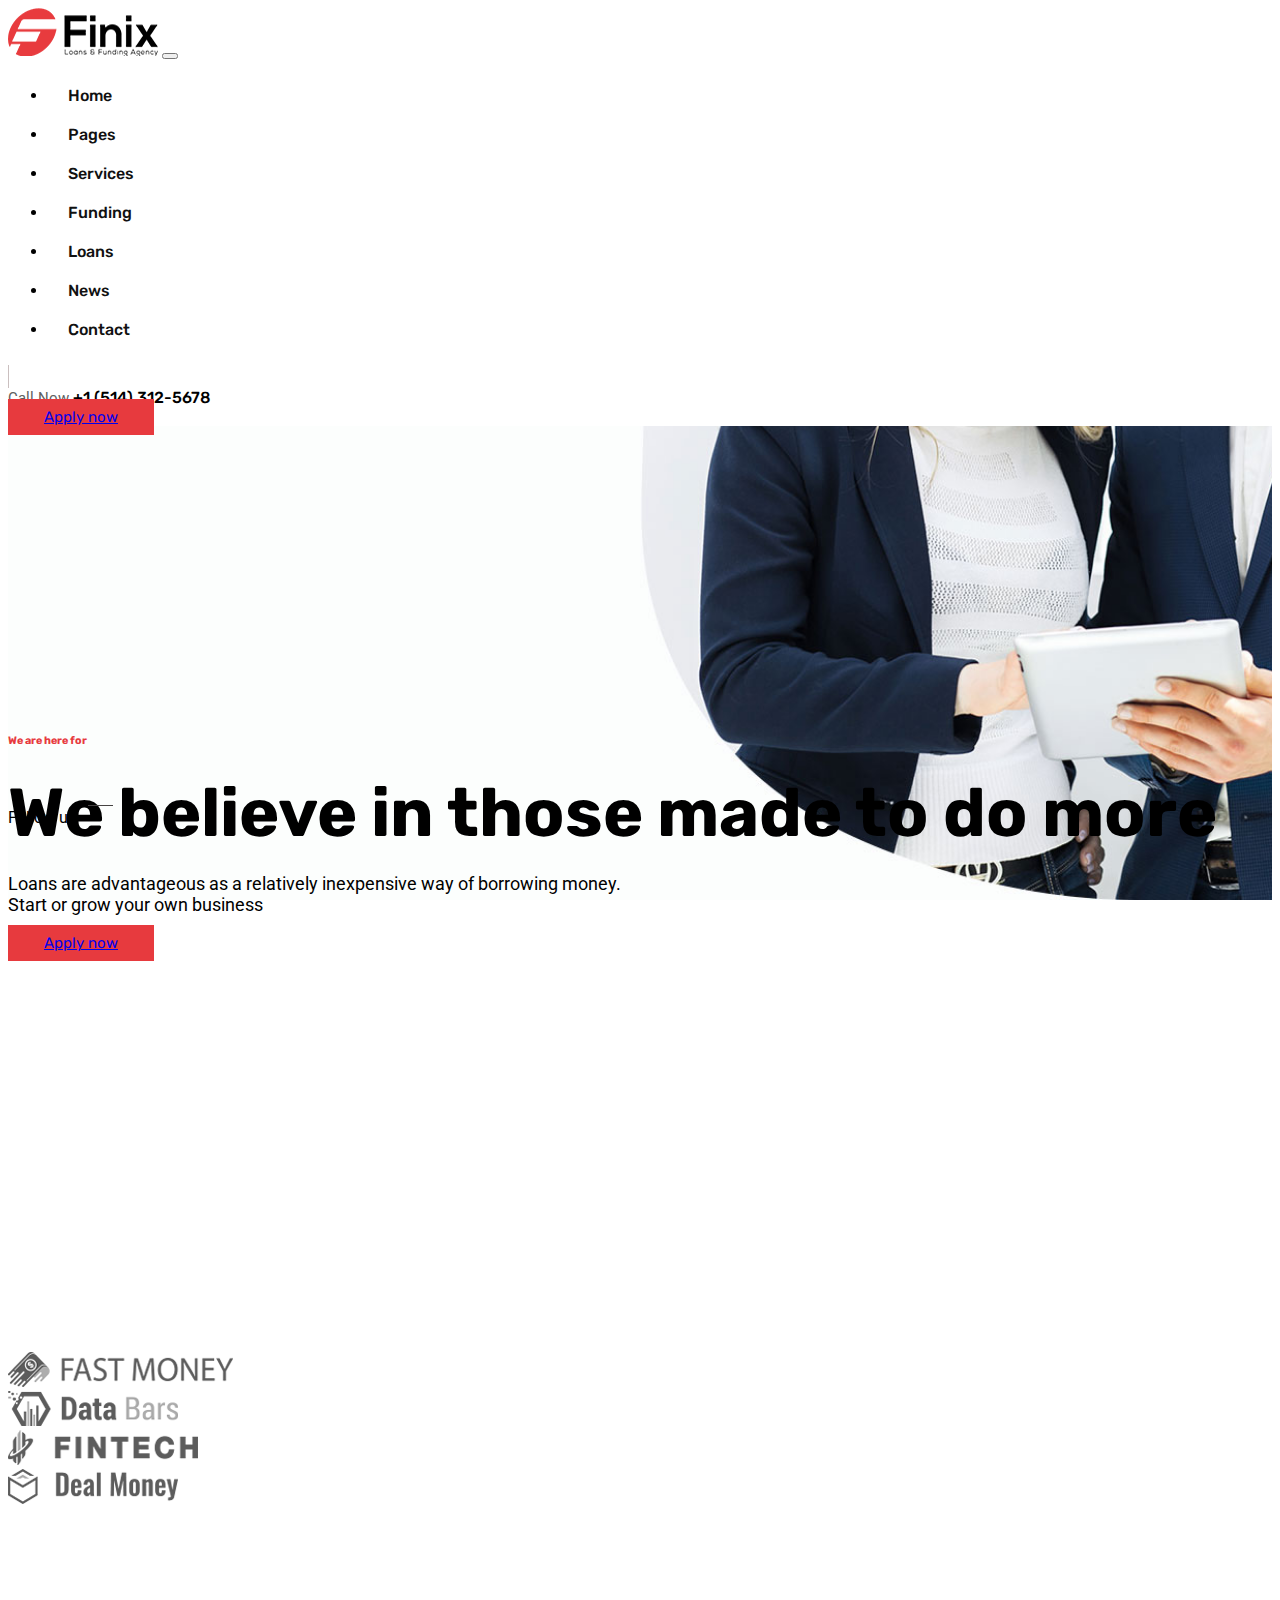
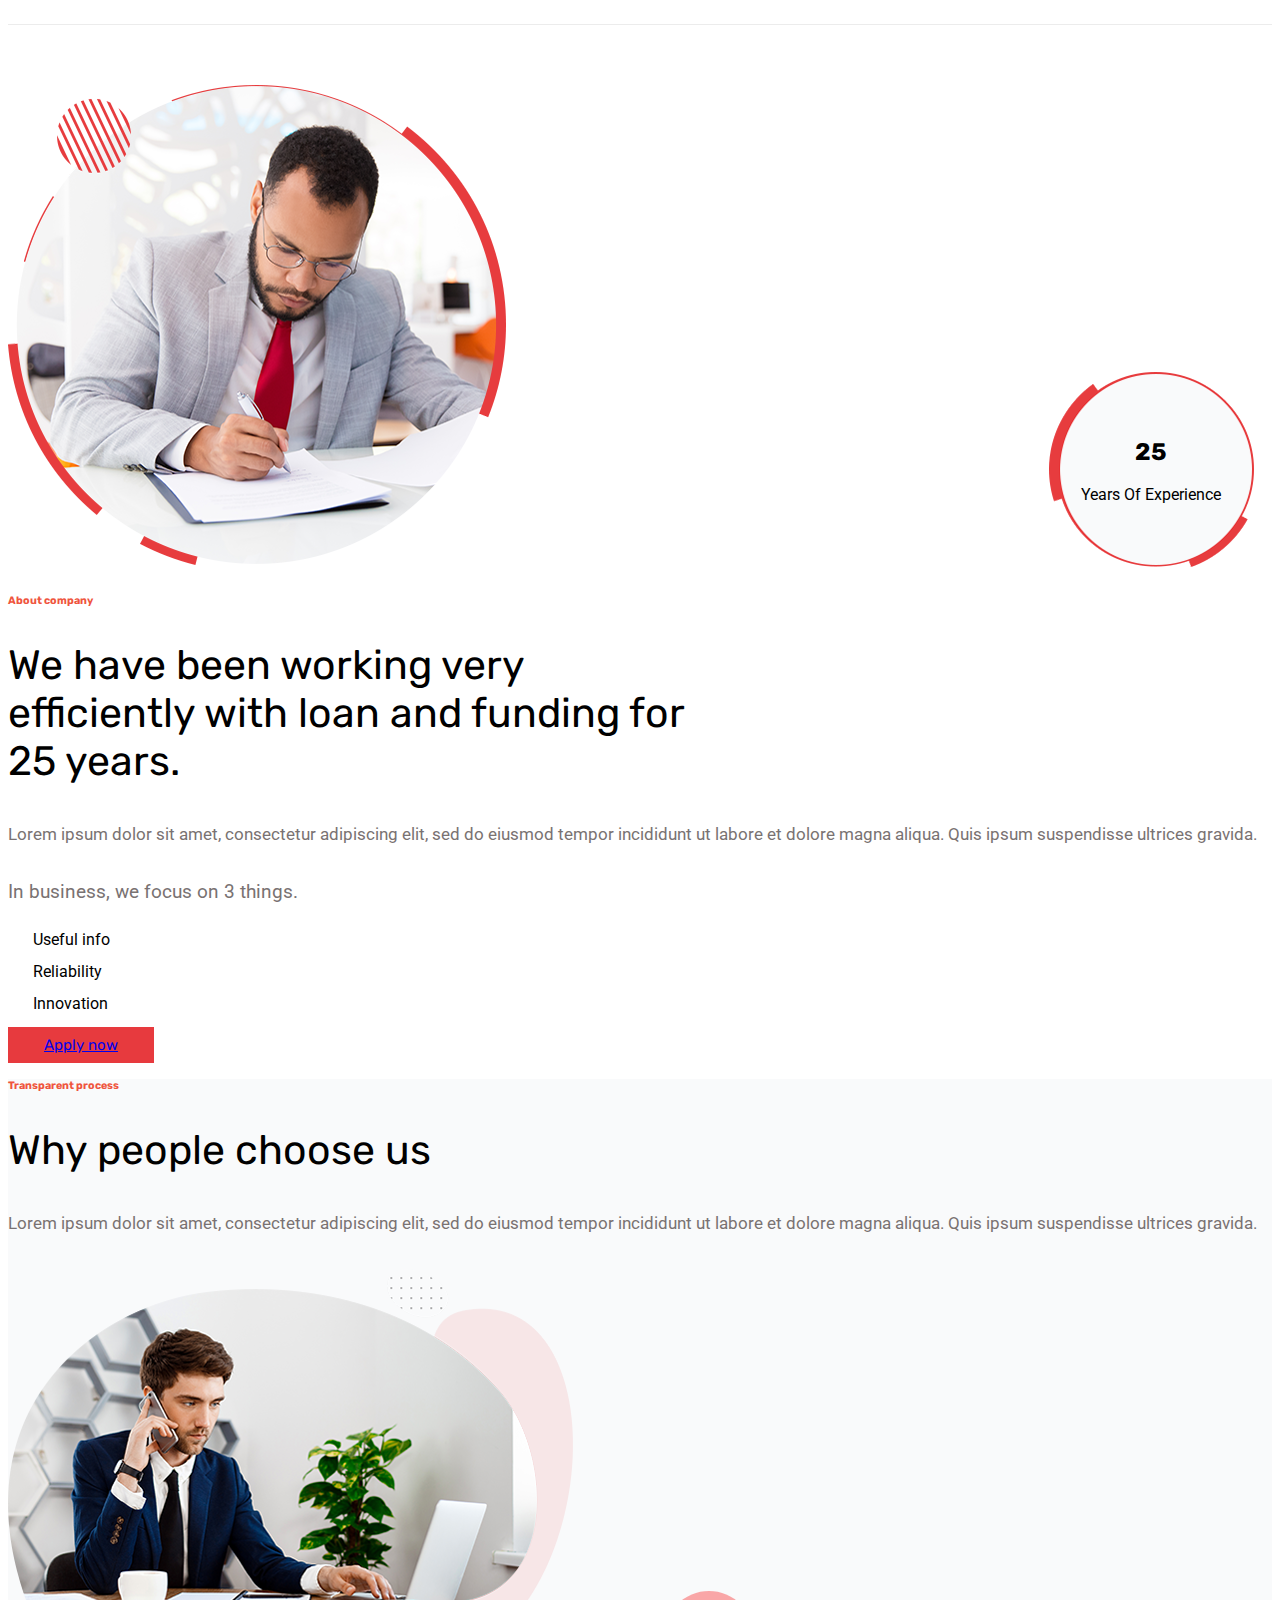
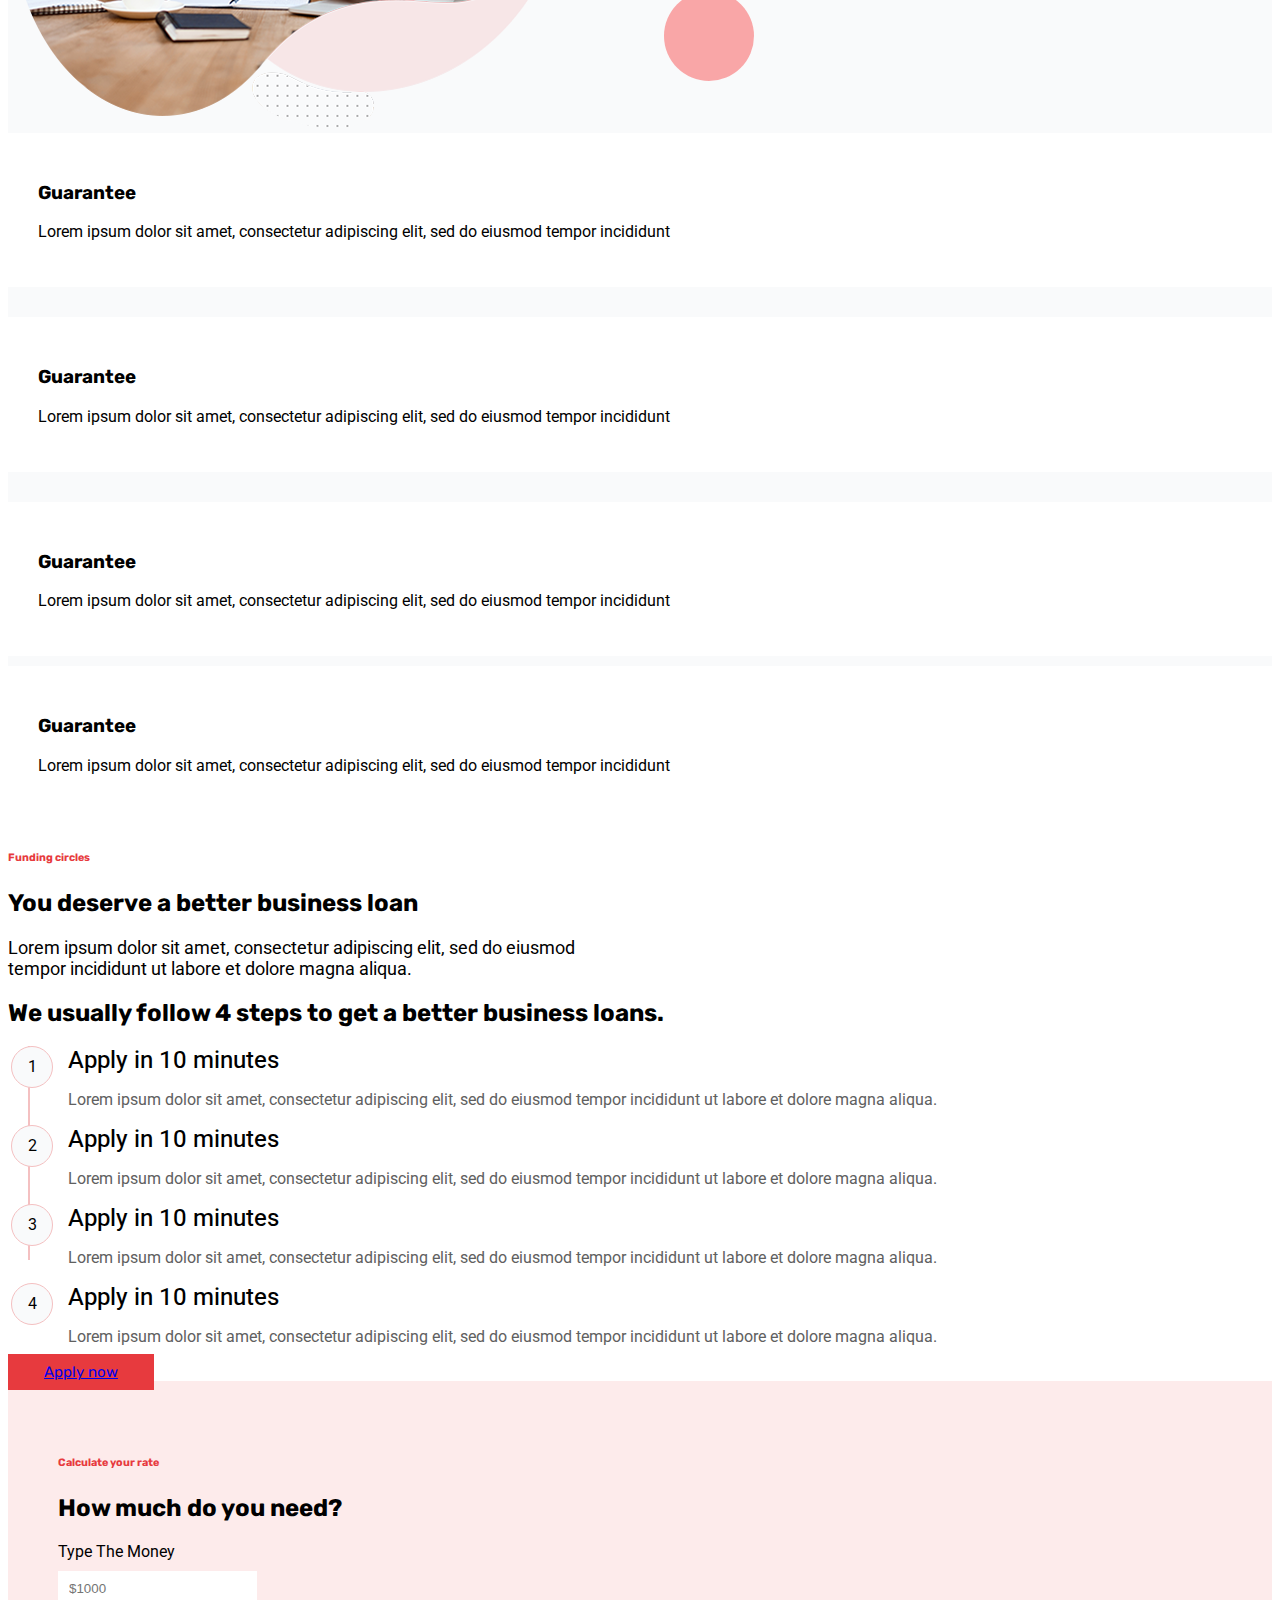
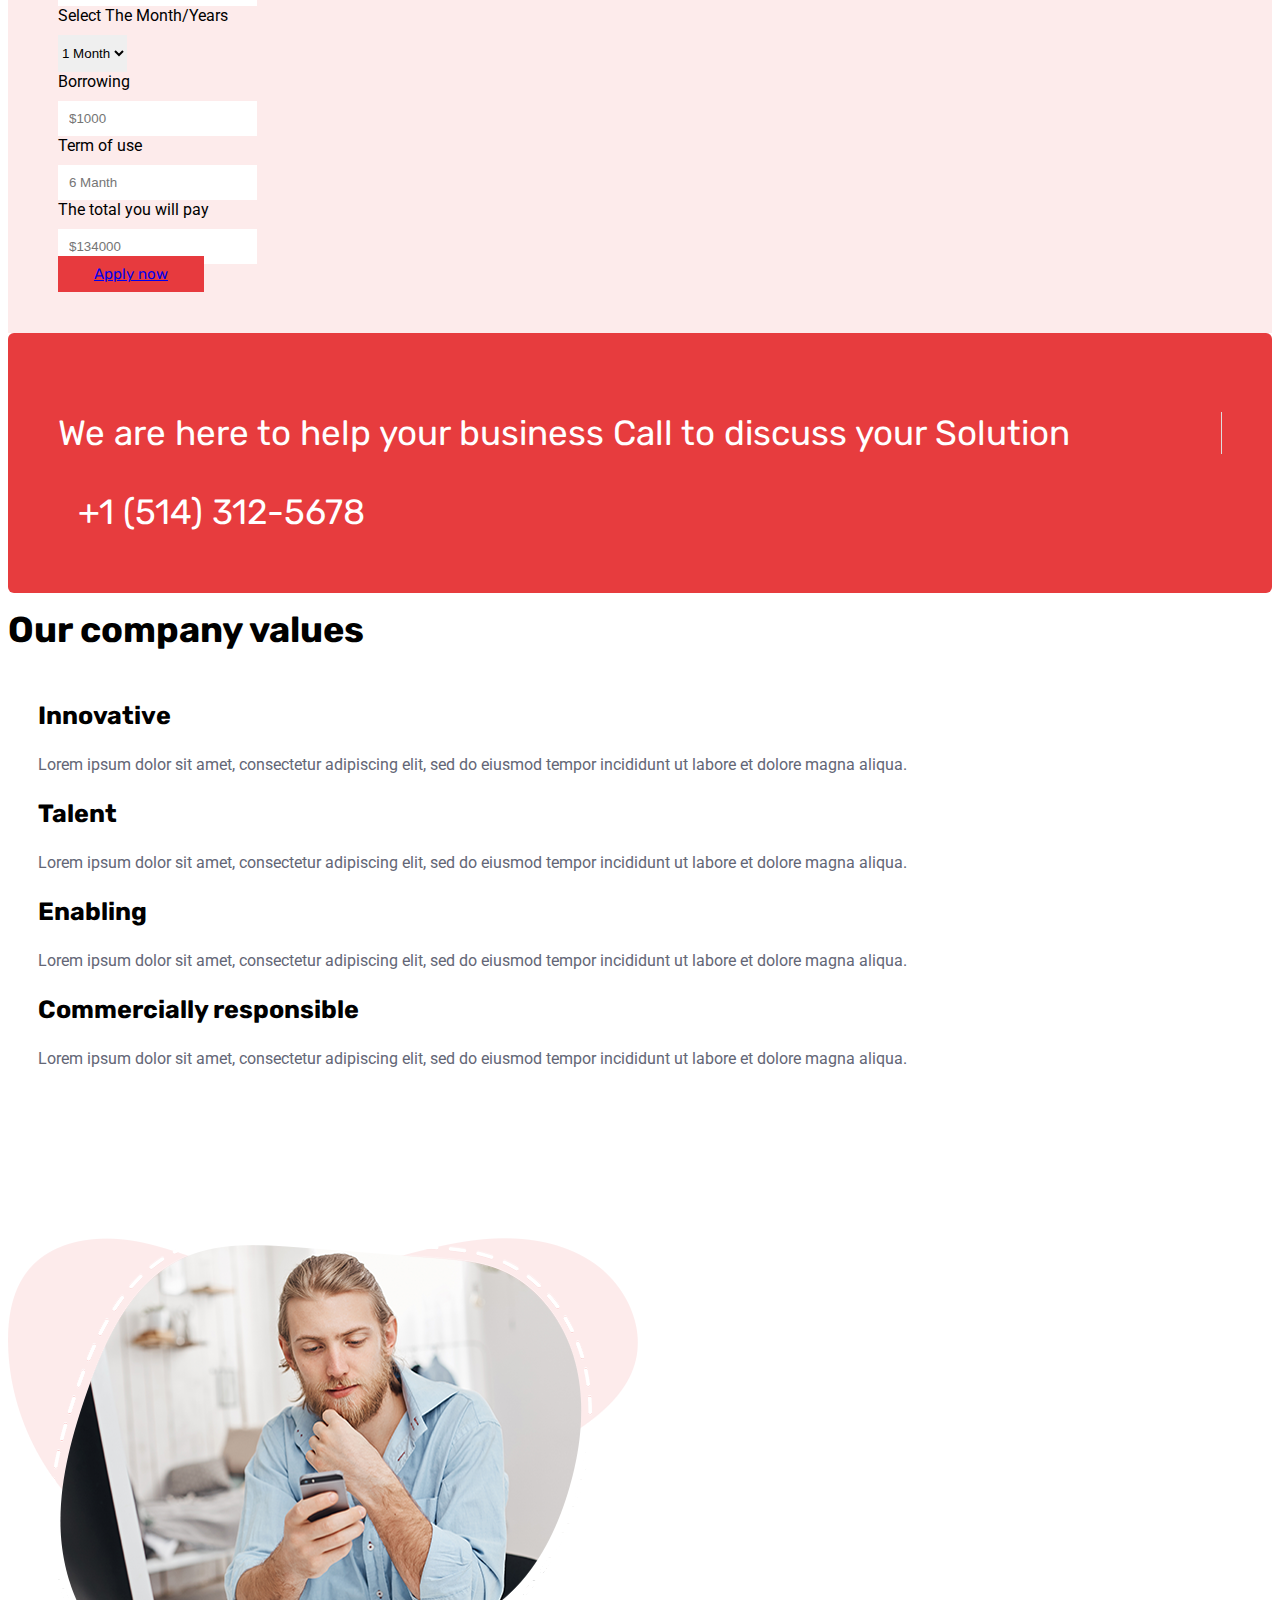
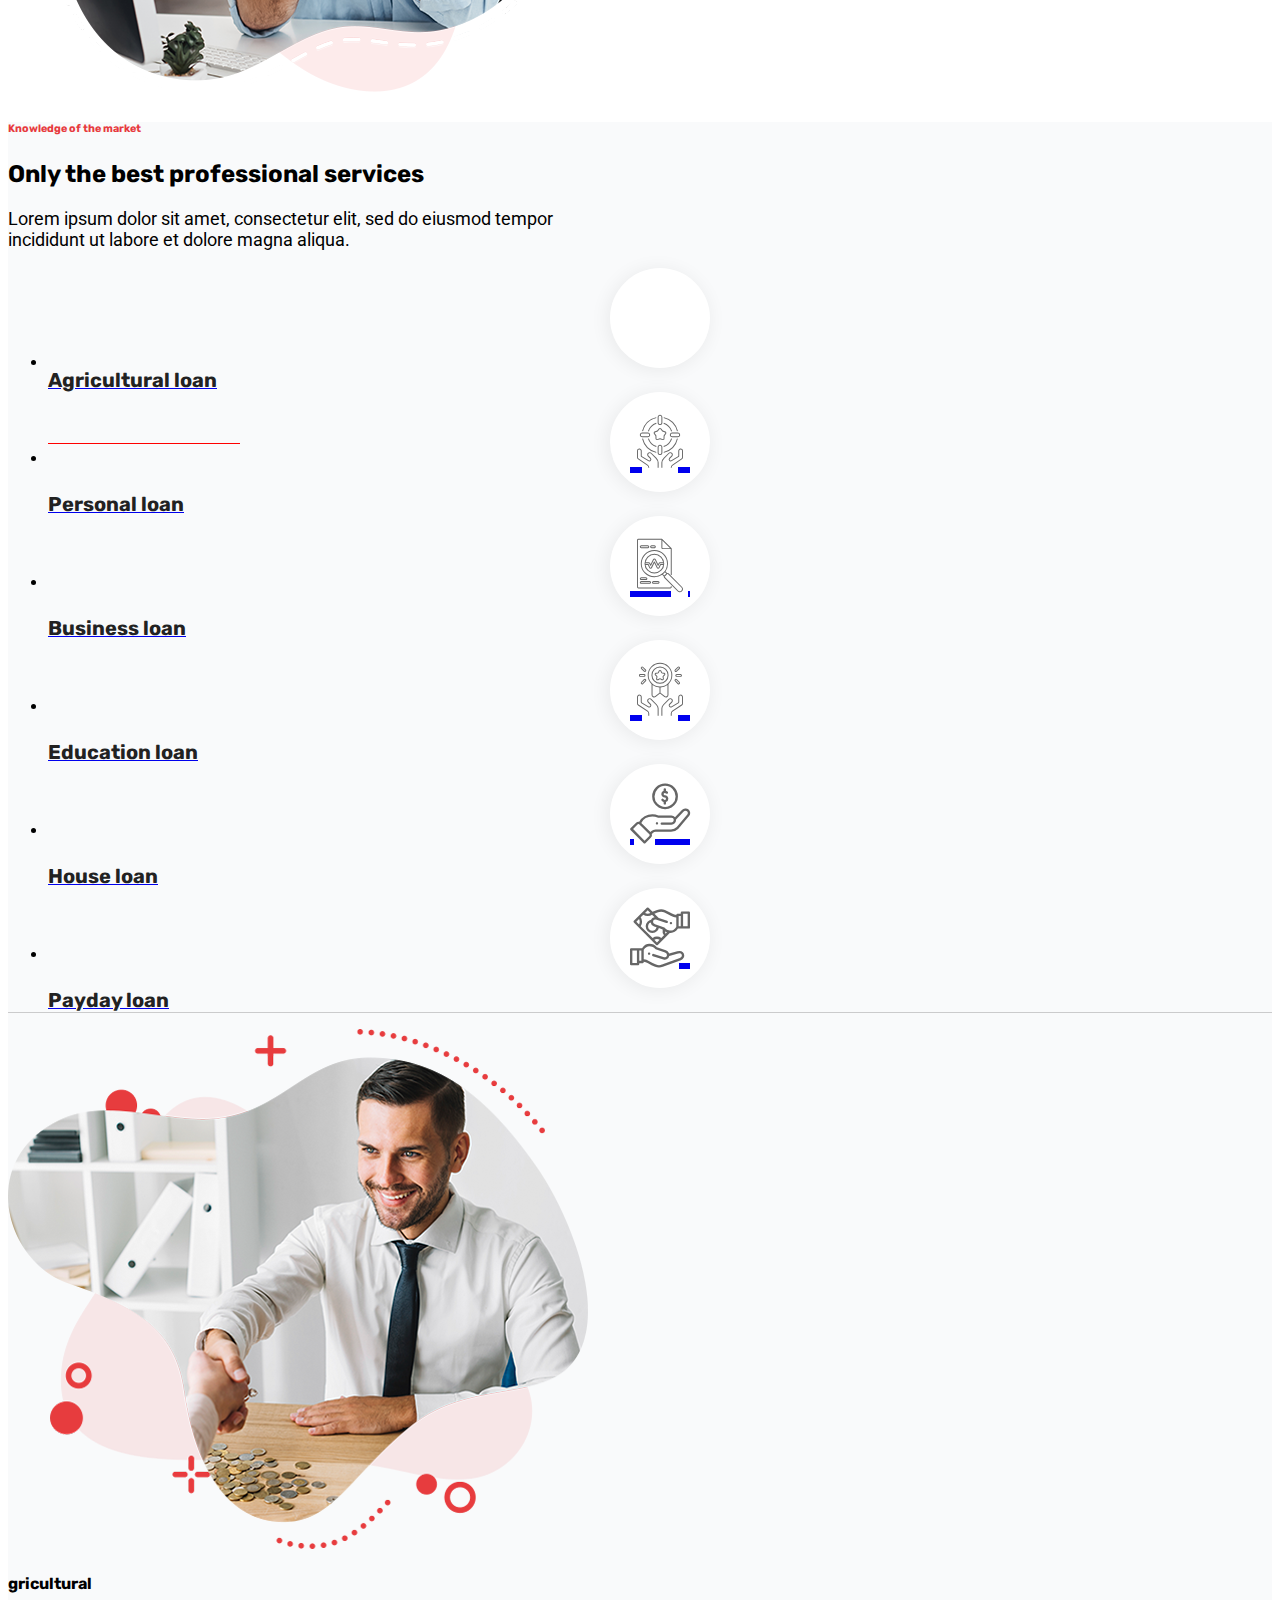
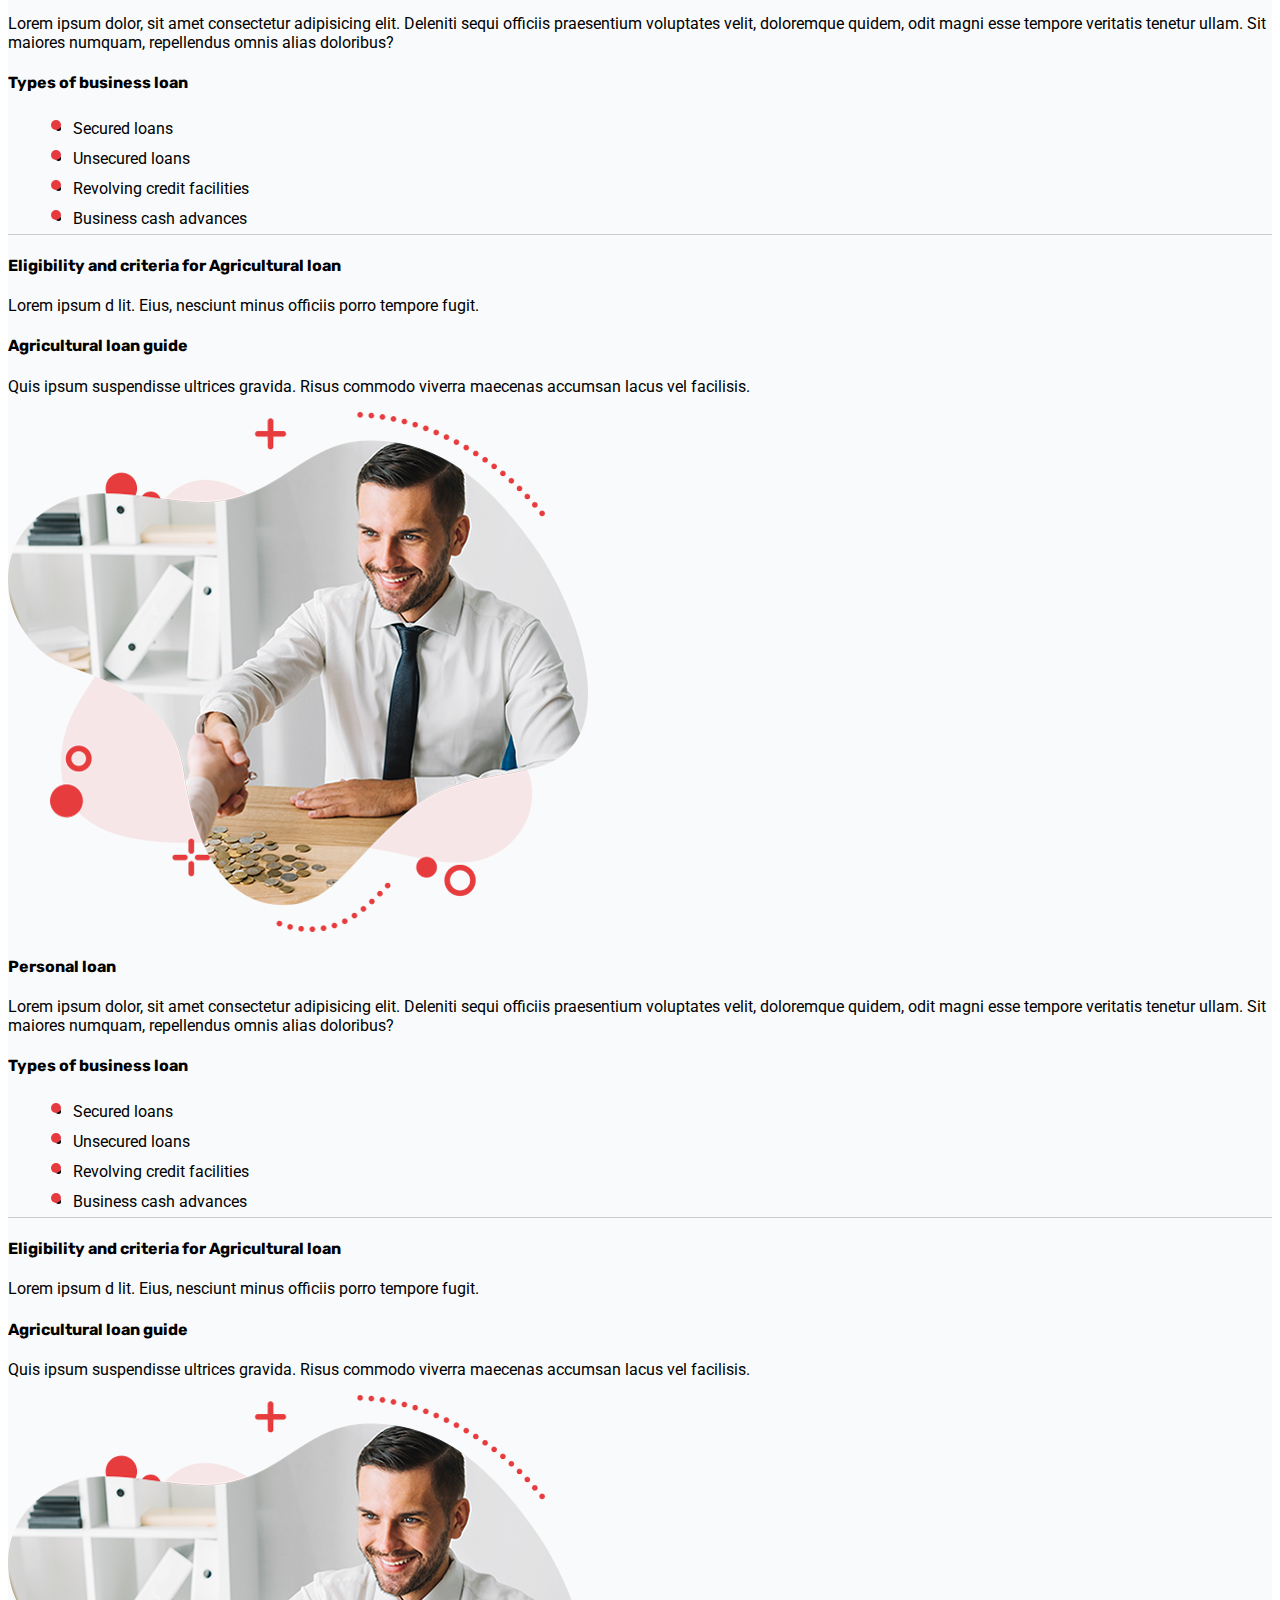
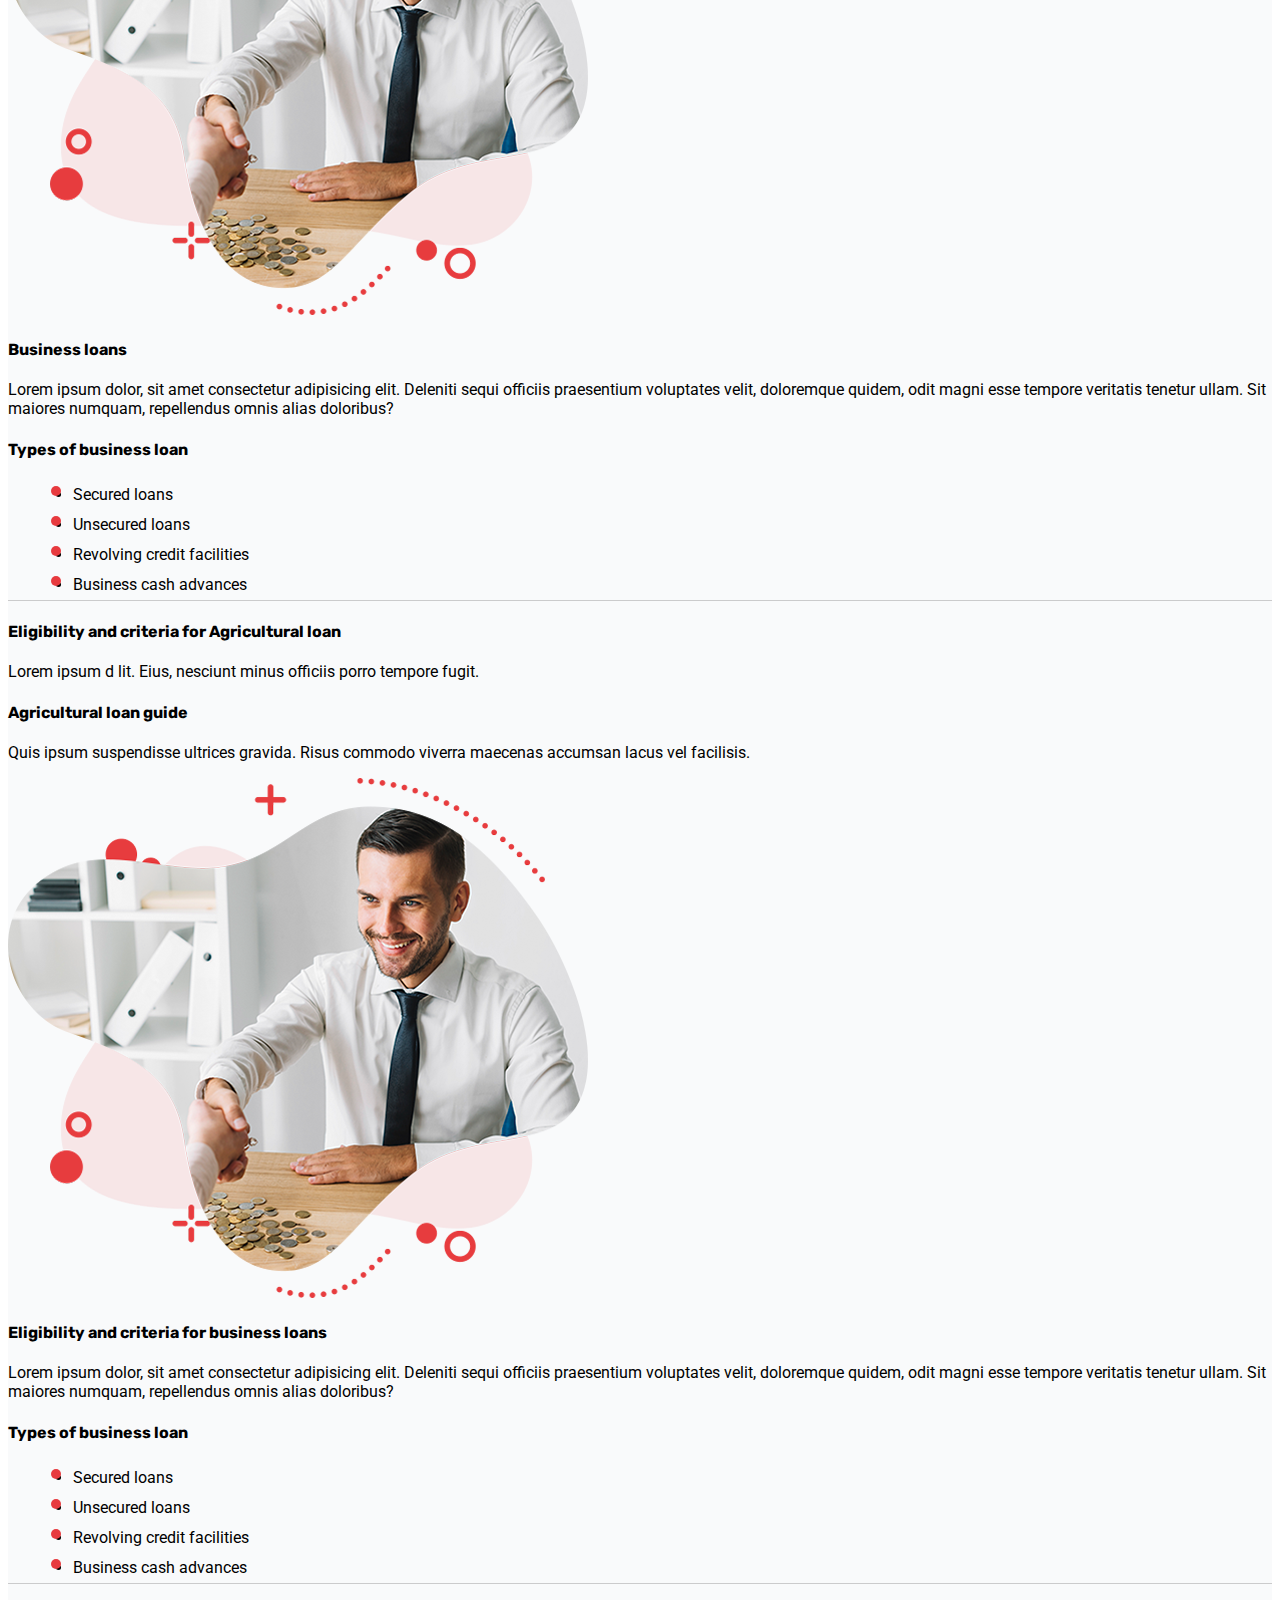
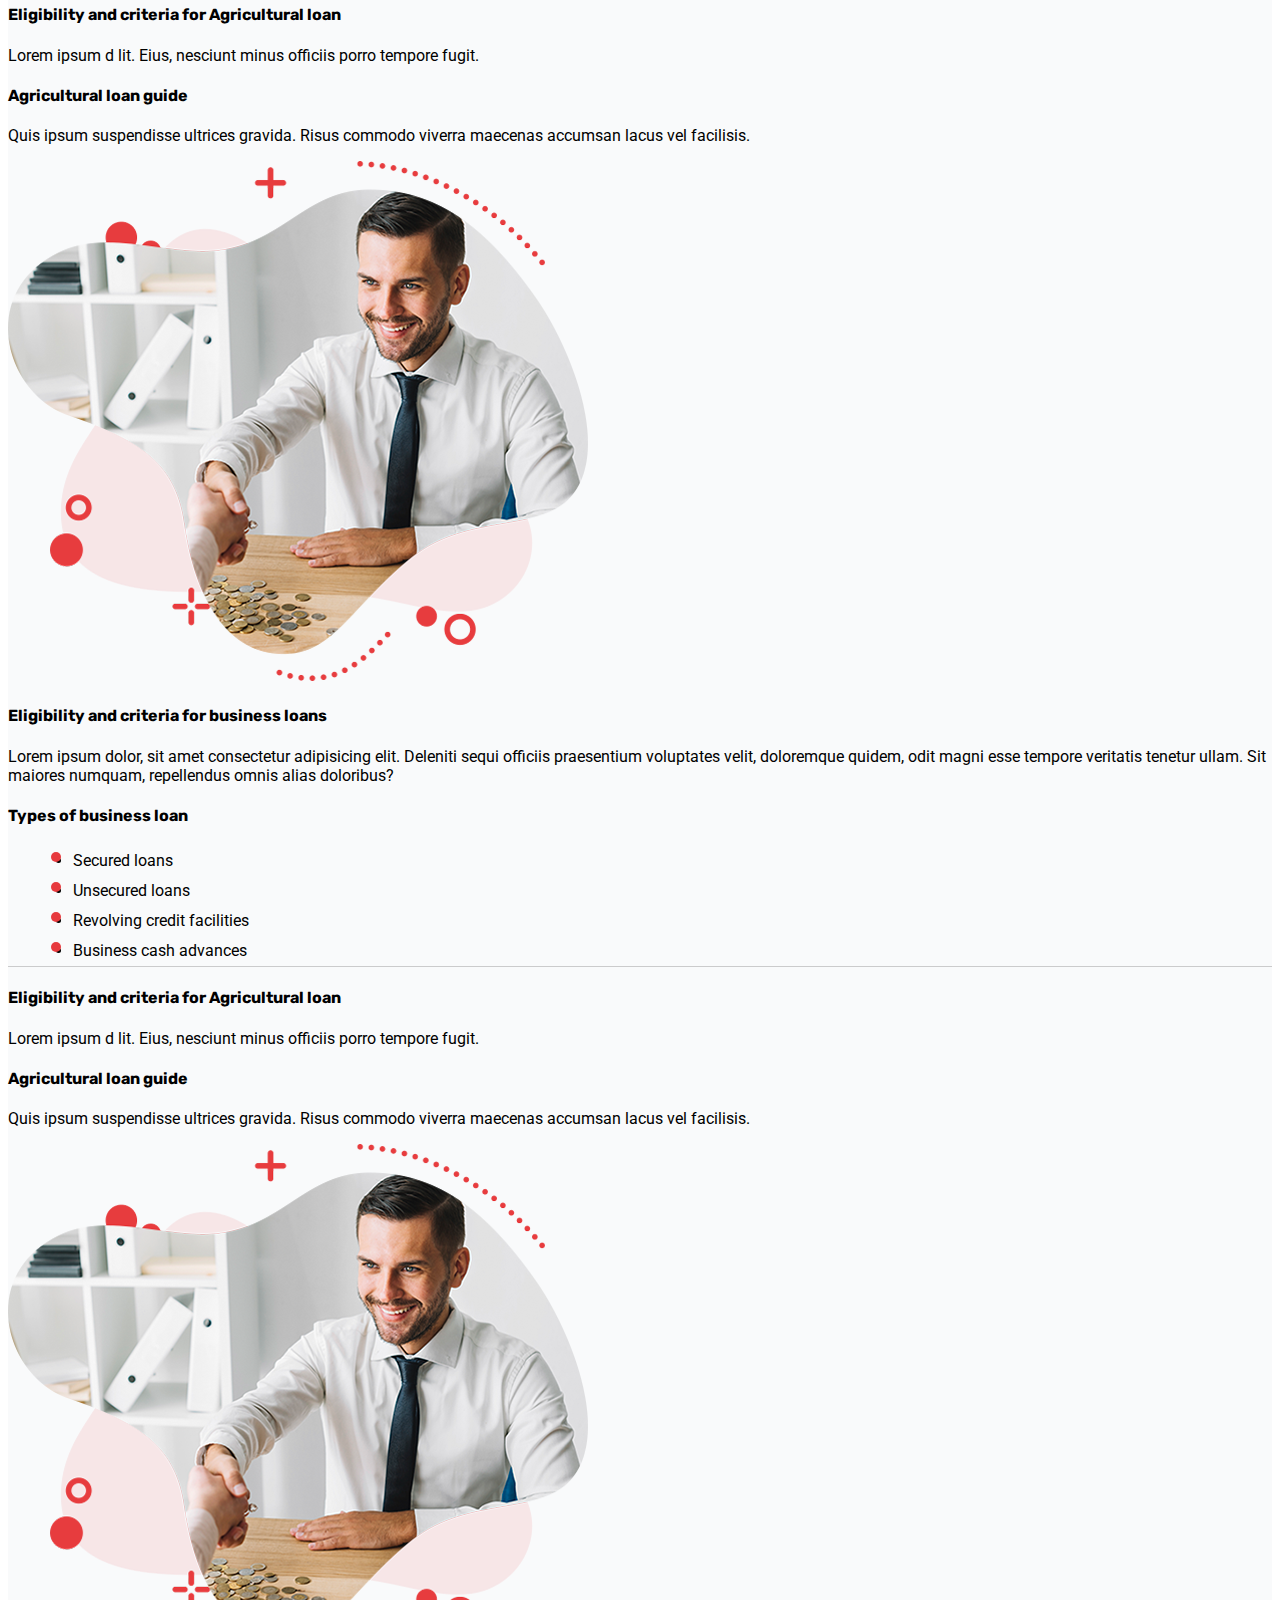
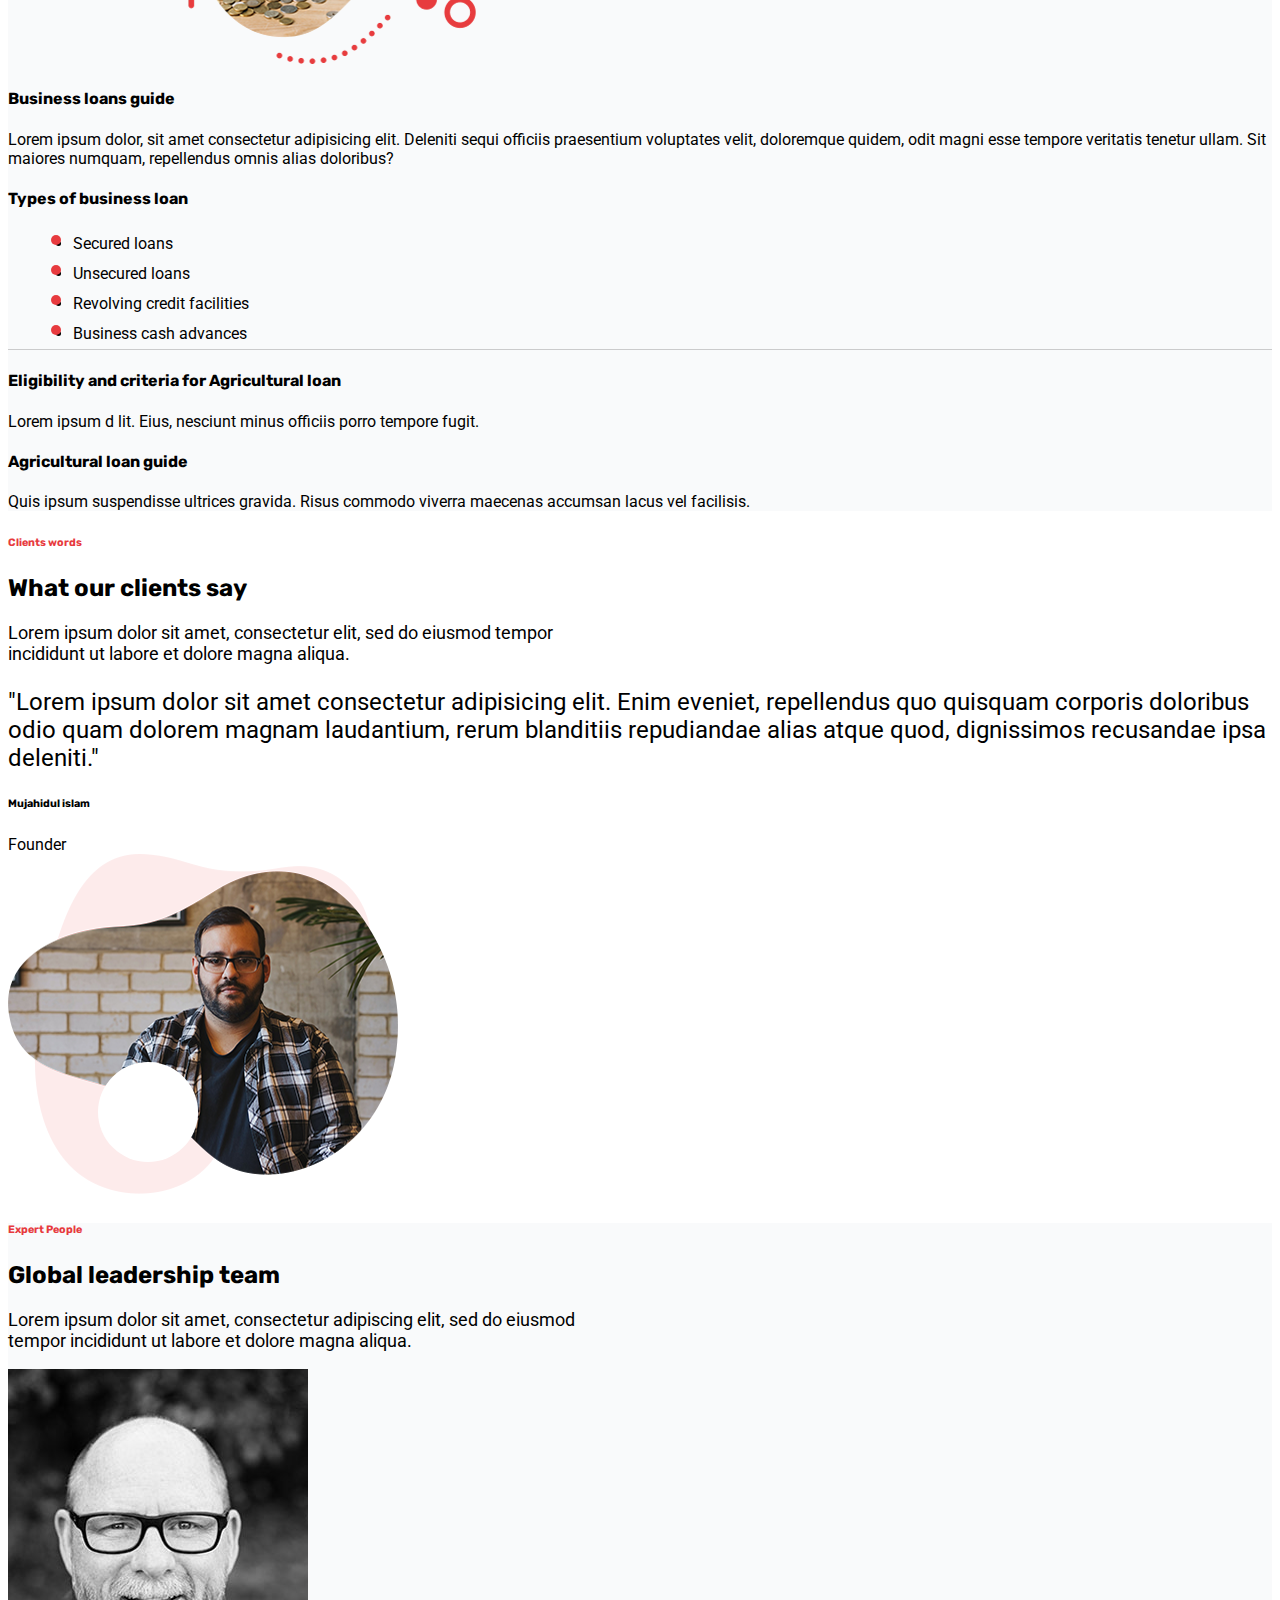
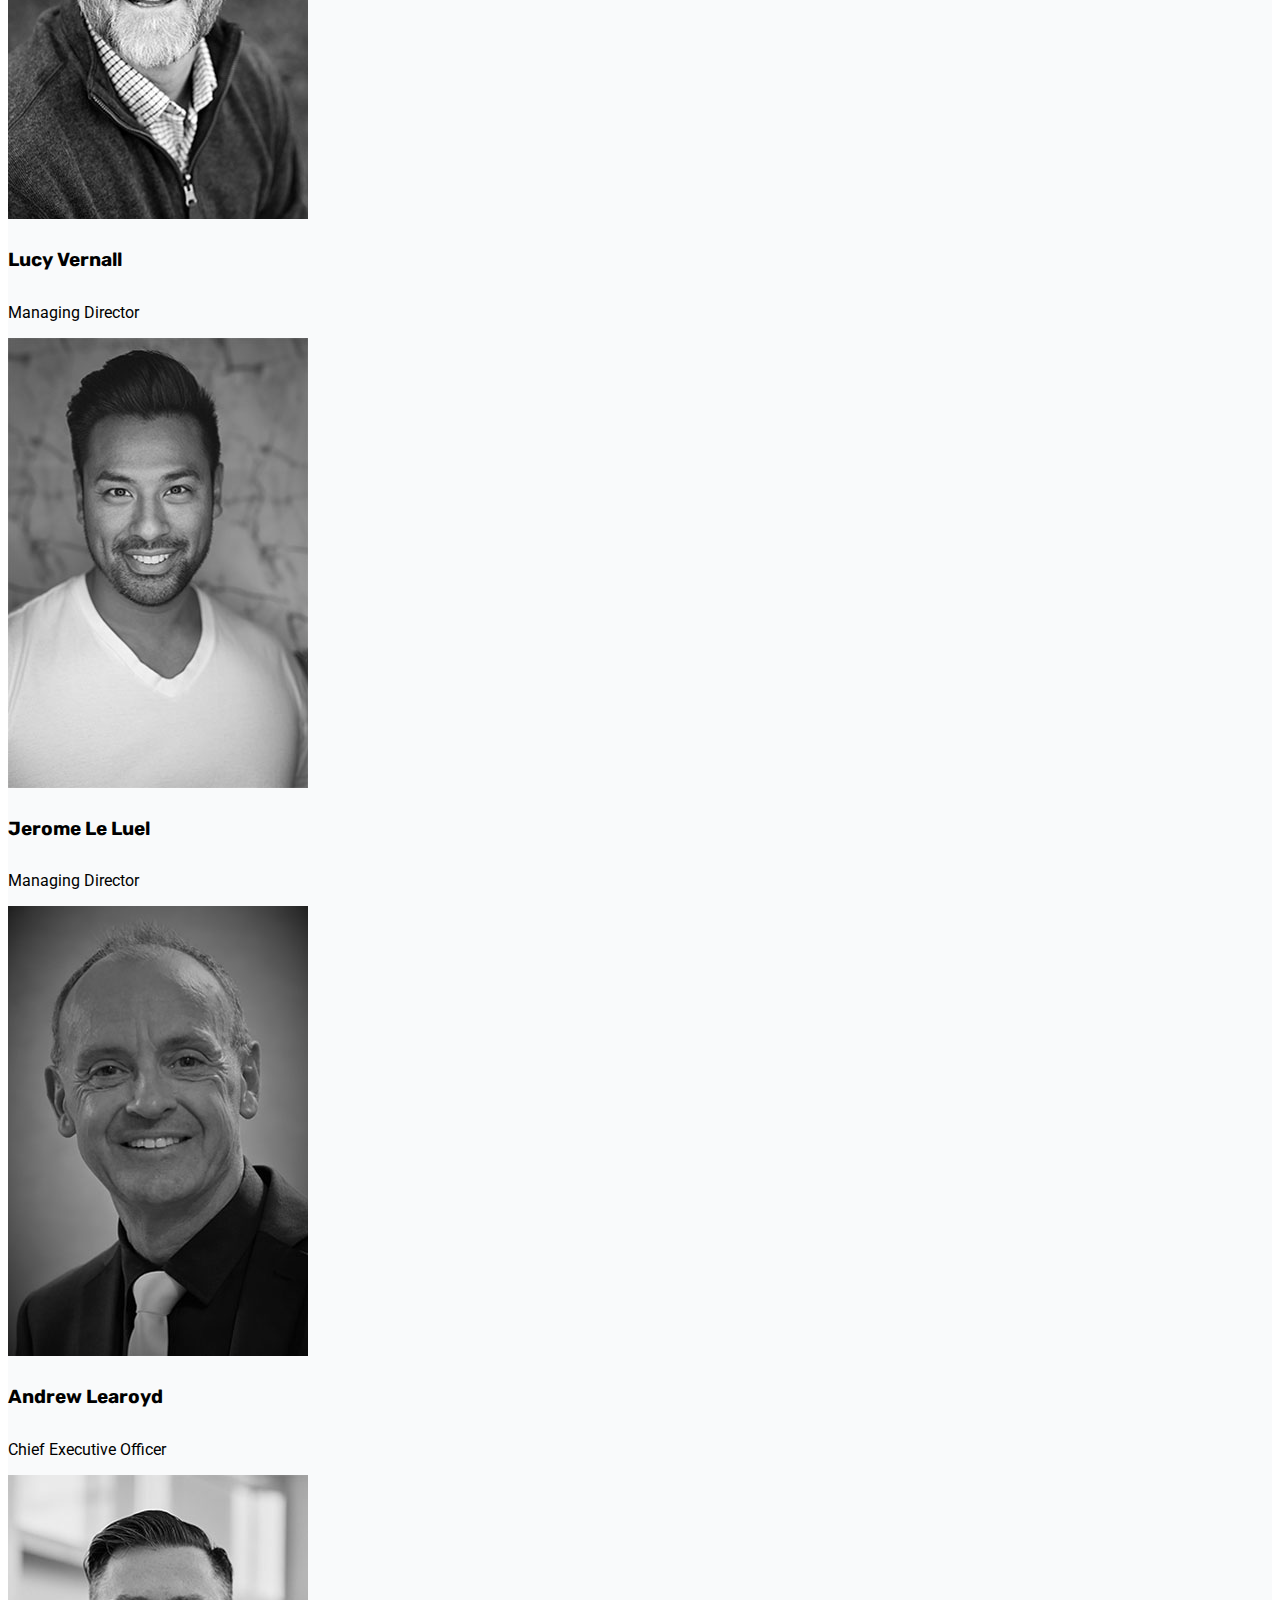
<file: index.html>
<!doctype html>
<html lang="en">
  <head>
    <!-- Required meta tags -->
    <meta charset="utf-8">
    <meta name="viewport" content="width=device-width, initial-scale=1">

    <!-- Bootstrap CSS -->
    <link rel="stylesheet" href="https://stackpath.bootstrapcdn.com/bootstrap/5.0.0-alpha1/css/bootstrap.min.css" integrity="sha384-r4NyP46KrjDleawBgD5tp8Y7UzmLA05oM1iAEQ17CSuDqnUK2+k9luXQOfXJCJ4I" crossorigin="anonymous">

    <link rel="stylesheet" href="https://cdnjs.cloudflare.com/ajax/libs/font-awesome/5.15.2/css/all.min.css" integrity="sha512-HK5fgLBL+xu6dm/Ii3z4xhlSUyZgTT9tuc/hSrtw6uzJOvgRr2a9jyxxT1ely+B+xFAmJKVSTbpM/CuL7qxO8w==" crossorigin="anonymous" />
    
    <link rel="preconnect" href="https://fonts.gstatic.com">
<link href="https://fonts.googleapis.com/css2?family=Roboto:ital,wght@0,100;0,300;0,400;0,500;0,700;0,900;1,100;1,300;1,900&family=Rubik:ital,wght@0,300;0,400;0,500;0,600;0,700;0,800;0,900;1,300;1,400;1,500;1,600;1,700;1,800;1,900&display=swap" rel="stylesheet"> 


<link rel="stylesheet" href="flaticon.css">

<link rel="stylesheet" href="style.css">
<link rel="stylesheet" href="responsiv.css">


<title> Finix-Lons</title>
  </head>
  <body>
    <nav class="navbar navbar-expand-lg navbar-light bg-light main-header sticky-top">
      <div class="container-fluid">
        <a class="navbar-brand" href="index.html"><img src="./logo.png" alt=""></a>
    
        <button class="navbar-toggler" type="button" data-toggle="collapse" data-target="#navbarSupportedContent" aria-controls="navbarSupportedContent" aria-expanded="false" aria-label="Toggle navigation">
          <span class="navbar-toggler-icon"></span>
        </button>
    
        <div class="collapse navbar-collapse" id="navbarSupportedContent">
            <ul class="navbar-nav ml-auto primary-meanu">
                <li><a href="index.html">Home <i class="fas fa-chevron-down"></i></a>
                  <ul>
                    <li><a href="#">drwopdwon</a></li>
                    <li><a href="#">drwopdwon</a></li>
                    <li><a href="#">drwopdwon</a></li>
                 
                  </ul>
                </li>
                <li><a href="#">Pages <i class="fas fa-chevron-down"></i></a>
                <ul>
                  <li><a href="#">drwopdwon</a></li>
                  <li><a href="#">drwopdwon</a></li>
                  <li><a href="#">drwopdwon</a></li>
                  <li><a href="#">drwopdwon</a></li>
                  <li><a href="#">drwopdwon</a></li>
                   
                </ul>
                </li>
                <li><a href="about.html">Services <i class="fas fa-chevron-down"></i></a>
                  <ul>
                    <li><a href="#">drwopdwon</a></li>
                    <li><a href="#">drwopdwon</a></li>
                    
                  </ul>
                </li>
                <li><a href="#">Funding</a></li>
                <li><a href="loans.html">Loans</a></li>
                <li><a href="#">News <i class="fas fa-chevron-down"></i></a>
                  <ul>
                    <li><a href="#">drwopdwon</a></li>
                    <li><a href="#">drwopdwon</a></li>
                    
                  </ul>
                </li>
                <li><a href="contact.html">Contact</a></li>
            </ul>
           
        </div>
        <div class="header-info d-flex align-items-center">
            <div class="header-search">
                <span><i class="fas fa-search"></i></span>
            </div>
            <div class="header-call clearfix">
                <div class="header-call-icon float-left mr-3 h-100">
                   <span><i class="fas fa-phone-volume"></i></span>
                </div>
                <div class="header-call-info">
                    <span class="d-block">Call Now</span>
                    <a class="d-block" href="tel:+1514312-5678">+1 (514) 312-5678</a>
                </div>
            </div>
            
            <div class="header-button">
              <a class="btn btn-primary a-btn" href="#"> Apply now</a>
            </div>
            
             
      </div>
      </div>
    </nav>

      <section class="slider-section">
        <div class="container-fluid">
          <div class="row">
            <div class="col-lg-6 slider-content-wrap">
              <div class="slider-content">
                <h6>We are here for</h6>
                <h1>  We believe in those made to do more</h1>
                <p>Loans are advantageous as a relatively inexpensive way of borrowing money. Start or grow your own business</p>
                <a class="btn btn-primary a-btn" href="#"> Apply now</a>
              </div>
              <div class="header-social">
                <ul class="d-flex">
                  <li><span>Follow us</span></li>
                  <li class="ml-3"><a href="#"><i class="fab fa-twitter"></i></a></li>
                  <li><a href="#"><i class="fab fa-facebook"></i></a></li>
                  <li><a href="#"><i class="fab fa-youtube"></i></a></li>
                </ul>
            
            </div>
            </div>
          </div>
         
        </div>
      </section>


      <section class="logo-section py-5">
        <div class="container">
          <div class="row">
            <div class="col-lg-12 col-md-12 col-sm-12">
              <div class="clint-logo">
                <ul class="d-flex justify-content-between">
                  <li><a href="#"><img src="./image1.png" alt=""></a></li>
                  <li><a href="#"><img src="./image2.png" alt=""></a></li>
                  <li><a href="#"><img src="./image4.png" alt=""></a></li>
                  <li><a href="#"><img src="./image5.png" alt=""></a></li>
                </ul>
              </div>
            </div>
             
          </div>
        </div>
      </section>

      <!-- about-section start -->

      <section class="about-section py-5">
        <div class="container">
          <div class="row">
            <div class="col-lg-6">
              <div class="about-img">
                <img src="./image3.png" alt="">
                <div class="about-img-tex">
                  <div class="about-text-inner">
                  <h2>25</h2>
                  <p>Years Of Experience</p>
                </div>
              </div>
              </div>
            </div>
            <div class="col-lg-6 col-md-6">
             <div class="about-text">
              <div class="finix-tex">
                <h6>About company</h6>
                <h2>We have been working very efficiently with loan and funding for 25 years.</h2>
               <p>Lorem ipsum dolor sit amet, consectetur adipiscing elit, sed do eiusmod tempor incididunt ut labore et dolore magna aliqua. Quis ipsum suspendisse ultrices gravida.</p> 
                <strong> In business, we focus on 3 things. </strong>


                <ul>
                  <li>Useful info</li>
                  <li>Reliability</li>
                  <li>Innovation</li>
                </ul>

                <a class="btn btn-primary a-btn" href="#"> Apply now</a>
                
              </div>
             </div>
            </div>
          </div>
        </div> 
    </section>
     <!-- about-section end -->


<!-- why-choose-us  section -->
      <section class="why-choose-us graw py-5">
        <div class="container">
          <div class="row">
            <div class="col-lg-6 col-md-6 col-sm-6">
              <div class="why-us-text">
                <div class="finix-tex">
                  <div class="finix-tex">
                    <h6>Transparent process</h6>
                    <h2>Why people choose us</h2>
                   <p>Lorem ipsum dolor sit amet, consectetur adipiscing elit, sed do eiusmod tempor incididunt ut labore et dolore magna aliqua. Quis ipsum suspendisse ultrices gravida.</p> 
                     <img src="./choose.png" alt="">

                   <a href="#" class="play-animation-btn"><i class="fas fa-play"></i></a>
                </div>
                </div>
              </div>
            </div>
            <div class="col-lg-6 col-md-6 col-sm-6">
              <div class="row">

                <div class="col-lg-6 col-md-6 mt-3">
                  <div class="fiters-item text-center">
                    <div class="fiter-item-bar">
                      <i class="fas fa-percent"></i>
                       
                    </div>
                    <h3 class="py-4">Guarantee</h3>
                    <p>Lorem ipsum dolor sit amet, consectetur adipiscing elit, sed do eiusmod tempor incididunt</p>
                  </div>
                </div>
                <div class="col-lg-6 col-md-6">
                  <div class="fiters-item text-center">
                    <div class="fiter-item-bar">
                      <i class="fas fa-percent"></i>
                       
                    </div>
                    <h3 class="py-4">Guarantee</h3>
                    <p>Lorem ipsum dolor sit amet, consectetur adipiscing elit, sed do eiusmod tempor incididunt</p>
                  </div>
                </div>
                <div class="col-lg-6 col-md-6">
                  <div class="fiters-item text-center">
                    <div class="fiter-item-bar">
                      <i class="fas fa-percent"></i>
                
                    </div>
                    <h3 class="py-4">Guarantee</h3>
                    <p>Lorem ipsum dolor sit amet, consectetur adipiscing elit, sed do eiusmod tempor incididunt</p>
                  </div>
                </div>
                <div class="col-lg-6 col-md-6 mtop3">
                  <div class="fiters-item text-center">
                    <div class="fiter-item-bar">
                      <i class="fas fa-percent"></i>
                       
                    </div>
                    <h3 class="py-4">Guarantee</h3>
                    <p>Lorem ipsum dolor sit amet, consectetur adipiscing elit, sed do eiusmod tempor incididunt</p>
                  </div>
                </div>

              </div>

            </div>
          </div>
        </div>
      </section>


      <!-- ApplyNew-section -->

      <section class="py-5">
        <div class="slider-content text-center mx-auto">
          <h6>Funding circles</h6>
          <h2>  You deserve a better business loan</h2>
          <p class="text-center mx-lg-auto">Lorem ipsum dolor sit amet, consectetur adipiscing elit, sed do eiusmod tempor incididunt ut labore et dolore magna aliqua. </p>
        </div>
      </section>

      <section class="apply-section">
        <div class="container">
          <div class="row">
            <div class="col-lg-6 col-md-6 col-sm-6">
              <div class="apply-now-left-text mt-4">
                <h2 class="mb-4">We usually follow 4 steps to get a better business loans.</h2>
                <div class="stef-time-line">
                  <ul>
                    <li data-counter="1">
                      <strong>Apply in 10 minutes</strong>
                      <p>Lorem ipsum dolor sit amet, consectetur adipiscing elit, sed do eiusmod tempor incididunt ut labore et dolore magna aliqua.</p>
                    </li>
                    <li data-counter="2">
                      <strong>Apply in 10 minutes</strong>
                      <p>Lorem ipsum dolor sit amet, consectetur adipiscing elit, sed do eiusmod tempor incididunt ut labore et dolore magna aliqua.</p>
                    </li>
                    <li data-counter="3">
                      <strong>Apply in 10 minutes</strong>
                      <p>Lorem ipsum dolor sit amet, consectetur adipiscing elit, sed do eiusmod tempor incididunt ut labore et dolore magna aliqua.</p>
                    </li>
                    <li data-counter="4">
                      <strong>Apply in 10 minutes</strong>
                      <p>Lorem ipsum dolor sit amet, consectetur adipiscing elit, sed do eiusmod tempor incididunt ut labore et dolore magna aliqua.</p>
                    </li>
                  </ul>
                </div>
                <a class="btn btn-primary a-btn" href="#"> Apply now</a>
                
              </div>
            </div>
            <div class="col-lg-6 col-md-6">
              <div class="calculet-rate">
                <div class="slider-content text-center mx-auto">
                  <h6>Calculate your rate</h6>
                  <h2>How much do you need?</h2>
                </div>
                <div class="calculet-form">
                  <form action="#">
                    <div class="form-group">
                      <label for="type-mone" class="mt-3">Type The Money</label>
                      <input type="text" name="" id="type-mone" class="form-control" placeholder="$1000" aria-describedby="helpId">

                      <div class="selct">
                      <label for="type-mne" class="mt-3">Select The Month/Years</label>
                      <select class="form-select" aria-label="Default select example">
                         
                        <option value="1">1 Month</option>
                        <option value="2">2 Month</option>
                        <option value="3">3 Month</option>
                        <option value="4">4 Month</option>
                        <option value="5">5 Month</option>
                        <option value="6">6 Month</option>
                        <option value="7">1 Years</option>
                        <option value="8">2 Years</option>
                        <option value="9">3 Years</option>
                         
                      </select>
                    </div>
                      <label for="type-mon" class="mt-3">Borrowing</label>
                      <input type="text" name="" id="type-mon" class="form-control" placeholder="$1000" aria-describedby="helpId">
                      <label for="typ-mone" class="mt-3">Term of use</label>
                      <input type="text" name="" id="typ-mone" class="form-control" placeholder="6 Manth" aria-describedby="helpId">
                      <label for="mone" class="mt-3">The total you will pay</label>
                      <input type="text" name="" id="mone" class="form-control" placeholder="$134000" aria-describedby="helpId">
                       
                      <div class="frm-btn mt-3">
                        <a class="btn btn-primary fbtn a-btn w-100" href="#"> Apply now</a>
                      </div>
                       
                       
                    </div>
                  </form>
                </div>

              </div>
            </div>
          </div>
        </div>

      </section>


      <!-- business Call-section -->
      <section class="business-Call-section mt-5 mb-5">

        <div class="container">
          <div class="cal-to-action">
          <div class="row">
            <div class="col-lg-7">
              <div class="your-besnes">
                <div class="busness-content">
                  <h2>We are here to help your business Call to discuss your Solution</h2>
                </div>
              </div>
            </div>
            <div class="col-lg-5">
              <div class="buasness-contact">
                 <div class="contact-right">
                    <span> <i class="fas fa-phone-volume"></i></span>
                    <a href="tel:+1 (514) 312-5678">+1 (514) 312-5678</a>
                 </div>
              </div>
            </div>
          </div>
        </div>
        </div>
      </section>

      <!-- Our company-section -->
      <section class="Our-company-section py-5">
        <div class="container">
          <div class="row">
            <div class="col-lg-6 col-md-6 col-sm-6">
              <div class="our-comphany">
                <h2>Our company values</h2>
              </div>
              <div class="our-icon-text d-flex">
                <div class="our-com-content">
                  <i class="fas fa-lightbulb"></i>
                </div>
                <div class="valu-text">
                  <h3>Innovative</h3>
                  <p>Lorem ipsum dolor sit amet, consectetur adipiscing elit, sed do eiusmod tempor incididunt ut labore et dolore magna aliqua.</p>
                </div>
              </div>
              <div class="our-icon-text d-flex">
                <div class="our-com-content">
                  <i class="fas fa-lightbulb"></i>
                </div>
                <div class="valu-text">
                  <h3>Talent</h3>
                  <p>Lorem ipsum dolor sit amet, consectetur adipiscing elit, sed do eiusmod tempor incididunt ut labore et dolore magna aliqua.</p>
                </div>
              </div>
              <div class="our-icon-text d-flex">
                <div class="our-com-content">
                  <i class="fas fa-lightbulb"></i>
                </div>
                <div class="valu-text">
                  <h3>Enabling</h3>
                  <p>Lorem ipsum dolor sit amet, consectetur adipiscing elit, sed do eiusmod tempor incididunt ut labore et dolore magna aliqua.</p>
                </div>
              </div>
              <div class="our-icon-text d-flex">
                <div class="our-com-content">
                  <i class="fas fa-lightbulb"></i>
                </div>
                <div class="valu-text">
                  <h3>Commercially responsible</h3>
                  <p>Lorem ipsum dolor sit amet, consectetur adipiscing elit, sed do eiusmod tempor incididunt ut labore et dolore magna aliqua.</p>
                </div>
              </div>
            </div>
            <div class="col-lg-6 col-md-6 col-sm-6">

              <div class="company-valu-img d-flex justify-content-center align-items-center">
              <div class="company-img">
                <img src="./company2.png" alt="">
              </div>
            </div>
            </div>
          </div>
        </div>
      </section>


      <!-- services-section -->
      <section class="services-section graw mt-5 pt-5">
        <div class="container">
          <div class="row">
            <div class="col-lg-2"></div>
            <div class="col-lg-8">
              <div class="slider-content text-center mx-auto">
                <h6> Knowledge of the market </h6>
                <h2>  Only the best professional services</h2>
                <p class="text-center mx-lg-auto w-75 mt-3">Lorem ipsum dolor sit amet, consectetur elit, sed do eiusmod tempor incididunt ut labore et dolore magna aliqua. </p>
              </div>
              
            </div>
            <div class="col-lg-2"></div>
          </div>
          <div class="row">
            <div class="col-lg-12 ">
              <div class="servic-tab">

                <ul class="nav mb-3 services-section-item text-center" id="pills-tab" role="tablist">
                  <li class="nav-item">
                    <a class="nav-link active" id="pills-home-tab" data-toggle="pill" href="#pills-agricultural" role="tab" aria-controls="pills-home" aria-selected="true">
                      <span class="d-block"><i class="fa fa-home" aria-hidden="true"></i></span>
                      <strong class="d-block">Agricultural loan</strong>
                    </a>
                  </li>
                  <li class="nav-item">
                    <a class="nav-link" id="pills-profile-tab" data-toggle="pill" href="#pills-personal" role="tab" aria-controls="pills-profile" aria-selected="false">
                      <span class="d-block"><i class="flaticon-assistance" aria-hidden="true"></i></span>
                      <strong class="d-block">Personal loan</strong>
                      
                    </a>
                  </li>
                  <li class="nav-item">
                    <a class="nav-link" id="pills-contact-tab" data-toggle="pill" href="#pills-business" role="tab" aria-controls="pills-contact" aria-selected="false">
                      <span class="d-block"><i class="flaticon-analysis" aria-hidden="true"></i></span>
                      <strong class="d-block">Business loan</strong>
                    </a>
                  </li>
                  <li class="nav-item">
                    <a class="nav-link" id="pills-contact-tab" data-toggle="pill" href="#pills-education" role="tab" aria-controls="pills-contact" aria-selected="false">
                      <span class="d-block"><i class="flaticon-appreciation" aria-hidden="true"></i></span>
                      <strong class="d-block">Education loan</strong>
                    </a>
                  </li>
                  <li class="nav-item">
                    <a class="nav-link" id="pills-contact-tab" data-toggle="pill" href="#pills-house" role="tab" aria-controls="pills-contact" aria-selected="false">
                      <span class="d-block"><i class="flaticon-hand " aria-hidden="true"></i></span>
                      <strong class="d-block">House loan</strong>
                    </a>
                  </li>
                  <li class="nav-item">
                    <a class="nav-link" id="pills-contact-tab" data-toggle="pill" href="#pills-payday" role="tab" aria-controls="pills-contact" aria-selected="false">
                      <span class="d-block"><i class="flaticon-payment-method" aria-hidden="true"></i></span>
                      <strong class="d-block">Payday loan</strong>
                    </a>
                  </li>
                </ul>

                <div class="tab-content mt-5" id="pills-tabContent">
                  <div class="tab-pane fade show active" id="pills-agricultural" role="tabpanel" aria-labelledby="pills-home-tab">
                    <div class="servic-tab-content">
                      <div class="row">
                        <div class="col-lg-6 col-md-6 col-sm-6">
                          <div class="servic-img">
                            <img src="./services-tab.png" alt="">
                          </div>
                        </div>
                        <div class="col-lg-6 col-md-6 col-sm-6">
                          <div class="servic-tab-content">
                           <h4> gricultural</h4>
                           <p>Lorem ipsum dolor, sit amet consectetur adipisicing elit. Deleniti sequi officiis praesentium voluptates velit, doloremque quidem, odit magni esse tempore veritatis tenetur ullam. Sit maiores numquam, repellendus omnis alias doloribus?</p>

                           <h4>Types of business loan</h4>

                           <ul class="list-unstyled">
                             <li>Secured loans</li>
                             <li>Unsecured loans</li>
                             <li>Revolving credit facilities</li>
                             <li>Business cash advances</li>
                              
                           </ul>

                           <h4>Eligibility and criteria for Agricultural loan</h4>
                           <p>Lorem ipsum d lit. Eius, nesciunt minus officiis porro tempore fugit.</p>
                           <h4>Agricultural loan guide</h4>
                           <p>Quis ipsum suspendisse ultrices gravida. Risus commodo viverra maecenas accumsan lacus vel facilisis.</p>
                          </div>
 
                        </div>
                      </div>
                    </div>
                    
                   
                  </div>
                  <div class="tab-pane fade" id="pills-personal" role="tabpanel" aria-labelledby="pills-profile-tab"> 
                    <div class="servic-tab-content">
                      <div class="row">
                        <div class="col-lg-6">
                          <div class="servic-img">
                            <img src="./services-tab.png" alt="">
                          </div>
                        </div>
                        <div class="col-lg-6">
                          <div class="servic-tab-content">
                           <h4>Personal loan</h4>
                           <p>Lorem ipsum dolor, sit amet consectetur adipisicing elit. Deleniti sequi officiis praesentium voluptates velit, doloremque quidem, odit magni esse tempore veritatis tenetur ullam. Sit maiores numquam, repellendus omnis alias doloribus?</p>

                           <h4>Types of business loan</h4>

                           <ul class="list-unstyled">
                             <li>Secured loans</li>
                             <li>Unsecured loans</li>
                             <li>Revolving credit facilities</li>
                             <li>Business cash advances</li>
                              
                           </ul>

                           <h4>Eligibility and criteria for Agricultural loan</h4>
                           <p>Lorem ipsum d lit. Eius, nesciunt minus officiis porro tempore fugit.</p>
                           <h4>Agricultural loan guide</h4>
                           <p>Quis ipsum suspendisse ultrices gravida. Risus commodo viverra maecenas accumsan lacus vel facilisis.</p>
                          </div>
 
                        </div>
                      </div>
                    </div>
                  </div>
                  <div class="tab-pane fade" id="pills-business" role="tabpanel" aria-labelledby="pills-contact-tab"> 
                    <div class="servic-tab-content">
                      <div class="row">
                        <div class="col-lg-6">
                          <div class="servic-img">
                            <img src="./services-tab.png" alt="">
                          </div>
                        </div>
                        <div class="col-lg-6">
                          <div class="servic-tab-content">
                           <h4> Business loans</h4>
                           <p>Lorem ipsum dolor, sit amet consectetur adipisicing elit. Deleniti sequi officiis praesentium voluptates velit, doloremque quidem, odit magni esse tempore veritatis tenetur ullam. Sit maiores numquam, repellendus omnis alias doloribus?</p>

                           <h4>Types of business loan</h4>

                           <ul class="list-unstyled">
                             <li>Secured loans</li>
                             <li>Unsecured loans</li>
                             <li>Revolving credit facilities</li>
                             <li>Business cash advances</li>
                              
                           </ul>

                           <h4>Eligibility and criteria for Agricultural loan</h4>
                           <p>Lorem ipsum d lit. Eius, nesciunt minus officiis porro tempore fugit.</p>
                           <h4>Agricultural loan guide</h4>
                           <p>Quis ipsum suspendisse ultrices gravida. Risus commodo viverra maecenas accumsan lacus vel facilisis.</p>
                          </div>
 
                        </div>
                      </div>
                    </div>
                  </div>
                  <div class="tab-pane fade" id="pills-education" role="tabpanel" aria-labelledby="pills-contact-tab"> 
                    <div class="servic-tab-content">
                      <div class="row">
                        <div class="col-lg-6">
                          <div class="servic-img">
                            <img src="./services-tab.png" alt="">
                          </div>
                        </div>
                        <div class="col-lg-6">
                          <div class="servic-tab-content">
                           <h4> Eligibility and criteria for business loans</h4>
                           <p>Lorem ipsum dolor, sit amet consectetur adipisicing elit. Deleniti sequi officiis praesentium voluptates velit, doloremque quidem, odit magni esse tempore veritatis tenetur ullam. Sit maiores numquam, repellendus omnis alias doloribus?</p>

                           <h4>Types of business loan</h4>

                           <ul class="list-unstyled">
                             <li>Secured loans</li>
                             <li>Unsecured loans</li>
                             <li>Revolving credit facilities</li>
                             <li>Business cash advances</li>
                              
                           </ul>

                           <h4>Eligibility and criteria for Agricultural loan</h4>
                           <p>Lorem ipsum d lit. Eius, nesciunt minus officiis porro tempore fugit.</p>
                           <h4>Agricultural loan guide</h4>
                           <p>Quis ipsum suspendisse ultrices gravida. Risus commodo viverra maecenas accumsan lacus vel facilisis.</p>
                          </div>
 
                        </div>
                      </div>
                    </div>
                  </div>
                  <div class="tab-pane fade" id="pills-house" role="tabpanel" aria-labelledby="pills-contact-tab"> 
                    <div class="servic-tab-content">
                      <div class="row">
                        <div class="col-lg-6">
                          <div class="servic-img">
                            <img src="./services-tab.png" alt="">
                          </div>
                        </div>
                        <div class="col-lg-6">
                          <div class="servic-tab-content">
                           <h4> Eligibility and criteria for business loans</h4>
                           <p>Lorem ipsum dolor, sit amet consectetur adipisicing elit. Deleniti sequi officiis praesentium voluptates velit, doloremque quidem, odit magni esse tempore veritatis tenetur ullam. Sit maiores numquam, repellendus omnis alias doloribus?</p>

                           <h4>Types of business loan</h4>

                           <ul class="list-unstyled">
                             <li>Secured loans</li>
                             <li>Unsecured loans</li>
                             <li>Revolving credit facilities</li>
                             <li>Business cash advances</li>
                              
                           </ul>

                           <h4>Eligibility and criteria for Agricultural loan</h4>
                           <p>Lorem ipsum d lit. Eius, nesciunt minus officiis porro tempore fugit.</p>
                           <h4>Agricultural loan guide</h4>
                           <p>Quis ipsum suspendisse ultrices gravida. Risus commodo viverra maecenas accumsan lacus vel facilisis.</p>
                          </div>
 
                        </div>
                      </div>
                    </div>
                  </div>
                  <div class="tab-pane fade" id="pills-payday" role="tabpanel" aria-labelledby="pills-contact-tab">
                    <div class="servic-tab-content">
                      <div class="row">
                        <div class="col-lg-6">
                          <div class="servic-img">
                            <img src="./services-tab.png" alt="">
                          </div>
                        </div>
                        <div class="col-lg-6">
                          <div class="servic-tab-content">
                           <h4> Business loans guide</h4>
                           <p>Lorem ipsum dolor, sit amet consectetur adipisicing elit. Deleniti sequi officiis praesentium voluptates velit, doloremque quidem, odit magni esse tempore veritatis tenetur ullam. Sit maiores numquam, repellendus omnis alias doloribus?</p>

                           <h4>Types of business loan</h4>

                           <ul class="list-unstyled">
                             <li>Secured loans</li>
                             <li>Unsecured loans</li>
                             <li>Revolving credit facilities</li>
                             <li>Business cash advances</li>
                              
                           </ul>

                           <h4>Eligibility and criteria for Agricultural loan</h4>
                           <p>Lorem ipsum d lit. Eius, nesciunt minus officiis porro tempore fugit.</p>
                           <h4>Agricultural loan guide</h4>
                           <p>Quis ipsum suspendisse ultrices gravida. Risus commodo viverra maecenas accumsan lacus vel facilisis.</p>
                          </div>
 
                        </div>
                      </div>
                    </div>
                  </div>
                   

                </div>

              </div>
            </div>
          </div>
        </div>
      </section>

<!-- Clients-words -->
      
      <section class="py-5">
        <div class="container">

          <section class="py-5">
            <div class="slider-content text-center mx-auto">
              <h6>Clients words</h6>
              <h2>What our clients say</h2>
              <p class="text-center mx-lg-auto w-50 mt-3">Lorem ipsum dolor sit amet, consectetur elit, sed do eiusmod tempor incididunt ut labore et dolore magna aliqua. </p>
            </div>
          </section>
         

        <div class="row py-5 align-items-center">
          <div class="col-lg-7">
            <div class="sld-content">
              <p>"Lorem ipsum dolor sit amet consectetur adipisicing elit. Enim eveniet, repellendus quo quisquam corporis doloribus odio quam dolorem magnam laudantium, rerum blanditiis repudiandae alias atque quod, dignissimos recusandae ipsa deleniti."</p>
              <h6 class="text-danger">Mujahidul islam</h6>
              <span>Founder</span>
            </div>
          </div>
          <div class="col-lg-5">
            <div class="sld-img">
              <img src="./man.png" alt="">
              <!-- <a href="#"><i class="flaticon-right-quote"></i></a> -->
              <!-- <div class="w-icon"> -->
                <a href="#"><i class="fas fa-quote-right"></i></a>
              <!-- </div> -->
            </div>

          </div>
        </div>
      </div>
      </section>

      <!-- Expert-People-section -->
      <section class="Expert-People-section py-5 graw">
        <div class="container">
          <div class="row">

            <section class="py-5">
              <div class="slider-content text-center mx-auto">
                <h6>Expert People</h6>
                <h2>Global leadership team</h2>
                <p class="text-center mx-lg-auto w-50 mt-3">Lorem ipsum dolor sit amet, consectetur adipiscing elit, sed do eiusmod tempor incididunt ut labore et dolore magna aliqua.</p>
              </div>
            </section>

            <div class="col-lg-3 col-md-6 col-sm-6">
              <div class="ex-img">
                <img src="./image11.jpg" alt="">
                <div class="exp-icon">
                  <ul>
                    <li><a href="#"><i class="fab fa-facebook"></i></a></li>
                    <li><a href="#"><i class="fab fa-twitter"></i></a></li>
                    <li><a href="#"> <i class="fab fa-instagram"></i></a></li>
                    <li><a href="#"> <i class="fab fa-intercom"></i></a></li>
                  </ul>
                </div>
                
               
              </div>
              <div class="ex-content">
                <h5 class="text-danger">Lucy Vernall</h5>
                <p> Managing Director </p>
              </div>
            </div>
            <div class="col-lg-3 col-md-6 col-sm-6">
              <div class="ex-img">
                <img src="./image21.jpg" alt="">
                <div class="exp-icon">
                  <ul>
                    <li><a href="#"><i class="fab fa-facebook"></i></a></li>
                    <li><a href="#"><i class="fab fa-twitter"></i></a></li>
                    <li><a href="#"> <i class="fab fa-instagram"></i></a></li>
                    <li><a href="#"> <i class="fab fa-intercom"></i></a></li>
                  </ul>
                </div>
                
               
              </div>
              <div class="ex-content">
                <h5 class="text-danger">Jerome Le Luel</h5>
                <p> Managing Director </p>
              </div>
            </div>
            <div class="col-lg-3 col-md-6 col-sm-6">
              <div class="ex-img">
                <img src="./image31.jpg" alt="">
                <div class="exp-icon">
                  <ul>
                    <li><a href="#"><i class="fab fa-facebook"></i></a></li>
                    <li><a href="#"><i class="fab fa-twitter"></i></a></li>
                    <li><a href="#"> <i class="fab fa-instagram"></i></a></li>
                    <li><a href="#"> <i class="fab fa-intercom"></i></a></li>
                  </ul>
                </div>
                
               
              </div>
              <div class="ex-content">
                <h5 class="text-danger">Andrew Learoyd</h5>
                <p>Chief Executive Officer </p>
              </div>
            </div>
            <div class="col-lg-3 col-md-6 col-sm-6">
              <div class="ex-img">
                <img src="./image4.jpg" alt="">
                <div class="exp-icon">
                  <ul>
                    <li><a href="#"><i class="fab fa-facebook"></i></a></li>
                    <li><a href="#"><i class="fab fa-twitter"></i></a></li>
                    <li><a href="#"> <i class="fab fa-instagram"></i></a></li>
                    <li><a href="#"> <i class="fab fa-intercom"></i></a></li>
                  </ul>
                </div>
                
               
              </div>
              <div class="ex-content">
                <h5 class="text-danger">Harry Nelis</h5>
                <p>Technology Officer </p>
              </div>
            </div>

          </div>
        </div>
      </section>


      <section class="blog-section">
        <section class="py-5">
          <div class="slider-content text-center mx-auto">
            <h6>Expert People</h6>
            <h2>Global leadership team</h2>
            <p class="text-center mx-lg-auto w-50 mt-3">Lorem ipsum dolor sit amet, consectetur adipiscing elit, sed do eiusmod tempor incididunt ut labore et dolore magna aliqua.</p>
          </div>
        </section>
        <div class="container">
          <div class="row">
            <div class="col-lg-4">
              <div class="blog-item">
              <div class="blog-img">
                <img src="./image1.jpg" alt="">
              </div>
                <div class="blog-content">
                  <h6>July 05, 2021</h6>
                 
                  <h4><a href="#">Financing loans available to small businesses</a></h4>
                  <a href="#">Read More</a>
                </div>
              
            </div>
            </div>
            <div class="col-lg-4 ">
              <div class="blog-item">
              <div class="blog-img">
                <img src="./image2.jpg" alt="">
              </div>
                <div class="blog-content">
                  <h6>July 05, 2021</h6>
                
                  <h4><a href="#">Financing loans available to small businesses</a></h4>
                  <a href="#">Read More</a>
                </div>
              </div>
            </div>
            <div class="col-lg-4 ">
              <div class="blog-item">
              <div class="blog-img">
                <img src="./image3.jpg" alt="">
              </div>
                <div class="blog-content">
                  <h6>July 05, 2021</h6>
                
                  <h4><a href="#">Financing loans available to small businesses</a></h4>
                  <a href="#">Read More</a>
                </div>
              
            </div>
            </div>
          </div>
        </div>
      </section>

      <section class="footer-section">
        <div class="footer-top">
          <div class="container">
            <div class="row">

              <div class="col-lg-3 col-md-6">
                <div class="footer-content">
                  <div class="footer-logo">
                    <img src="./logo2.png" alt="">
                  </div>
                    <div class="footer-contet-pi">
                    <p>Lorem ipsum dolor sit amet, consec tetur adipiscing elit, sed do eiusmod tempor incididunt ut labore et dolore magna aliqua.</p>

                     <span>Follow us:</span>
                      <a href="#"><i class="fab fa-twitter" aria-hidden="true"></i></a>
                      <a href="#"><i class="fab fa-instagram" aria-hidden="true"></i></a>
                      <a href="#"><i class="fab fa-facebook" aria-hidden="true"></i></a>
                      <a href="#"><i class="fab fa-linkedin" aria-hidden="true"></i></a>
                    
                  </div>
                </div>
              </div>
              
              <div class="col-lg-3 col-md-6">
                <div class="footer-content">
                   <h3>Quick Links</h3>
                   <ul>
                     <li><a href="#">About</a></li>
                     <li><a href="#">Our Performance</a></li>
                     <li><a href="#">Help (FAQ)</a></li>
                     <li><a href="#">Blog</a></li>
                     <li><a href="#">Contact</a></li>
                   </ul>
                     
                </div>
              </div>
              <div class="col-lg-3 col-md-6">
                <div class="footer-content">
                   <h3>Other Resources</h3>
                   <ul>
                     <li><a href="#">Support</a></li>
                     <li><a href="#">Privacy Policy</a></li>
                     <li><a href="#">Terms of Service</a></li>
                     <li><a href="#">Business Loans</a></li>
                     <li><a href="#">Loan Services</a></li>
                   </ul>
                     
                </div>
              </div>
           
              <div class="col-lg-3 col-md-6">
                <div class="footer-content">
                   
                    <h5>Contact Us</h5>
                  
                    <div class="footer-contact">
                    <div class="footer-contact-item d-flex">

                    <span class="d-inline-block"><i class="fas fa-map-marker-alt    "></i></span>
                    <a href="#">6890 Blvd, The Bronx, NY 1058 New York, USA</a>


                  </div>
                  </div>
                    <div class="footer-contact">
                    <div class="footer-contact-item d-flex">

                      <span><i class="fas fa-envelope"></i></span>
                      <span>
                        <a href="#">hello@finix.com</a><br>
                        <a href="#">skype: example</a>
                      </span>

                  </div>
                  </div>
                    <div class="footer-contact">
                    <div class="footer-contact-item d-flex">

                      <span><i class="fas fa-phone-volume"></i></span>
                      
                      <span>
                        <a href="tel:+1 (514) 312-5678">+1 (514) 312-5678</a><br>
                        <a href="tel:+1 (514) 312-6688">+1 (514) 312-6688</a>
                      </span>
                  </div>
                  </div>


                </div>
              </div>
              
            </div>
          </div>
        </div>
        <div class="footer-bootom text-center py-4">
          <p class="text-dark">Copyright &copy; 2021 Finix. Designed by <a class="text-decoration-none text-white text-dark" href="https://www.facebook.com/me/">Mujahidul islam</a></p>
        </div>
      </section>
    <!-- Optional JavaScript -->
    <!-- Popper.js first, then Bootstrap JS -->
    <script src="https://cdn.jsdelivr.net/npm/popper.js@1.16.0/dist/umd/popper.min.js" integrity="sha384-Q6E9RHvbIyZFJoft+2mJbHaEWldlvI9IOYy5n3zV9zzTtmI3UksdQRVvoxMfooAo" crossorigin="anonymous"></script>
    <script src="https://stackpath.bootstrapcdn.com/bootstrap/5.0.0-alpha1/js/bootstrap.min.js" integrity="sha384-oesi62hOLfzrys4LxRF63OJCXdXDipiYWBnvTl9Y9/TRlw5xlKIEHpNyvvDShgf/" crossorigin="anonymous"></script>
  </body>
</html>
</file>
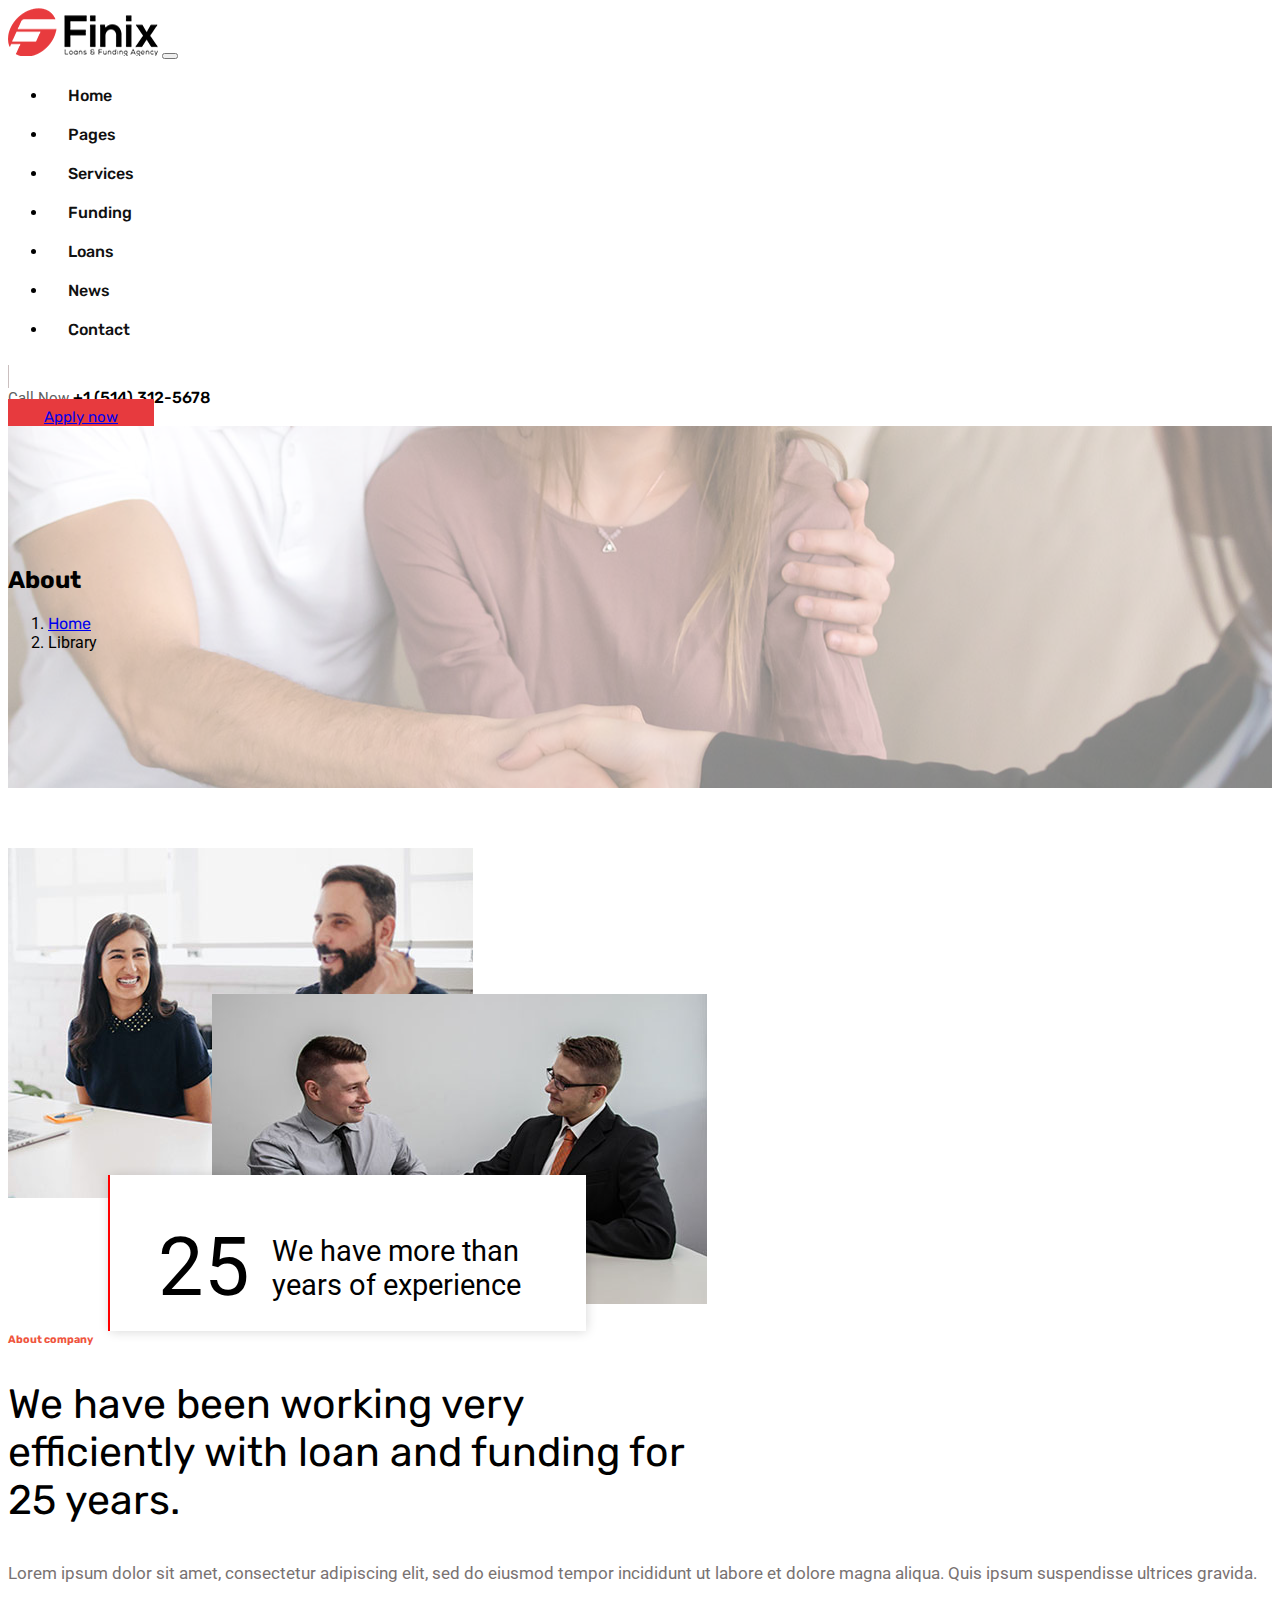
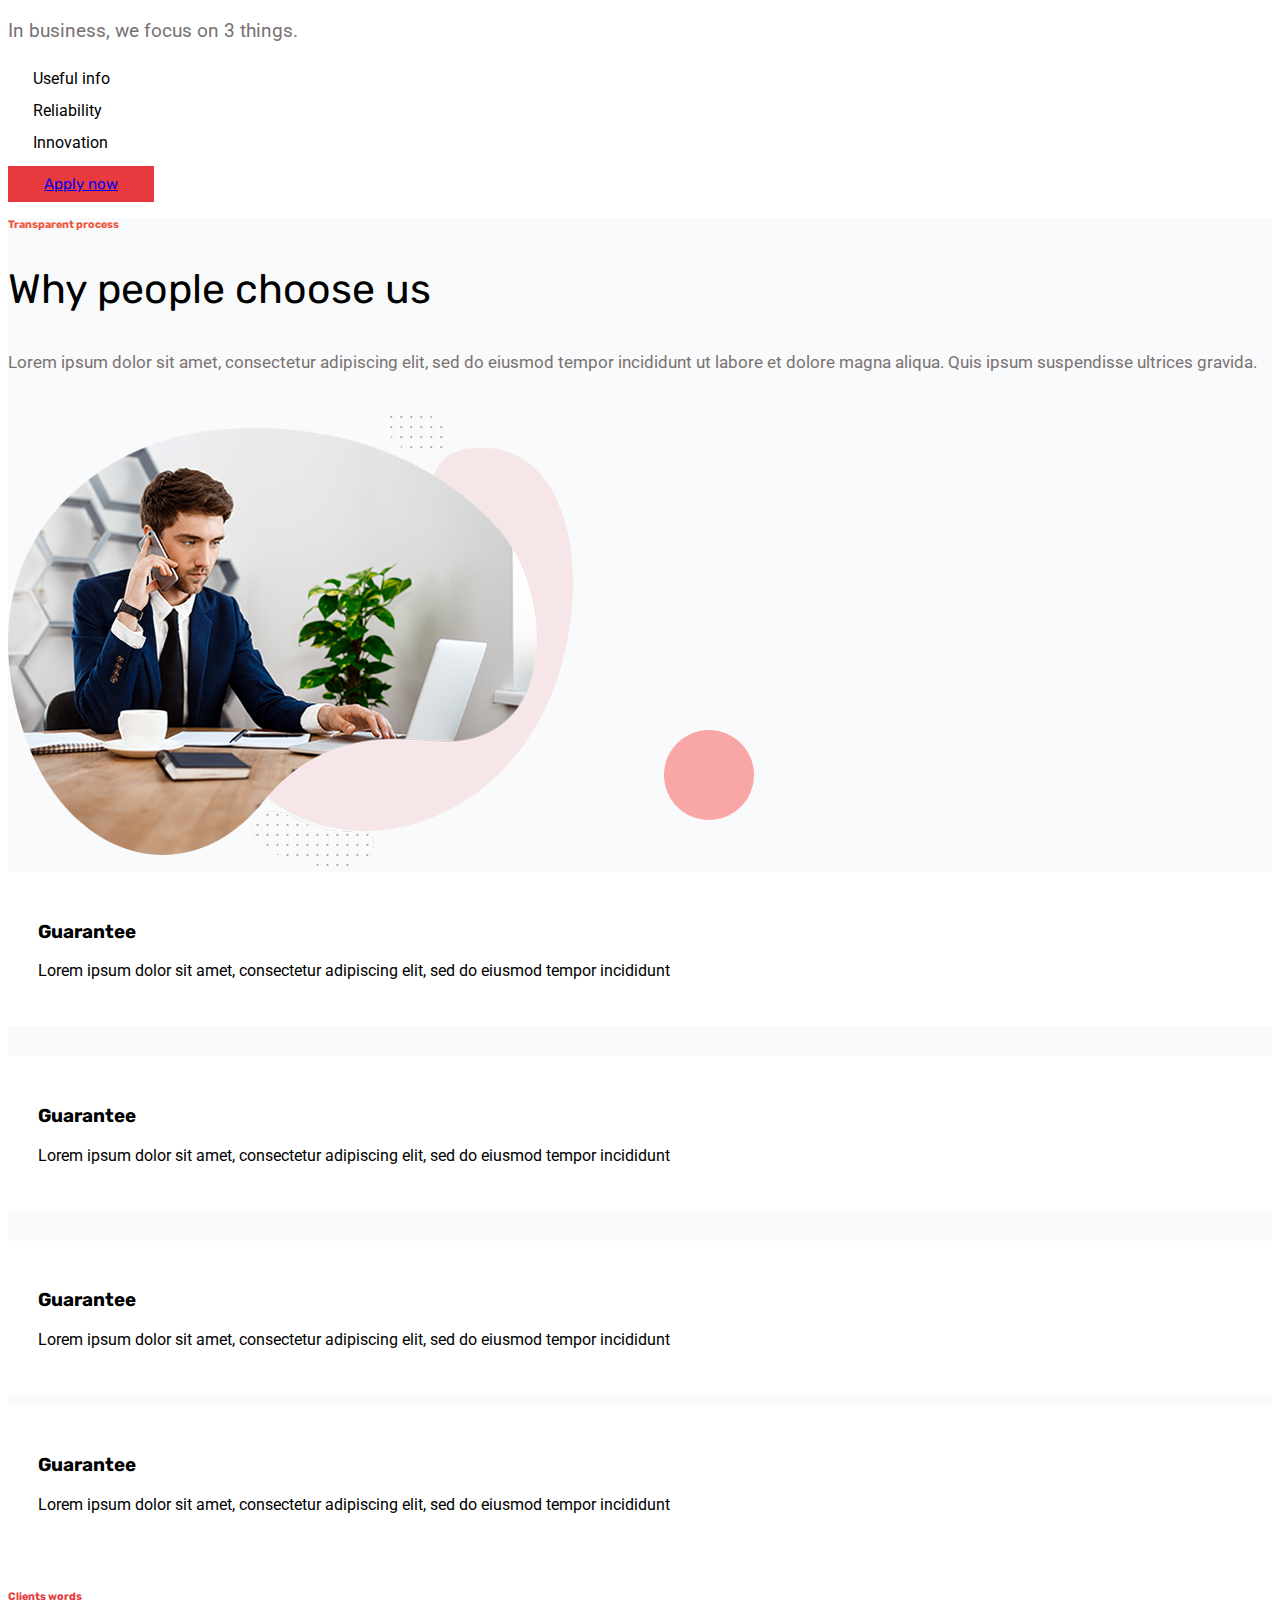
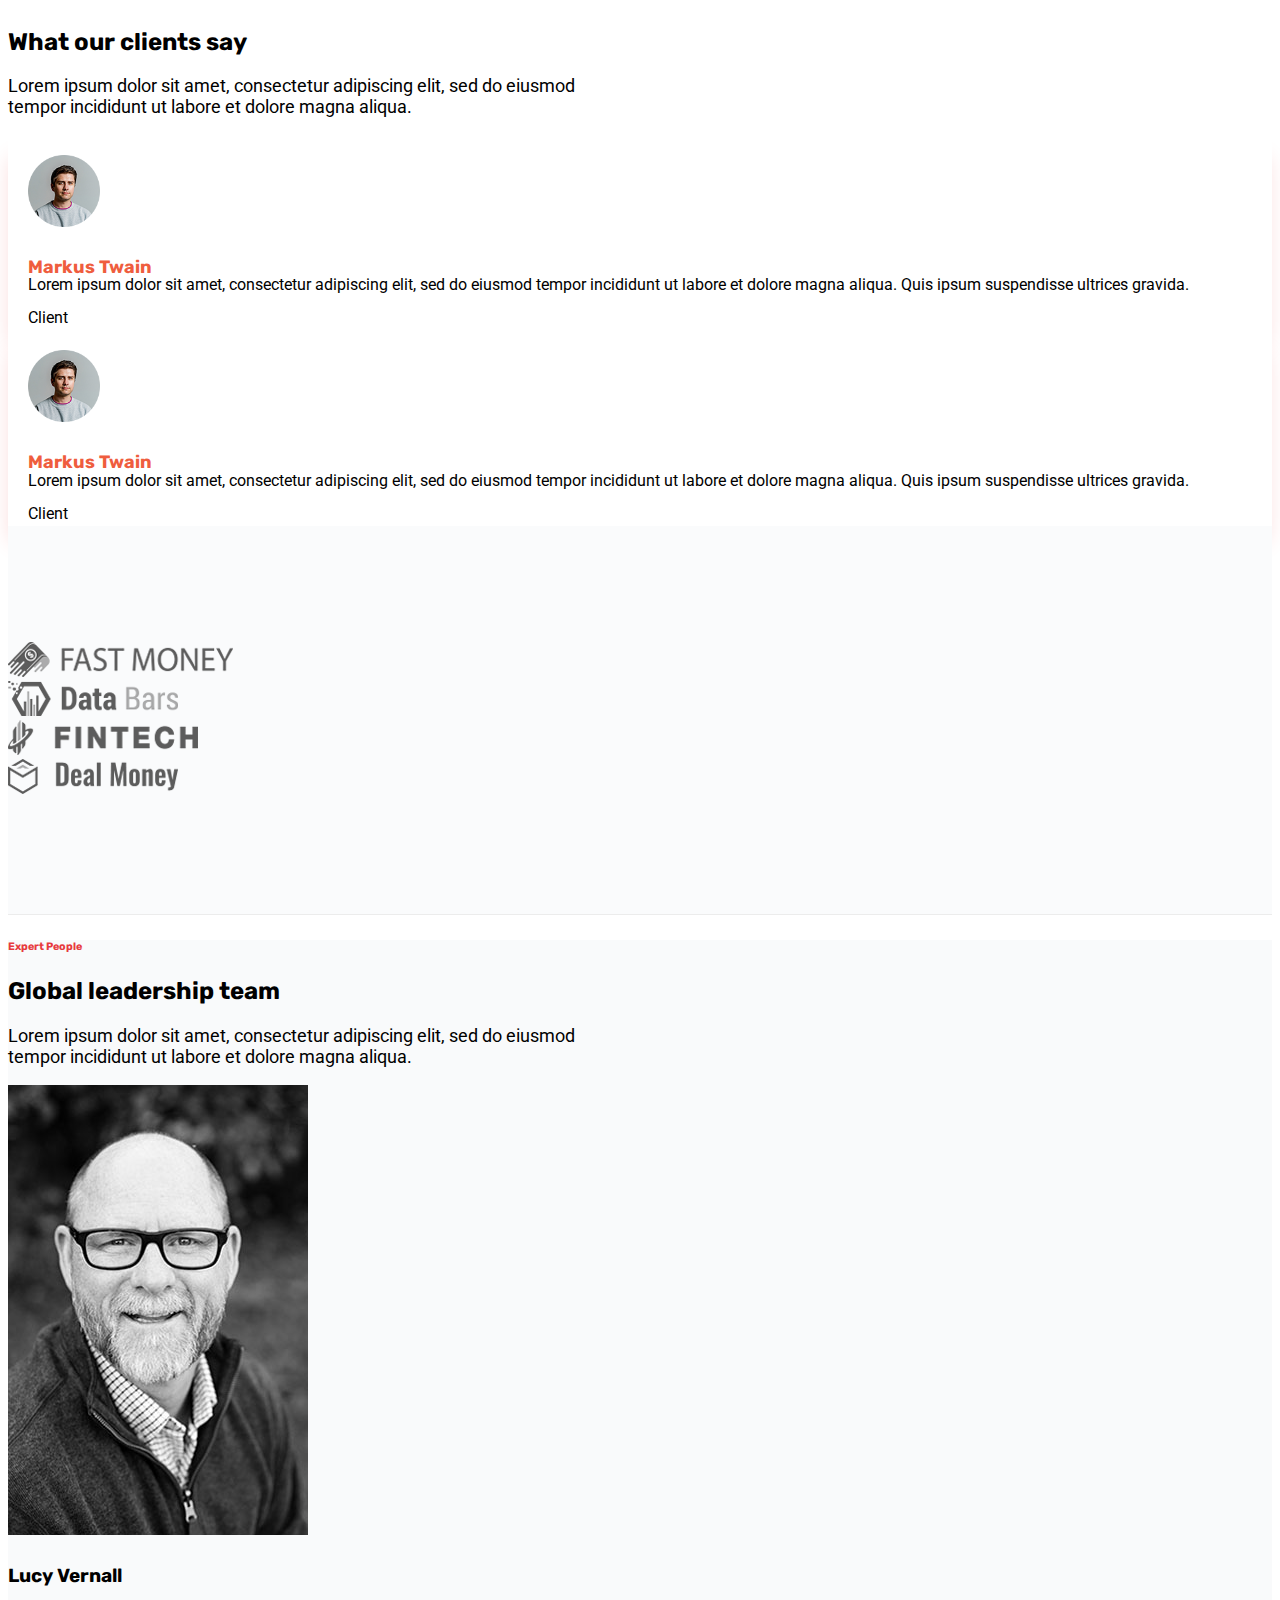
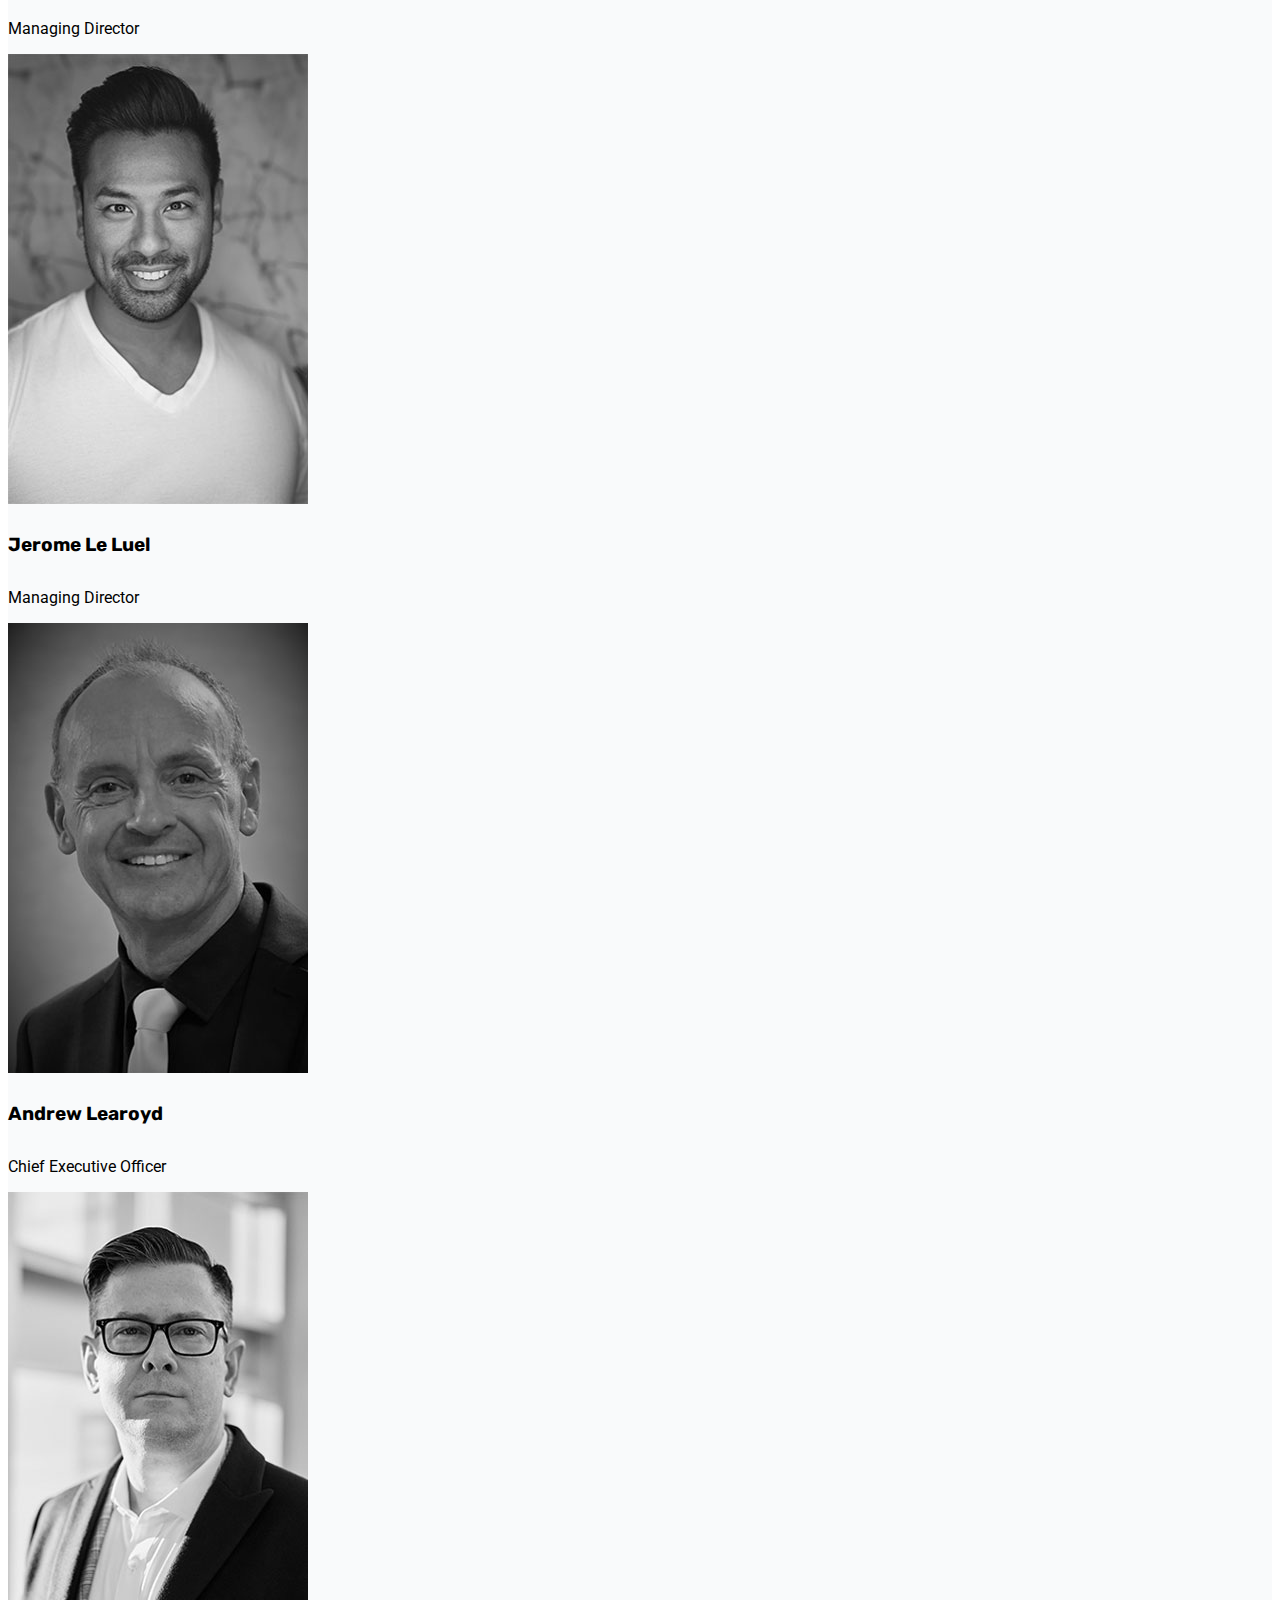
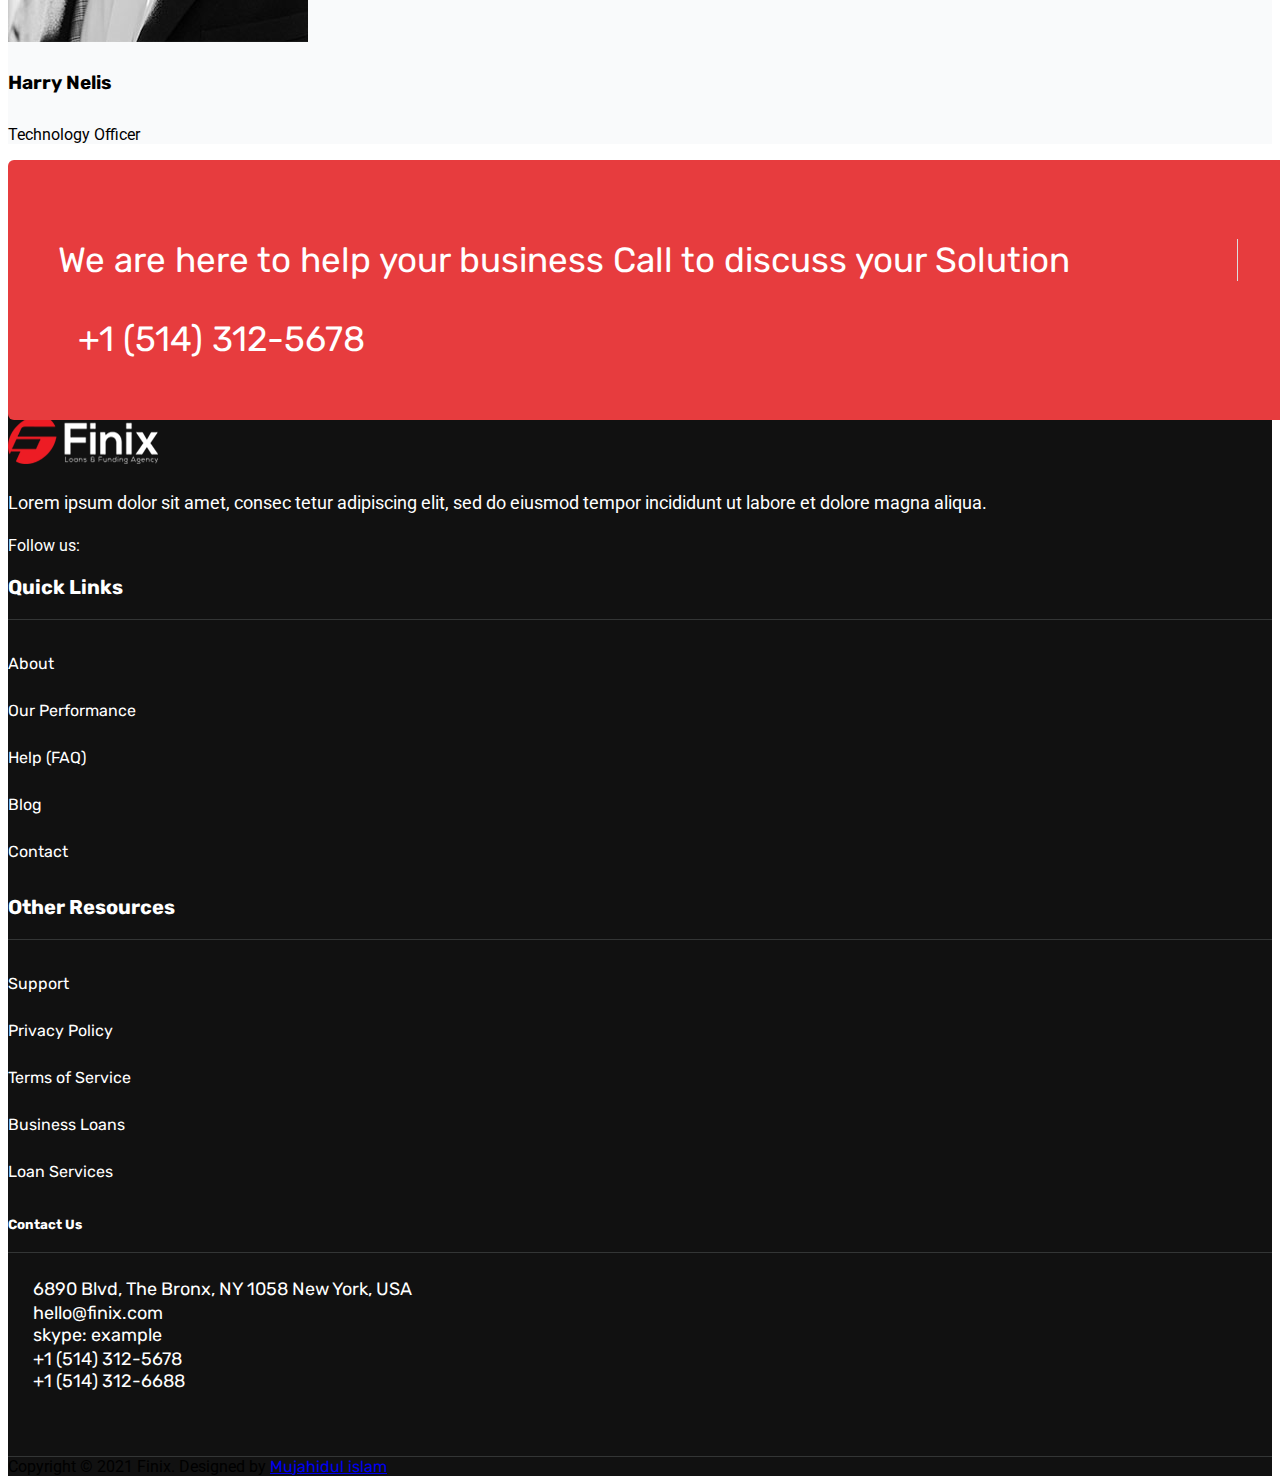
<file: about.html>
<!doctype html>
<html lang="en">
  <head>
    <!-- Required meta tags -->
    <meta charset="utf-8">
    <meta name="viewport" content="width=device-width, initial-scale=1">

    <!-- Bootstrap CSS -->
    <link rel="stylesheet" href="https://stackpath.bootstrapcdn.com/bootstrap/5.0.0-alpha1/css/bootstrap.min.css" integrity="sha384-r4NyP46KrjDleawBgD5tp8Y7UzmLA05oM1iAEQ17CSuDqnUK2+k9luXQOfXJCJ4I" crossorigin="anonymous">

    <link rel="stylesheet" href="https://cdnjs.cloudflare.com/ajax/libs/font-awesome/5.15.2/css/all.min.css" integrity="sha512-HK5fgLBL+xu6dm/Ii3z4xhlSUyZgTT9tuc/hSrtw6uzJOvgRr2a9jyxxT1ely+B+xFAmJKVSTbpM/CuL7qxO8w==" crossorigin="anonymous" />
    
    <link rel="preconnect" href="https://fonts.gstatic.com">
<link href="https://fonts.googleapis.com/css2?family=Roboto:ital,wght@0,100;0,300;0,400;0,500;0,700;0,900;1,100;1,300;1,900&family=Rubik:ital,wght@0,300;0,400;0,500;0,600;0,700;0,800;0,900;1,300;1,400;1,500;1,600;1,700;1,800;1,900&display=swap" rel="stylesheet"> 


<link rel="stylesheet" href="flaticon.css">

<link rel="stylesheet" href="style.css">

<title> about-html</title>
  </head>
  <body>
    <nav class="navbar navbar-expand-lg navbar-light bg-light main-header sticky-top">
      <div class="container-fluid">
        <a class="navbar-brand" href="index.html"><img src="./logo.png" alt=""></a>
    
        <button class="navbar-toggler" type="button" data-toggle="collapse" data-target="#navbarSupportedContent" aria-controls="navbarSupportedContent" aria-expanded="false" aria-label="Toggle navigation">
          <span class="navbar-toggler-icon"></span>
        </button>
    
        <div class="collapse navbar-collapse" id="navbarSupportedContent">
            <ul class="navbar-nav ml-auto primary-meanu">
                <li><a href="index.html">Home <i class="fas fa-chevron-down"></i></a>
                  <ul>
                    <li><a href="#">drwopdwon</a></li>
                    <li><a href="#">drwopdwon</a></li>
                    <li><a href="#">drwopdwon</a></li>
                 
                  </ul>
                </li>
                <li><a href="#">Pages <i class="fas fa-chevron-down"></i></a>
                <ul>
                  <li><a href="#">drwopdwon</a></li>
                  <li><a href="#">drwopdwon</a></li>
                  <li><a href="#">drwopdwon</a></li>
                  <li><a href="#">drwopdwon</a></li>
                  <li><a href="#">drwopdwon</a></li>
                   
                </ul>
                </li>
                <li><a href="about.html">Services <i class="fas fa-chevron-down"></i></a>
                  <ul>
                    <li><a href="#">drwopdwon</a></li>
                    <li><a href="#">drwopdwon</a></li>
                    
                  </ul>
                </li>
                <li><a href="#">Funding</a></li>
                <li><a href="loans.html">Loans</a></li>
                <li><a href="#">News <i class="fas fa-chevron-down"></i></a>
                  <ul>
                    <li><a href="#">drwopdwon</a></li>
                    <li><a href="#">drwopdwon</a></li>
                    
                  </ul>
                </li>
                <li><a href="contact.html">Contact</a></li>
            </ul>
           
        </div>
        <div class="header-info d-flex align-items-center">
            <div class="header-search">
                <span><i class="fas fa-search"></i></span>
            </div>
            <div class="header-call clearfix">
                <div class="header-call-icon float-left mr-3 h-100">
                   <span><i class="fas fa-phone-volume"></i></span>
                </div>
                <div class="header-call-info">
                    <span class="d-block">Call Now</span>
                    <a class="d-block" href="tel:+1514312-5678">+1 (514) 312-5678</a>
                </div>
            </div>
            
            <div class="header-button">
              <a class="btn btn-primary a-btn" href="#"> Apply now</a>
            </div>
            
             
      </div>
      </div>
    </nav>

 
      <section class="header-breadcrumb">
        <div class="container">
          <div class="row">
            <div class="col-lg-12">
               
              
              <nav aria-label="breadcrumb" class="text-center">
                <h2> About</h2>

                <ol class="breadcrumb justify-content-center bg-transparent">
                  <li class="breadcrumb-item "><a class="text-danger text-decoration-none font-weight-bold" href="#">Home</a></li>
                  <li class="breadcrumb-item active" aria-current="page">Library</li>
                </ol>
              </nav>
              
              
              
            </div>
          </div>
        </div>
      </section>


      <!-- about-section2 -->
      <section class="about-section py-5">
        <div class="container">
          <div class="row">
            <div class="col-lg-7">
              <div class="about-img">
                <img src="./about-image1.jpg" alt="">

                <div class="img-2"> 
                <img src="./about-image2.jpg" alt="">
                </div>
                <div class="img-2-content">
                   <div class="img-c-paren">
                  <span class="h1">25</span>
                   <p>We have more than <br> years of experience</p>
                  </div>
                </div>
              </div>
            </div>
            <div class="col-lg-5">
             <div class="about-text">
              <div class="finix-tex">
                <h6>About company</h6>
                <h2>We have been working very efficiently with loan and funding for 25 years.</h2>
               <p>Lorem ipsum dolor sit amet, consectetur adipiscing elit, sed do eiusmod tempor incididunt ut labore et dolore magna aliqua. Quis ipsum suspendisse ultrices gravida.</p> 
                <strong> In business, we focus on 3 things. </strong>


                <ul>
                  <li>Useful info</li>
                  <li>Reliability</li>
                  <li>Innovation</li>
                </ul>

                <a class="btn btn-primary a-btn" href="#"> Apply now</a>
                
              </div>
             </div>
            </div>
          </div>
        </div>
      </section>
     
      <section class="why-choose-us graw py-5">
        <div class="container">
          <div class="row">
            <div class="col-lg-6">
              <div class="why-us-text">
                <div class="finix-tex">
                  <div class="finix-tex">
                    <h6>Transparent process</h6>
                    <h2>Why people choose us</h2>
                   <p>Lorem ipsum dolor sit amet, consectetur adipiscing elit, sed do eiusmod tempor incididunt ut labore et dolore magna aliqua. Quis ipsum suspendisse ultrices gravida.</p> 
                     <img src="./choose.png" alt="">

                   <a href="#" class="play-animation-btn"><i class="fas fa-play"></i></a>
                </div>
                </div>
              </div>
            </div>
            <div class="col-lg-6">
              <div class="row">

                <div class="col-lg-6 mt-3">
                  <div class="fiters-item text-center">
                    <div class="fiter-item-bar">
                      <i class="fas fa-percent"></i>
                       
                    </div>
                    <h3 class="py-4">Guarantee</h3>
                    <p>Lorem ipsum dolor sit amet, consectetur adipiscing elit, sed do eiusmod tempor incididunt</p>
                  </div>
                </div>
                <div class="col-lg-6">
                  <div class="fiters-item text-center">
                    <div class="fiter-item-bar">
                      <i class="fas fa-percent"></i>
                       
                    </div>
                    <h3 class="py-4">Guarantee</h3>
                    <p>Lorem ipsum dolor sit amet, consectetur adipiscing elit, sed do eiusmod tempor incididunt</p>
                  </div>
                </div>
                <div class="col-lg-6">
                  <div class="fiters-item text-center">
                    <div class="fiter-item-bar">
                      <i class="fas fa-percent"></i>
                
                    </div>
                    <h3 class="py-4">Guarantee</h3>
                    <p>Lorem ipsum dolor sit amet, consectetur adipiscing elit, sed do eiusmod tempor incididunt</p>
                  </div>
                </div>
                <div class="col-lg-6 mtop3">
                  <div class="fiters-item text-center">
                    <div class="fiter-item-bar">
                      <i class="fas fa-percent"></i>
                       
                    </div>
                    <h3 class="py-4">Guarantee</h3>
                    <p>Lorem ipsum dolor sit amet, consectetur adipiscing elit, sed do eiusmod tempor incididunt</p>
                  </div>
                </div>

              </div>

            </div>
          </div>
        </div>
      </section>

      <section class="py-5">
        <div class="slider-content text-center mx-auto">
          <h6>Clients words</h6>
          <h2>What our clients say</h2>
          <p class="text-center mx-lg-auto">Lorem ipsum dolor sit amet, consectetur adipiscing elit, sed do eiusmod tempor incididunt ut labore et dolore magna aliqua. </p>
        </div>

        <div class="container">
          <div class="row">
            <div class="col-lg-6">
          
        <div class="claint-word">
          <div class="clint-img d-flex">
            <span><img class="" src="./clin-image1.png" alt=""></span>
             
             <span>
              <h5>Markus Twain</h5>
              <p> Client</p>
              <i class="fas fa-quote-right"></i>

             </span>
            </div>
            <p>Lorem ipsum dolor sit amet, consectetur adipiscing elit, sed do eiusmod tempor incididunt ut labore et dolore magna aliqua. Quis ipsum suspendisse ultrices gravida.</p>
        </div>
      </div>
            <div class="col-lg-6">
          
        <div class="claint-word">
          <div class="clint-img d-flex">
            <span><img class="" src="./clin-image1.png" alt=""></span>
             <span>
              <h5>Markus Twain</h5>
              <p> Client</p>
              <i class="fas fa-quote-right"></i>
             </span>
            </div>
        

            <p>Lorem ipsum dolor sit amet, consectetur adipiscing elit, sed do eiusmod tempor incididunt ut labore et dolore magna aliqua. Quis ipsum suspendisse ultrices gravida.</p>
        </div>
      </div>
       
          
      </div>  
      </div>  
      </div>  
     
      </section>
      <section class="logo-section bgc py-5">
        <div class="container">
          <div class="row">
            <div class="col-lg-12">
              <div class="clint-logo">
                <ul class="d-flex justify-content-between">
                  <li><a href="#"><img src="./image1.png" alt=""></a></li>
                  <li><a href="#"><img src="./image2.png" alt=""></a></li>
                  <li><a href="#"><img src="./image4.png" alt=""></a></li>
                  <li><a href="#"><img src="./image5.png" alt=""></a></li>
                </ul>
              </div>
            </div>
             
          </div>
        </div>
      </section>


       <!-- Expert-People-section -->
       <section class="Expert-People-section py-5 graw">
        <div class="container">
          <div class="row">

            <section class="py-5">
              <div class="slider-content text-center mx-auto">
                <h6>Expert People</h6>
                <h2>Global leadership team</h2>
                <p class="text-center mx-lg-auto w-50 mt-3">Lorem ipsum dolor sit amet, consectetur adipiscing elit, sed do eiusmod tempor incididunt ut labore et dolore magna aliqua.</p>
              </div>
            </section>

            <div class="col-lg-3">
              <div class="ex-img">
                <img src="./image11.jpg" alt="">
                <div class="exp-icon">
                  <ul>
                    <li><a href="#"><i class="fab fa-facebook"></i></a></li>
                    <li><a href="#"><i class="fab fa-twitter"></i></a></li>
                    <li><a href="#"> <i class="fab fa-instagram"></i></a></li>
                    <li><a href="#"> <i class="fab fa-intercom"></i></a></li>
                  </ul>
                </div>
                
               
              </div>
              <div class="ex-content">
                <h5 class="text-danger">Lucy Vernall</h5>
                <p> Managing Director </p>
              </div>
            </div>
            <div class="col-lg-3">
              <div class="ex-img">
                <img src="./image21.jpg" alt="">
                <div class="exp-icon">
                  <ul>
                    <li><a href="#"><i class="fab fa-facebook"></i></a></li>
                    <li><a href="#"><i class="fab fa-twitter"></i></a></li>
                    <li><a href="#"> <i class="fab fa-instagram"></i></a></li>
                    <li><a href="#"> <i class="fab fa-intercom"></i></a></li>
                  </ul>
                </div>
                
               
              </div>
              <div class="ex-content">
                <h5 class="text-danger">Jerome Le Luel</h5>
                <p> Managing Director </p>
              </div>
            </div>
            <div class="col-lg-3">
              <div class="ex-img">
                <img src="./image31.jpg" alt="">
                <div class="exp-icon">
                  <ul>
                    <li><a href="#"><i class="fab fa-facebook"></i></a></li>
                    <li><a href="#"><i class="fab fa-twitter"></i></a></li>
                    <li><a href="#"> <i class="fab fa-instagram"></i></a></li>
                    <li><a href="#"> <i class="fab fa-intercom"></i></a></li>
                  </ul>
                </div>
                
               
              </div>
              <div class="ex-content">
                <h5 class="text-danger">Andrew Learoyd</h5>
                <p>Chief Executive Officer </p>
              </div>
            </div>
            <div class="col-lg-3">
              <div class="ex-img">
                <img src="./image4.jpg" alt="">
                <div class="exp-icon">
                  <ul>
                    <li><a href="#"><i class="fab fa-facebook"></i></a></li>
                    <li><a href="#"><i class="fab fa-twitter"></i></a></li>
                    <li><a href="#"> <i class="fab fa-instagram"></i></a></li>
                    <li><a href="#"> <i class="fab fa-intercom"></i></a></li>
                  </ul>
                </div>
                
               
              </div>
              <div class="ex-content">
                <h5 class="text-danger">Harry Nelis</h5>
                <p>Technology Officer </p>
              </div>
            </div>

          </div>
        </div>
      </section>


       <!-- business Call-section -->
       <section class="business-Call-section lij">

        <div class="container">
          <div class="cal-to-action">
          <div class="row">
            <div class="col-lg-7">
              <div class="your-besnes">
                <div class="busness-content">
                  <h2>We are here to help your business Call to discuss your Solution</h2>
                </div>
              </div>
            </div>
            <div class="col-lg-5">
              <div class="buasness-contact">
                 <div class="contact-right">
                    <span> <i class="fas fa-phone-volume"></i></span>
                    <a href="tel:+1 (514) 312-5678">+1 (514) 312-5678</a>
                 </div>
              </div>
            </div>
          </div>
        </div>
        </div>
      </section>

      <section class="footer-section">
        <div class="footer-top">
          <div class="container">
            <div class="row">

              <div class="col-lg-3">
                <div class="footer-content">
                  <div class="footer-logo">
                    <img src="./logo2.png" alt="">
                  </div>
                    <div class="footer-contet-pi">
          
                    <p>Lorem ipsum dolor sit amet, consec tetur adipiscing elit, sed do eiusmod tempor incididunt ut labore et dolore magna aliqua.</p>
                      

                     <span>Follow us:</span>
                      <a href="#"><i class="fab fa-twitter" aria-hidden="true"></i></a>
                      <a href="#"><i class="fab fa-instagram" aria-hidden="true"></i></a>
                      <a href="#"><i class="fab fa-facebook" aria-hidden="true"></i></a>
                      <a href="#"><i class="fab fa-linkedin" aria-hidden="true"></i></a>
                    
                  </div>
                </div>
              </div>
              
              <div class="col-lg-3">
                <div class="footer-content">
                   <h3>Quick Links</h3>
                   <ul>
                     <li><a href="#">About</a></li>
                     <li><a href="#">Our Performance</a></li>
                     <li><a href="#">Help (FAQ)</a></li>
                     <li><a href="#">Blog</a></li>
                     <li><a href="#">Contact</a></li>
                   </ul>
                     
                </div>
              </div>
              <div class="col-lg-3">
                <div class="footer-content">
                   <h3>Other Resources</h3>
                   <ul>
                     <li><a href="#">Support</a></li>
                     <li><a href="#">Privacy Policy</a></li>
                     <li><a href="#">Terms of Service</a></li>
                     <li><a href="#">Business Loans</a></li>
                     <li><a href="#">Loan Services</a></li>
                   </ul>
                     
                </div>
              </div>
           
              <div class="col-lg-3">
                <div class="footer-content">
                   
                    <h5>Contact Us</h5>
                  
                    <div class="footer-contact">
                    <div class="footer-contact-item d-flex">

                    <span class="d-inline-block"><i class="fas fa-map-marker-alt    "></i></span>
                    <a href="#">6890 Blvd, The Bronx, NY 1058 New York, USA</a>


                  </div>
                  </div>
                    <div class="footer-contact">
                    <div class="footer-contact-item d-flex">

                      <span><i class="fas fa-envelope"></i></span>
                      <span>
                        <a href="#">hello@finix.com</a><br>
                        <a href="#">skype: example</a>
                      </span>

                  </div>
                  </div>
                    <div class="footer-contact">
                    <div class="footer-contact-item d-flex">

                      <span><i class="fas fa-phone-volume"></i></span>
                      
                      <span>
                        <a href="tel:+1 (514) 312-5678">+1 (514) 312-5678</a><br>
                        <a href="tel:+1 (514) 312-6688">+1 (514) 312-6688</a>
                      </span>
                  </div>
                  </div>


                </div>
              </div>
              
            </div>
          </div>
        </div>
        <div class="footer-bootom text-center py-4">
          <p class="text-dark">Copyright &copy; 2021 Finix. Designed by <a class="text-decoration-none text-white text-dark" href="https://www.facebook.com/me/">Mujahidul islam</a></p>
        </div>
      </section>
    <!-- Optional JavaScript -->
    <!-- Popper.js first, then Bootstrap JS -->
    <script src="https://cdn.jsdelivr.net/npm/popper.js@1.16.0/dist/umd/popper.min.js" integrity="sha384-Q6E9RHvbIyZFJoft+2mJbHaEWldlvI9IOYy5n3zV9zzTtmI3UksdQRVvoxMfooAo" crossorigin="anonymous"></script>
    <script src="https://stackpath.bootstrapcdn.com/bootstrap/5.0.0-alpha1/js/bootstrap.min.js" integrity="sha384-oesi62hOLfzrys4LxRF63OJCXdXDipiYWBnvTl9Y9/TRlw5xlKIEHpNyvvDShgf/" crossorigin="anonymous"></script>
  </body>
</html>
</file>
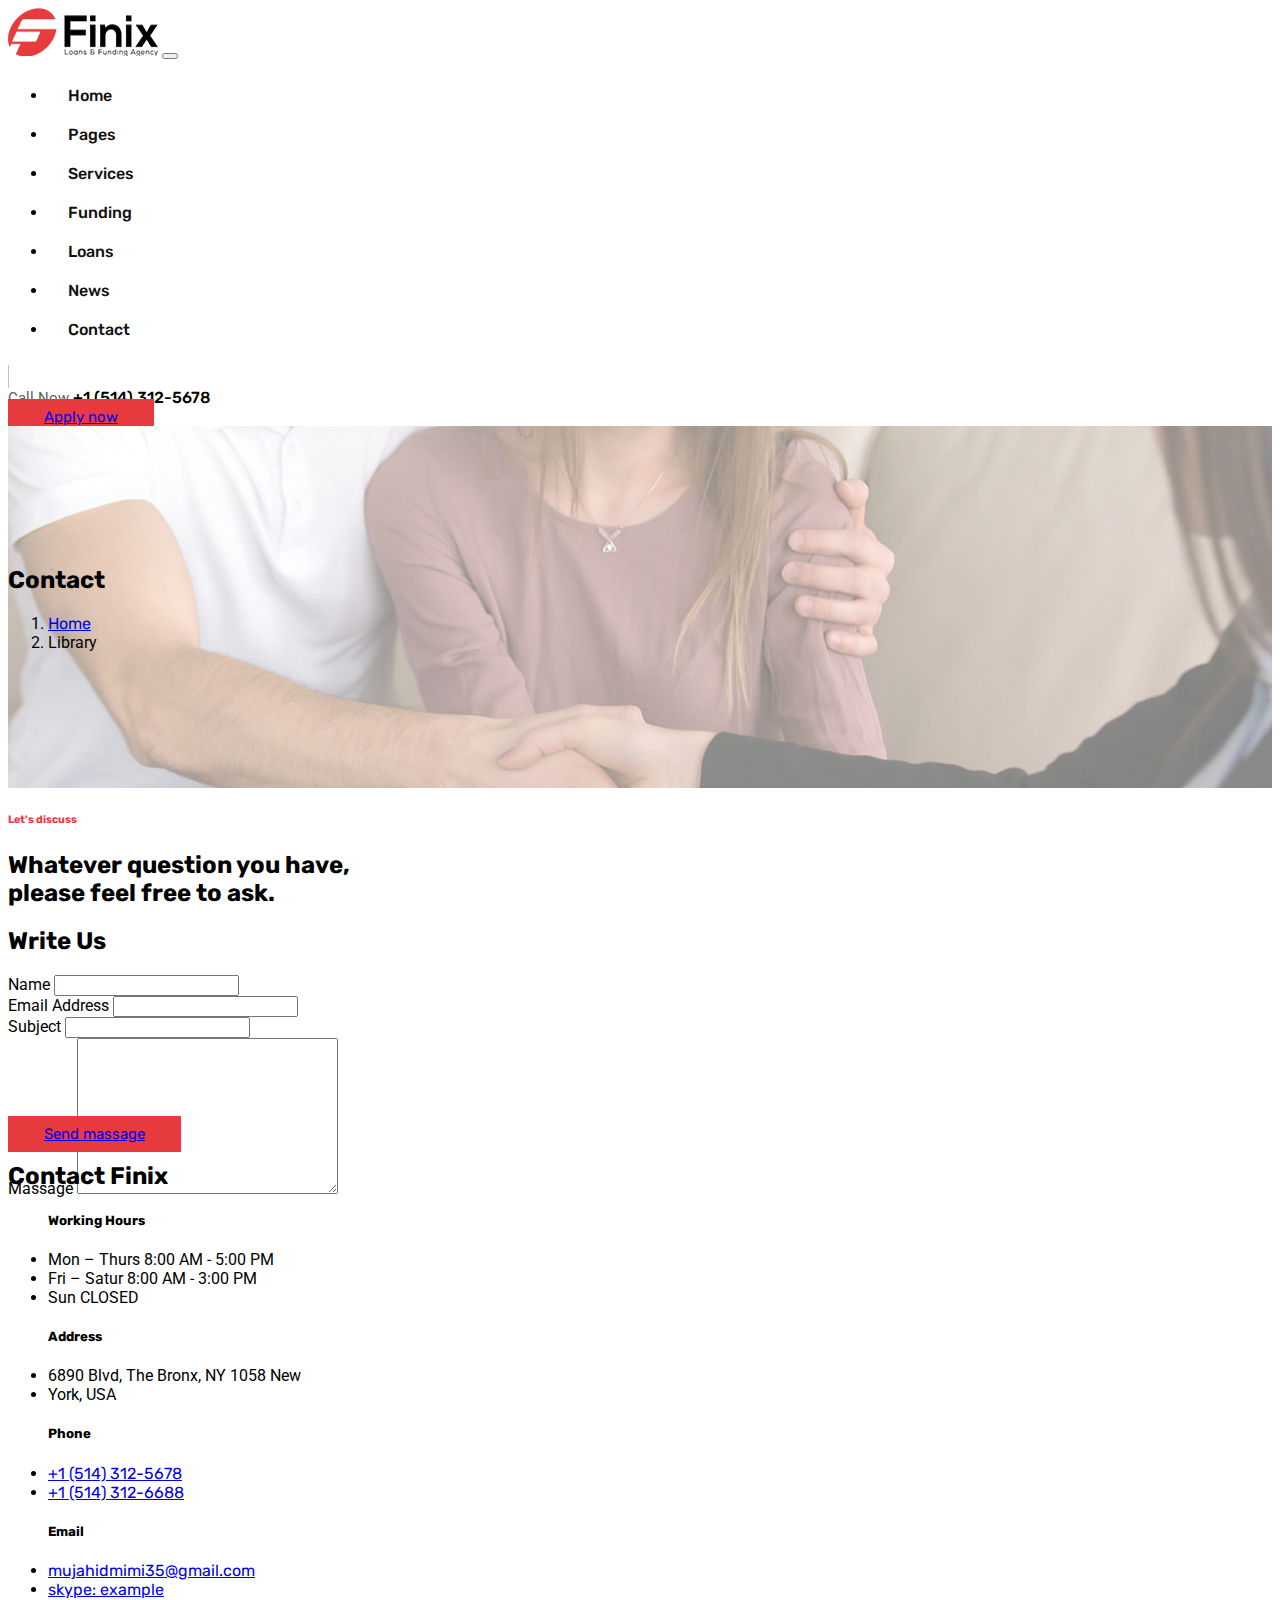
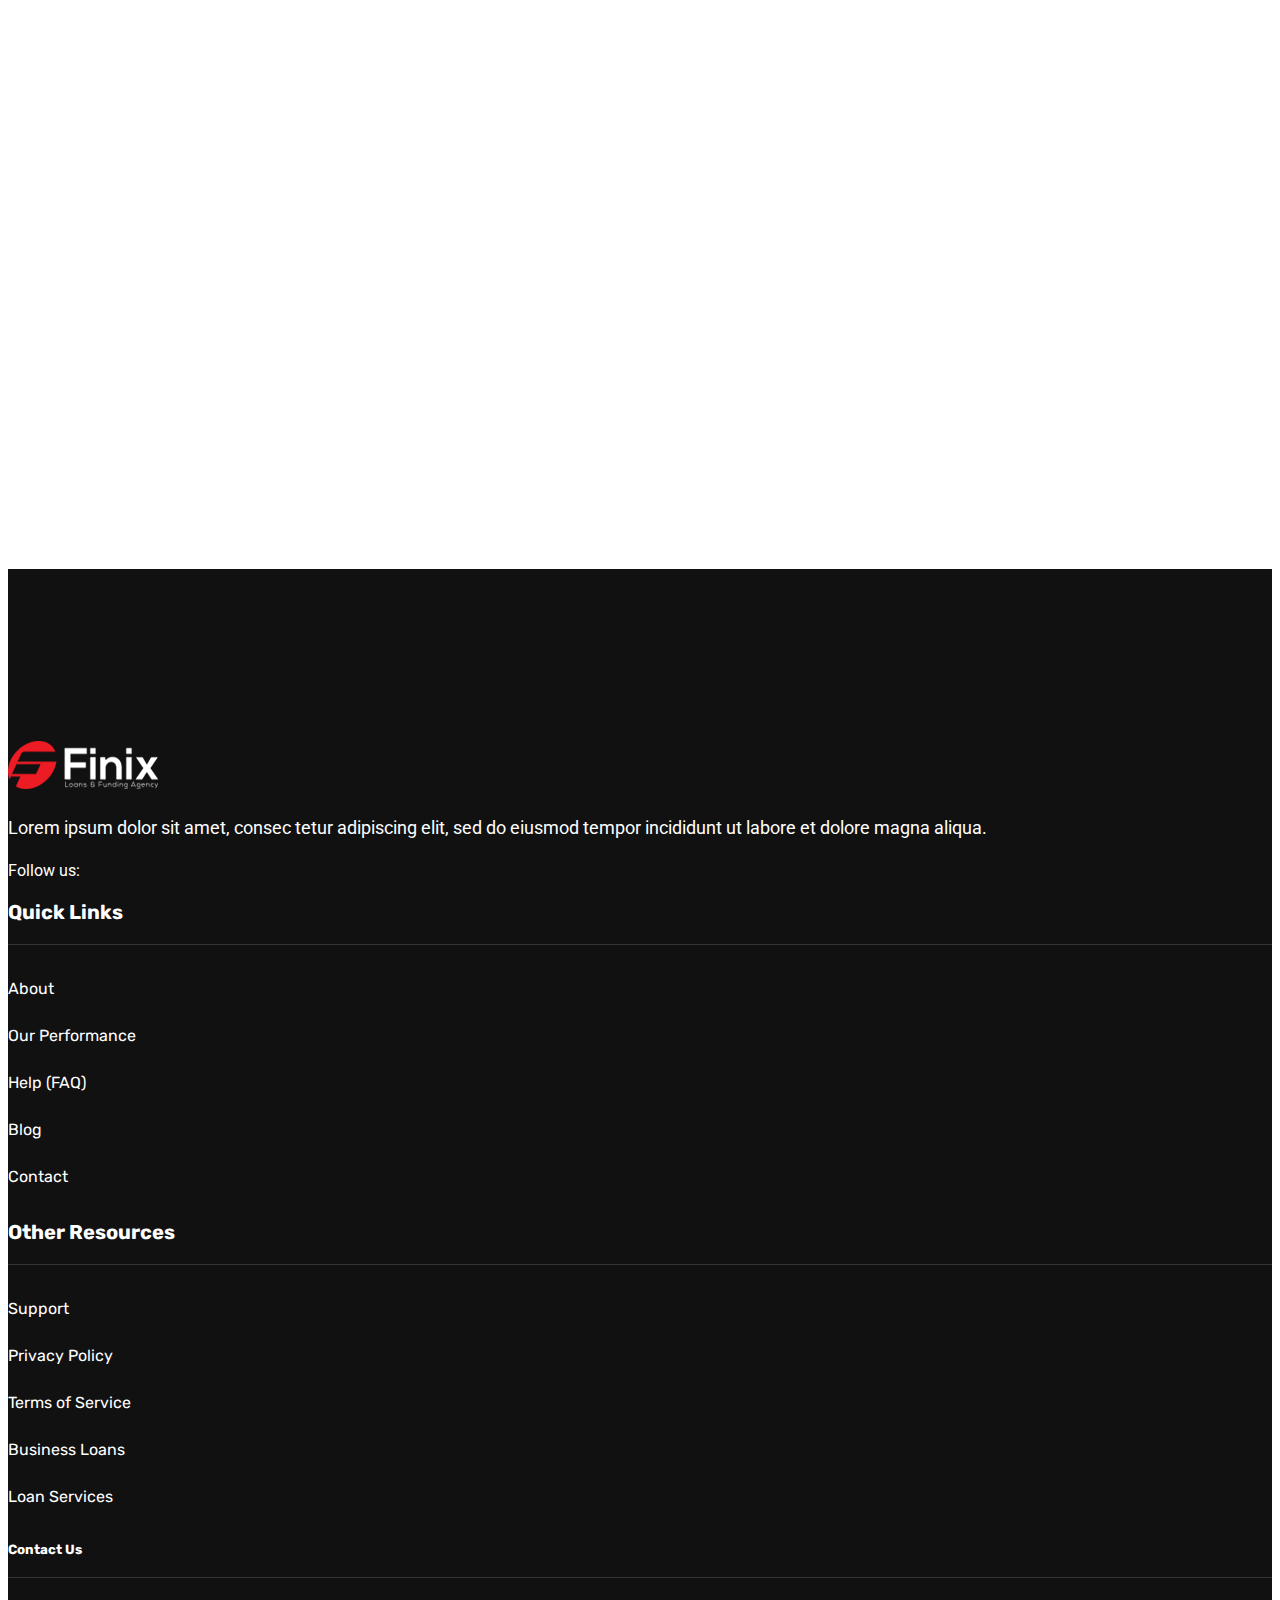
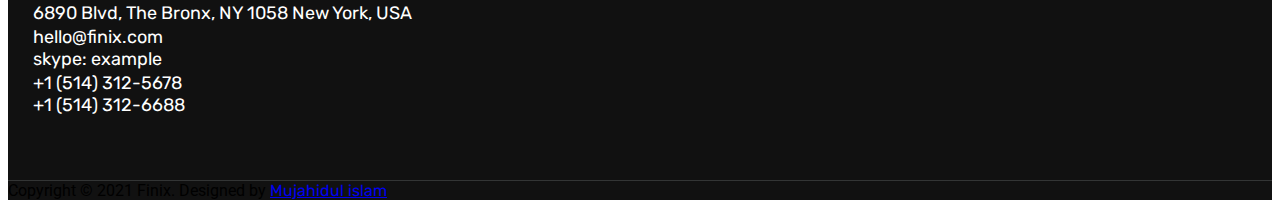
<file: contact.html>
<!doctype html>
<html lang="en">
  <head>
    <!-- Required meta tags -->
    <meta charset="utf-8">
    <meta name="viewport" content="width=device-width, initial-scale=1">

    <!-- Bootstrap CSS -->
    <link rel="stylesheet" href="https://stackpath.bootstrapcdn.com/bootstrap/5.0.0-alpha1/css/bootstrap.min.css" integrity="sha384-r4NyP46KrjDleawBgD5tp8Y7UzmLA05oM1iAEQ17CSuDqnUK2+k9luXQOfXJCJ4I" crossorigin="anonymous">

    <link rel="stylesheet" href="https://cdnjs.cloudflare.com/ajax/libs/font-awesome/5.15.2/css/all.min.css" integrity="sha512-HK5fgLBL+xu6dm/Ii3z4xhlSUyZgTT9tuc/hSrtw6uzJOvgRr2a9jyxxT1ely+B+xFAmJKVSTbpM/CuL7qxO8w==" crossorigin="anonymous" />
    
    <link rel="preconnect" href="https://fonts.gstatic.com">
<link href="https://fonts.googleapis.com/css2?family=Roboto:ital,wght@0,100;0,300;0,400;0,500;0,700;0,900;1,100;1,300;1,900&family=Rubik:ital,wght@0,300;0,400;0,500;0,600;0,700;0,800;0,900;1,300;1,400;1,500;1,600;1,700;1,800;1,900&display=swap" rel="stylesheet"> 


<link rel="stylesheet" href="flaticon.css">

<link rel="stylesheet" href="style.css">

<title> Contact-html</title>
  </head>
  <body>
    <nav class="navbar navbar-expand-lg navbar-light bg-light main-header sticky-top">
      <div class="container-fluid">
        <a class="navbar-brand" href="index.html"><img src="./logo.png" alt=""></a>
    
        <button class="navbar-toggler" type="button" data-toggle="collapse" data-target="#navbarSupportedContent" aria-controls="navbarSupportedContent" aria-expanded="false" aria-label="Toggle navigation">
          <span class="navbar-toggler-icon"></span>
        </button>
    
        <div class="collapse navbar-collapse" id="navbarSupportedContent">
            <ul class="navbar-nav ml-auto primary-meanu">
                <li><a href="index.html">Home <i class="fas fa-chevron-down"></i></a>
                  <ul>
                    <li><a href="#">drwopdwon</a></li>
                    <li><a href="#">drwopdwon</a></li>
                    <li><a href="#">drwopdwon</a></li>
                 
                  </ul>
                </li>
                <li><a href="#">Pages <i class="fas fa-chevron-down"></i></a>
                <ul>
                  <li><a href="#">drwopdwon</a></li>
                  <li><a href="#">drwopdwon</a></li>
                  <li><a href="#">drwopdwon</a></li>
                  <li><a href="#">drwopdwon</a></li>
                  <li><a href="#">drwopdwon</a></li>
                   
                </ul>
                </li>
                <li><a href="about.html">Services <i class="fas fa-chevron-down"></i></a>
                  <ul>
                    <li><a href="#">drwopdwon</a></li>
                    <li><a href="#">drwopdwon</a></li>
                    
                  </ul>
                </li>
                <li><a href="#">Funding</a></li>
                <li><a href="loans.html">Loans</a></li>
                <li><a href="#">News <i class="fas fa-chevron-down"></i></a>
                  <ul>
                    <li><a href="#">drwopdwon</a></li>
                    <li><a href="#">drwopdwon</a></li>
                    
                  </ul>
                </li>
                <li><a href="contact.html">Contact</a></li>
            </ul>
           
        </div>
        <div class="header-info d-flex align-items-center">
            <div class="header-search">
                <span><i class="fas fa-search"></i></span>
            </div>
            <div class="header-call clearfix">
                <div class="header-call-icon float-left mr-3 h-100">
                   <span><i class="fas fa-phone-volume"></i></span>
                </div>
                <div class="header-call-info">
                    <span class="d-block">Call Now</span>
                    <a class="d-block" href="tel:+1514312-5678">+1 (514) 312-5678</a>
                </div>
            </div>
            
            <div class="header-button">
              <a class="btn btn-primary a-btn" href="#"> Apply now</a>
            </div>
            
             
      </div>
      </div>
    </nav>

 
      <section class="header-breadcrumb">
        <div class="container">
          <div class="row">
            <div class="col-lg-12">
               
              
              <nav aria-label="breadcrumb" class="text-center">
                <h2>Contact</h2>

                <ol class="breadcrumb justify-content-center bg-transparent">
                  <li class="breadcrumb-item "><a class="text-danger text-decoration-none font-weight-bold" href="#">Home</a></li>
                  <li class="breadcrumb-item active" aria-current="page">Library</li>
                </ol>
              </nav>
              
              
              
            </div>
          </div>
        </div>
      </section>


      <!-- contact-content -->
      <div class="slider-content text-center mx-auto py-5">
        <h6> Let's discuss </h6>
        <h2>Whatever question you have, <br> please feel free to ask.</h2>
         
      </div>

      <section class="table-section"> 
        <div class="container">
          <div class="row">
            <div class="col-lg-7">
              <div class="con-table">
                <h2>Write Us</h2>

                <div class="container">
                  <div class="row">
                    <div class="col-lg-12">
                      <form class="row g-3">
                        <div class="col-md-6">
                          <label for="inputEmail4" class="form-label">Name</label>
                          <input type="text" class="w-100 h-100" id="inputEmail4">
                        </div>
                        <div class="col-md-6">
                          <label for="inputPassword4" class="form-label">Email Address </label>
                          <input type="email" class="w-100 h-100" id="inputPassword4">
                        </div>
                       
                        <div class="col-12">
                          <label for="inputAddress" class="form-label mt-4">Subject</label>
                          <input type="text" class="w-100 h-100"  id="inputAddress">
                        </div>
                        <div class="col-12">
                          <label for="inputAddress2" class="form-label mt-5">Massage</label>
                           <textarea name="" id="inputAddress2" cols="30" rows="10" class="w-100 h-50" ></textarea>
                        </div>
                    
                        <div class="fr-btnc">
                          <div class="header-button">
                            <a class="btn btn-primary a-btn w-25 p-3" href="#"> Send massage</a>
                          </div>
                        </div>
                      </form>
                    </div>
                  </div>
                </div>
 
              </div>
            </div>
            <div class="col-lg-5">

              <div class="con-table">
                <h2>Contact Finix </h2>

                <div class="c-main d-flex">
                <div class="icon-div">
                  <i class="far fa-clock"></i>
                </div>
                <ul class="list-unstyled ml-5 w-100">
                  <h5>Working Hours</h5>
                  <li>Mon – Thurs <span class="ml-5 text-right d-inline-block">8:00 AM - 5:00 PM</span></li>
                  
                  <li>Fri – Satur <span class="ml-5 pl-3  text-right  d-inline-block">8:00 AM - 3:00 PM</span></li>
                  
                  <li>Sun  <span class=" pr-4 text-right d-inline-block w-75">CLOSED</span></li>
                  
                </ul>
              </div>
                
              </div>
             
              <div class="con-table">
               

                <div class="c-main d-flex">
                <div class="icon-div">
                  <i class="fas fa-map-marker-alt"></i>
                  
                </div>
                
                <ul class="list-unstyled ml-5">
                  <h5>Address</h5>
                  <li> 6890 Blvd, The Bronx, NY 1058 New </li>
                  <li>York, USA</li>
                </ul>
                
               
              </div>
                
              </div>
              <div class="con-table">
               

                <div class="c-main d-flex">
                <div class="icon-div">
                  <i class="fas fa-phone-alt"></i>
                  
                </div>
                
                <ul class="list-unstyled ml-5">
                  <h5>Phone</h5>
                  <li><a href="tel:+1 (514) 312-5678" class="text-decoration-none text-muted">+1 (514) 312-5678</a></li>
                  <li><a href="tel:+1 (514) 312-6688" class="text-decoration-none text-muted">+1 (514) 312-6688</a></li>
                   
                </ul>
                
               
              </div>
                
              </div>
              <div class="con-table">
               

                <div class="c-main d-flex">
                <div class="icon-div">
                  <i class="far fa-envelope"></i>
                  
                </div>
                
                <ul class="list-unstyled ml-5">
                  <h5>Email</h5>
                  <li><a href="mujahidmimi35@gmail.com" class="text-decoration-none text-muted">mujahidmimi35@gmail.com</a></li>
                  <li><a href="mujahidmimi35@gmail.com" class="text-decoration-none text-muted">skype: example</a></li>
               
                </ul>
                
               
              </div>
                
              </div>

            </div>
          </div>
        </div>
      </section>
      

   
    <section class="location-section">
 
      <div class="container-fluid">
        <iframe src="https://www.google.com/maps/embed?pb=!1m18!1m12!1m3!1d117684.17605264766!2d89.56539457912217!3d22.816151419235517!2m3!1f0!2f0!3f0!3m2!1i1024!2i768!4f13.1!3m3!1m2!1s0x39ff9071cb47152f%3A0xf04b212290718952!2sKhulna!5e0!3m2!1sen!2sbd!4v1616263610419!5m2!1sen!2sbd" width="1920" height="450" style="border:0;" allowfullscreen="" loading="lazy"></iframe>
      </div>
    </section>
     


      <section class="footer-section mt-0">
        <div class="footer-top">
          <div class="container">
            <div class="row">

              <div class="col-lg-3">
                <div class="footer-content">
                  <div class="footer-logo">
                    <img src="./logo2.png" alt="">
                  </div>
                    <div class="footer-contet-pi">
                    <p>Lorem ipsum dolor sit amet, consec tetur adipiscing elit, sed do eiusmod tempor incididunt ut labore et dolore magna aliqua.</p>

                     <span>Follow us:</span>
                      <a href="#"><i class="fab fa-twitter" aria-hidden="true"></i></a>
                      <a href="#"><i class="fab fa-instagram" aria-hidden="true"></i></a>
                      <a href="#"><i class="fab fa-facebook" aria-hidden="true"></i></a>
                      <a href="#"><i class="fab fa-linkedin" aria-hidden="true"></i></a>
                    
                  </div>
                </div>
              </div>
              
              <div class="col-lg-3">
                <div class="footer-content">
                   <h3>Quick Links</h3>
                   <ul>
                     <li><a href="#">About</a></li>
                     <li><a href="#">Our Performance</a></li>
                     <li><a href="#">Help (FAQ)</a></li>
                     <li><a href="#">Blog</a></li>
                     <li><a href="#">Contact</a></li>
                   </ul>
                     
                </div>
              </div>
              <div class="col-lg-3">
                <div class="footer-content">
                   <h3>Other Resources</h3>
                   <ul>
                     <li><a href="#">Support</a></li>
                     <li><a href="#">Privacy Policy</a></li>
                     <li><a href="#">Terms of Service</a></li>
                     <li><a href="#">Business Loans</a></li>
                     <li><a href="#">Loan Services</a></li>
                   </ul>
                     
                </div>
              </div>
           
              <div class="col-lg-3">
                <div class="footer-content">
                   
                    <h5>Contact Us</h5>
                  
                    <div class="footer-contact">
                    <div class="footer-contact-item d-flex">

                    <span class="d-inline-block"><i class="fas fa-map-marker-alt    "></i></span>
                    <a href="#">6890 Blvd, The Bronx, NY 1058 New York, USA</a>


                  </div>
                  </div>
                    <div class="footer-contact">
                    <div class="footer-contact-item d-flex">

                      <span><i class="fas fa-envelope"></i></span>
                      <span>
                        <a href="#">hello@finix.com</a><br>
                        <a href="#">skype: example</a>
                      </span>

                  </div>
                  </div>
                    <div class="footer-contact">
                    <div class="footer-contact-item d-flex">

                      <span><i class="fas fa-phone-volume"></i></span>
                      
                      <span>
                        <a href="tel:+1 (514) 312-5678">+1 (514) 312-5678</a><br>
                        <a href="tel:+1 (514) 312-6688">+1 (514) 312-6688</a>
                      </span>
                  </div>
                  </div>


                </div>
              </div>
              
            </div>
          </div>
        </div>
        <div class="footer-bootom text-center py-4">
          <p class="text-dark">Copyright &copy; 2021 Finix. Designed by <a class="text-decoration-none text-white text-dark" href="https://www.facebook.com/me/">Mujahidul islam</a></p>
        </div>
      </section>
    <!-- Optional JavaScript -->
    <!-- Popper.js first, then Bootstrap JS -->
    <script src="https://cdn.jsdelivr.net/npm/popper.js@1.16.0/dist/umd/popper.min.js" integrity="sha384-Q6E9RHvbIyZFJoft+2mJbHaEWldlvI9IOYy5n3zV9zzTtmI3UksdQRVvoxMfooAo" crossorigin="anonymous"></script>
    <script src="https://stackpath.bootstrapcdn.com/bootstrap/5.0.0-alpha1/js/bootstrap.min.js" integrity="sha384-oesi62hOLfzrys4LxRF63OJCXdXDipiYWBnvTl9Y9/TRlw5xlKIEHpNyvvDShgf/" crossorigin="anonymous"></script>
  </body>
</html>
</file>
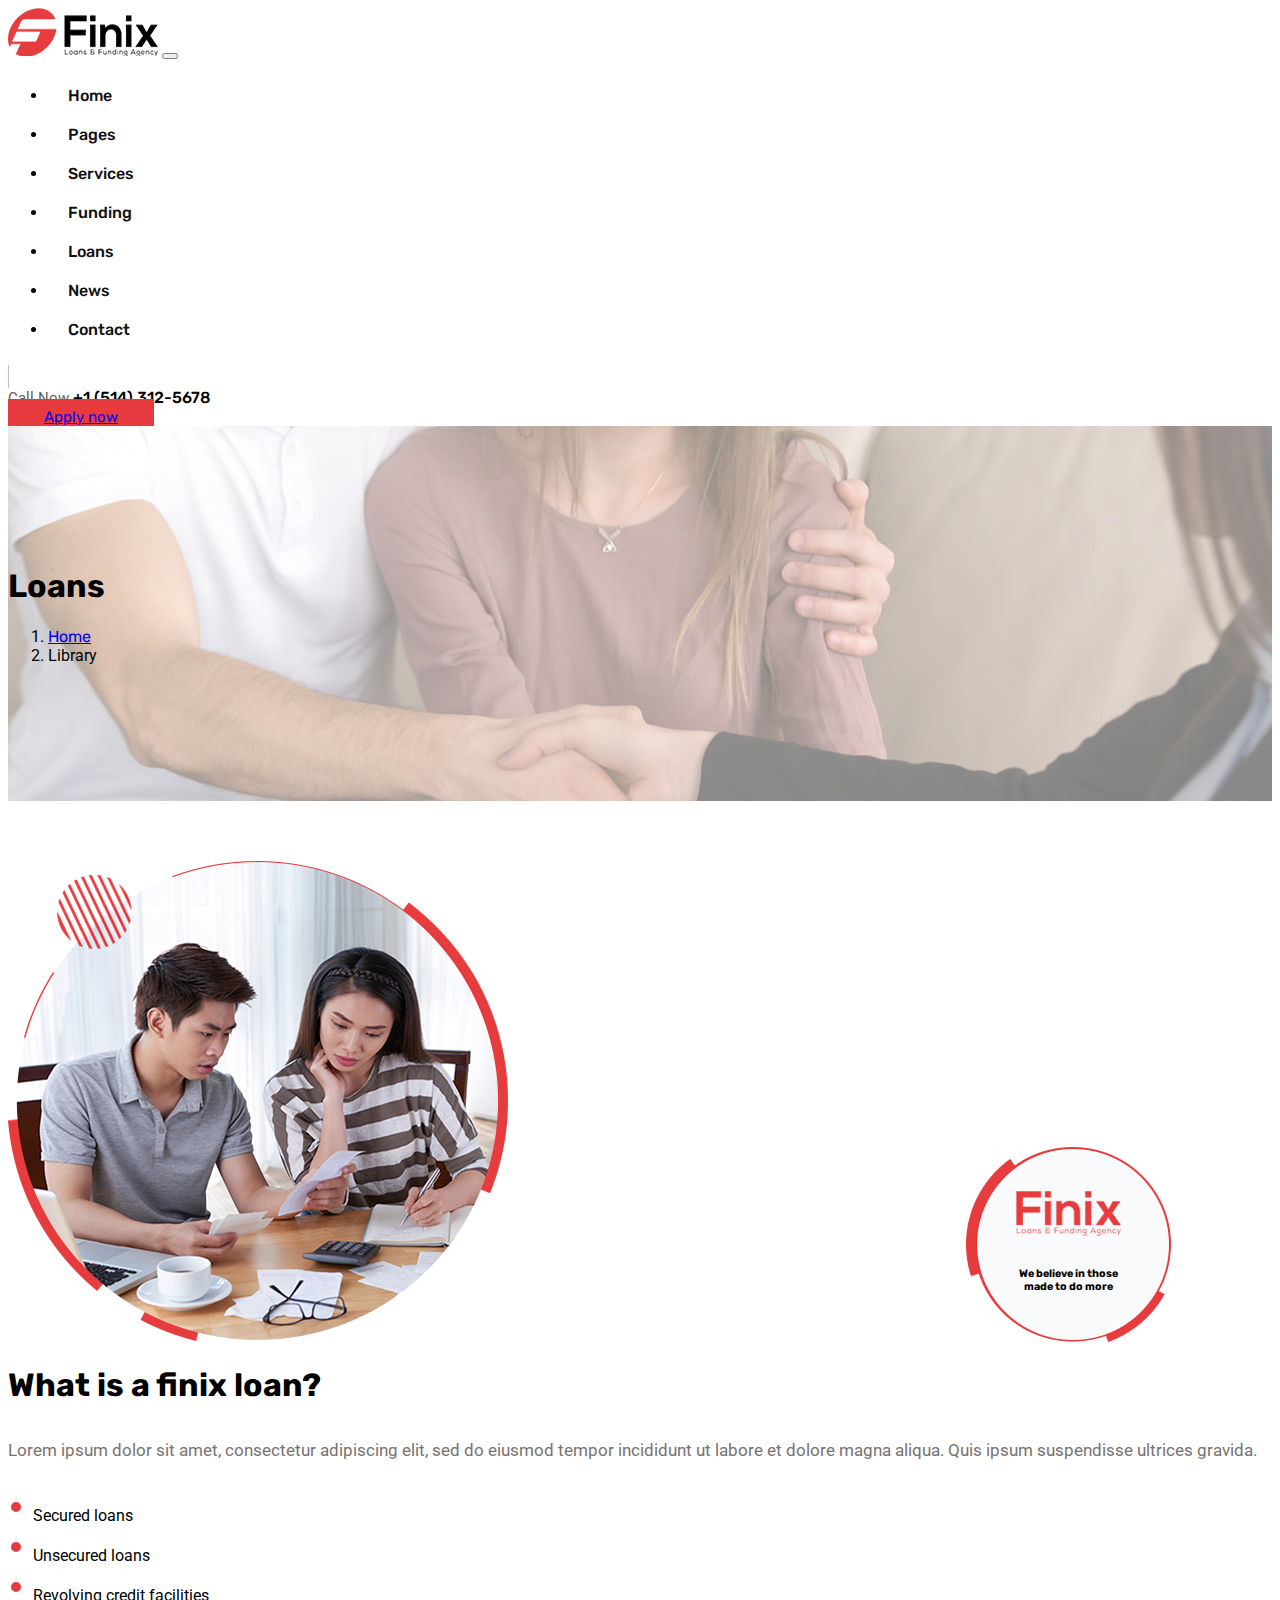
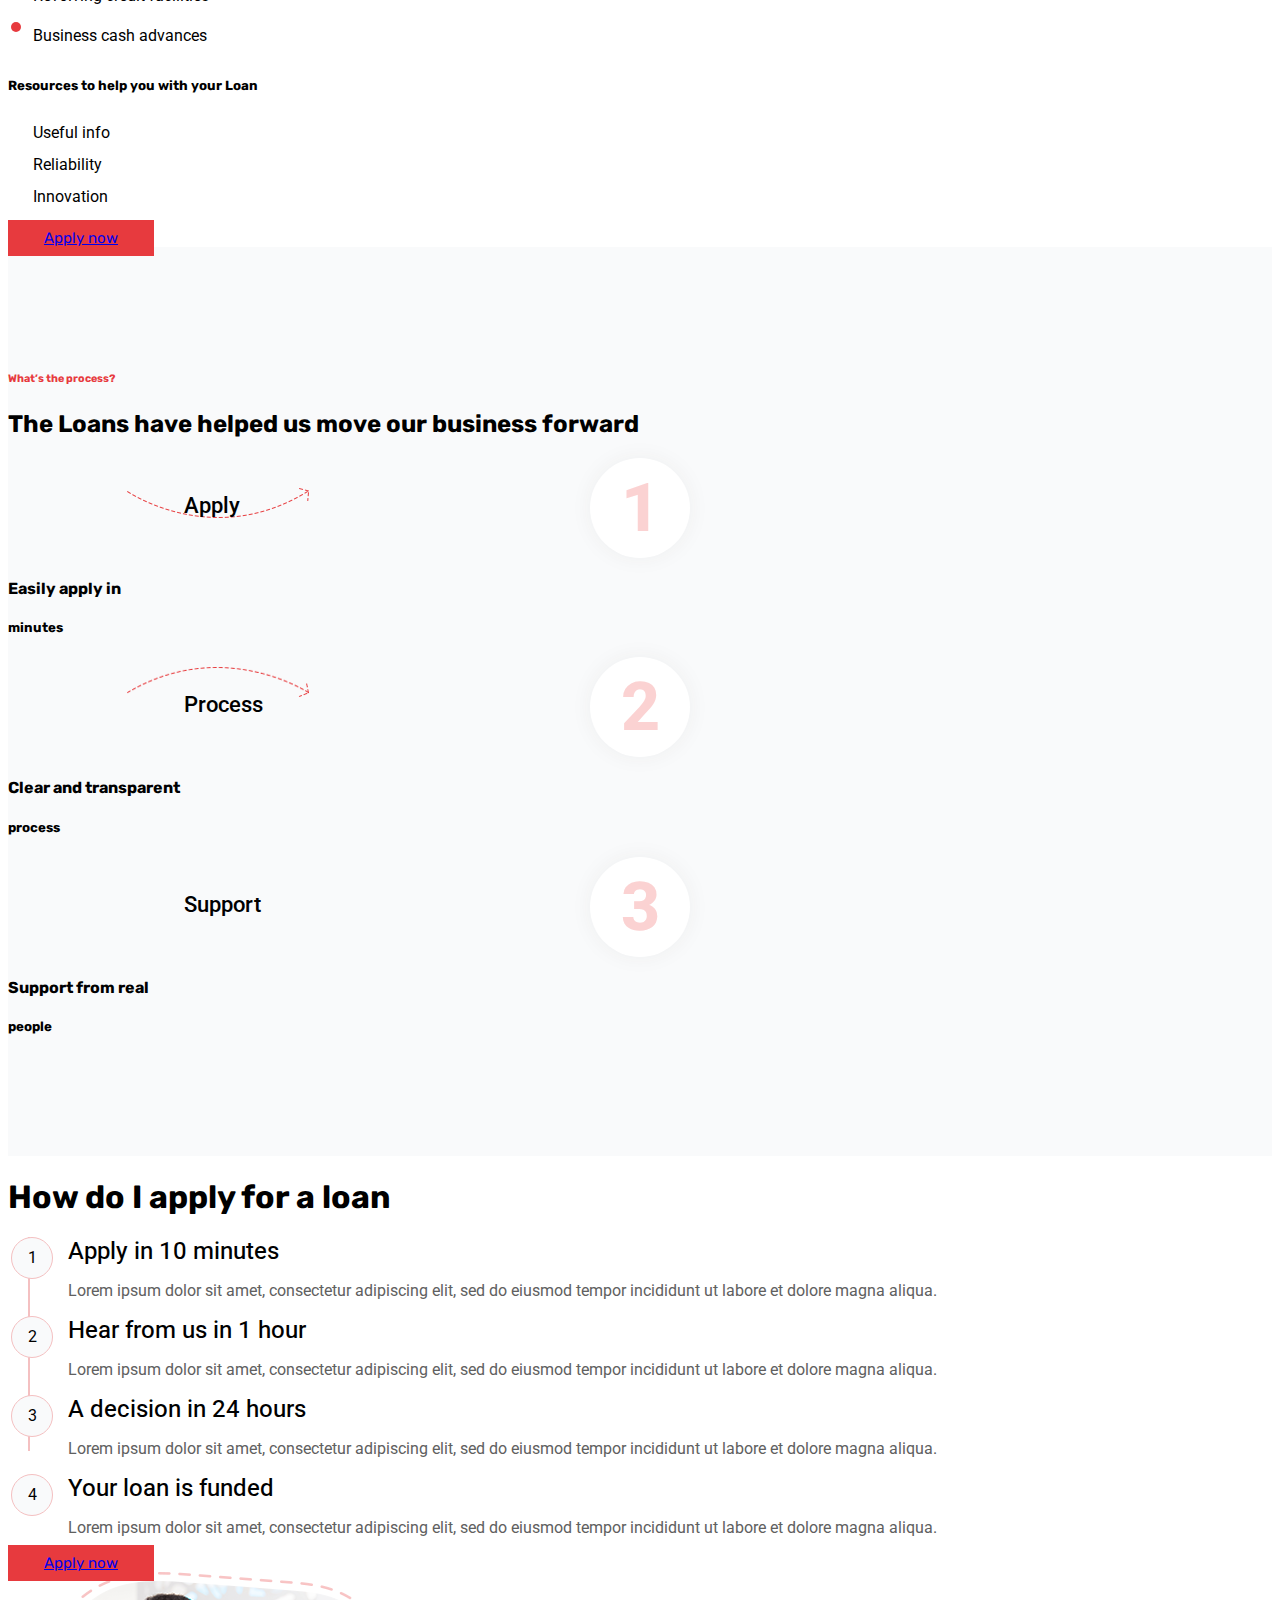
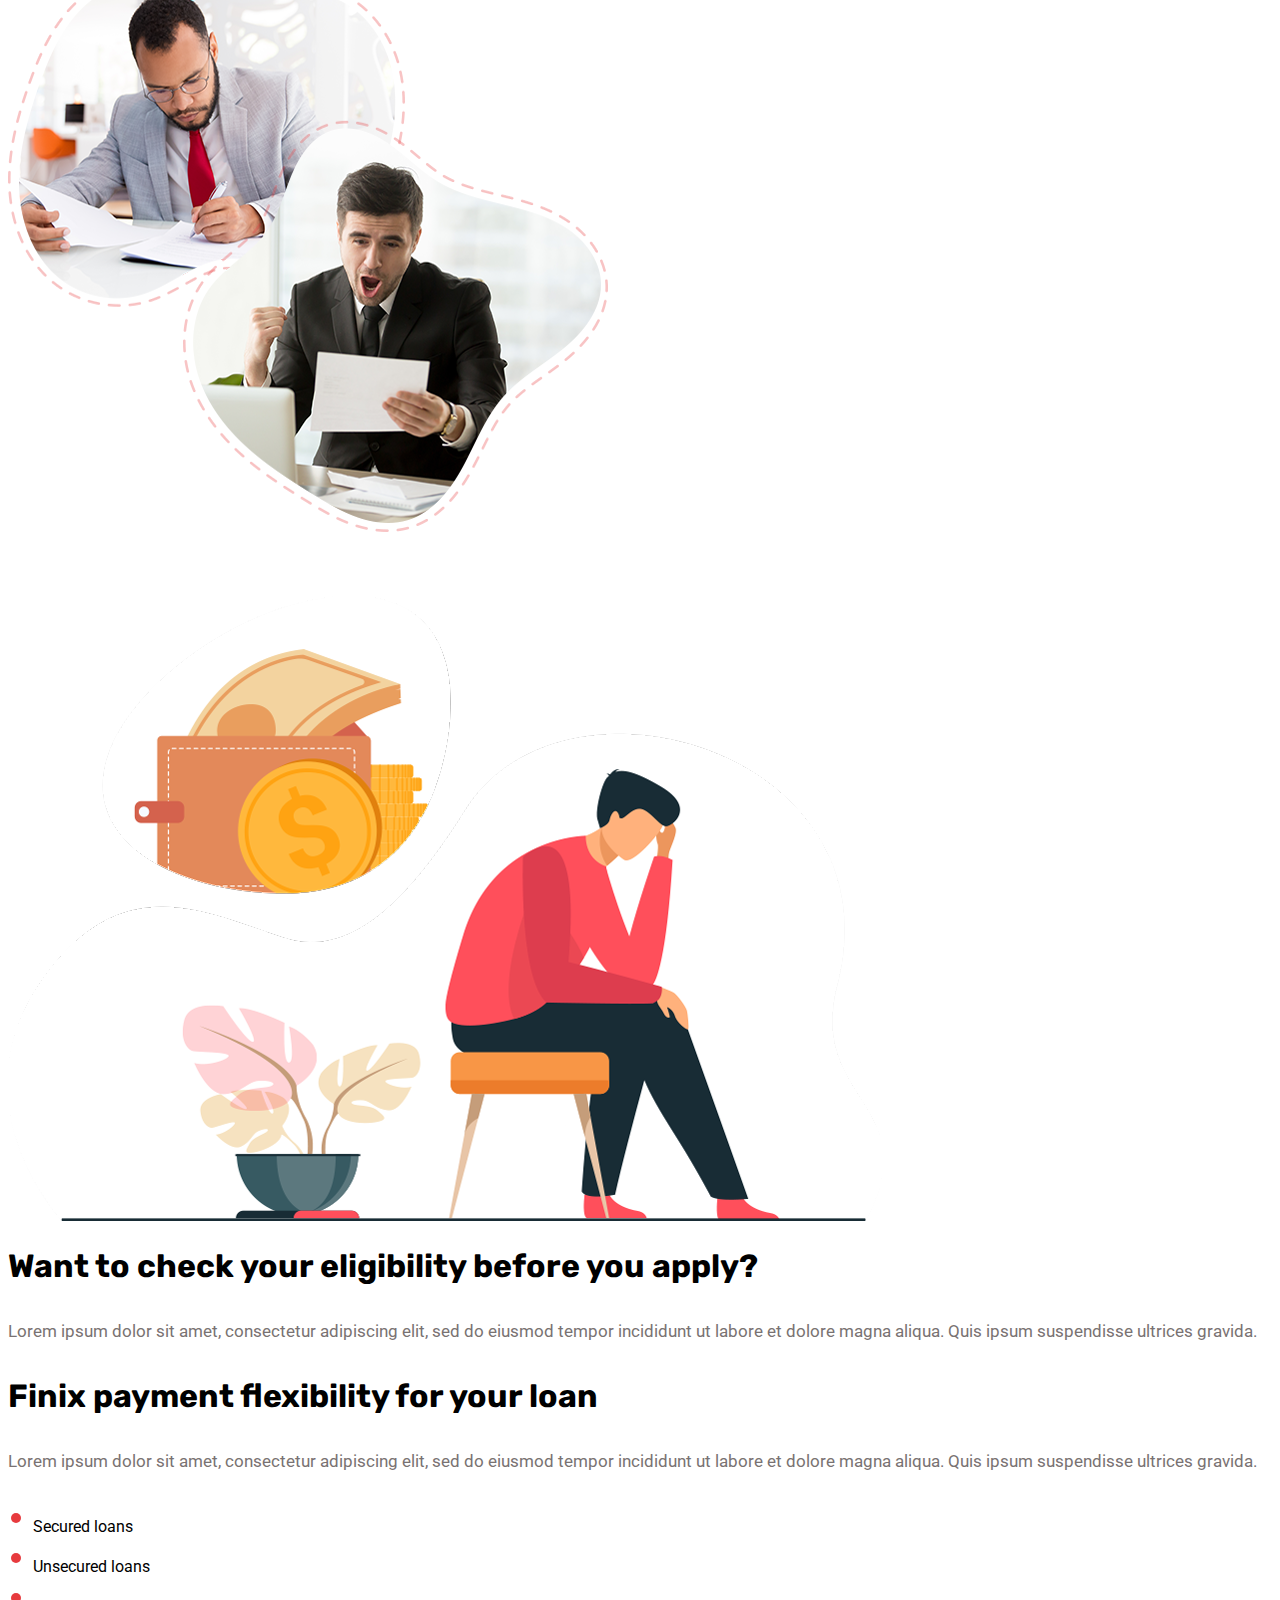
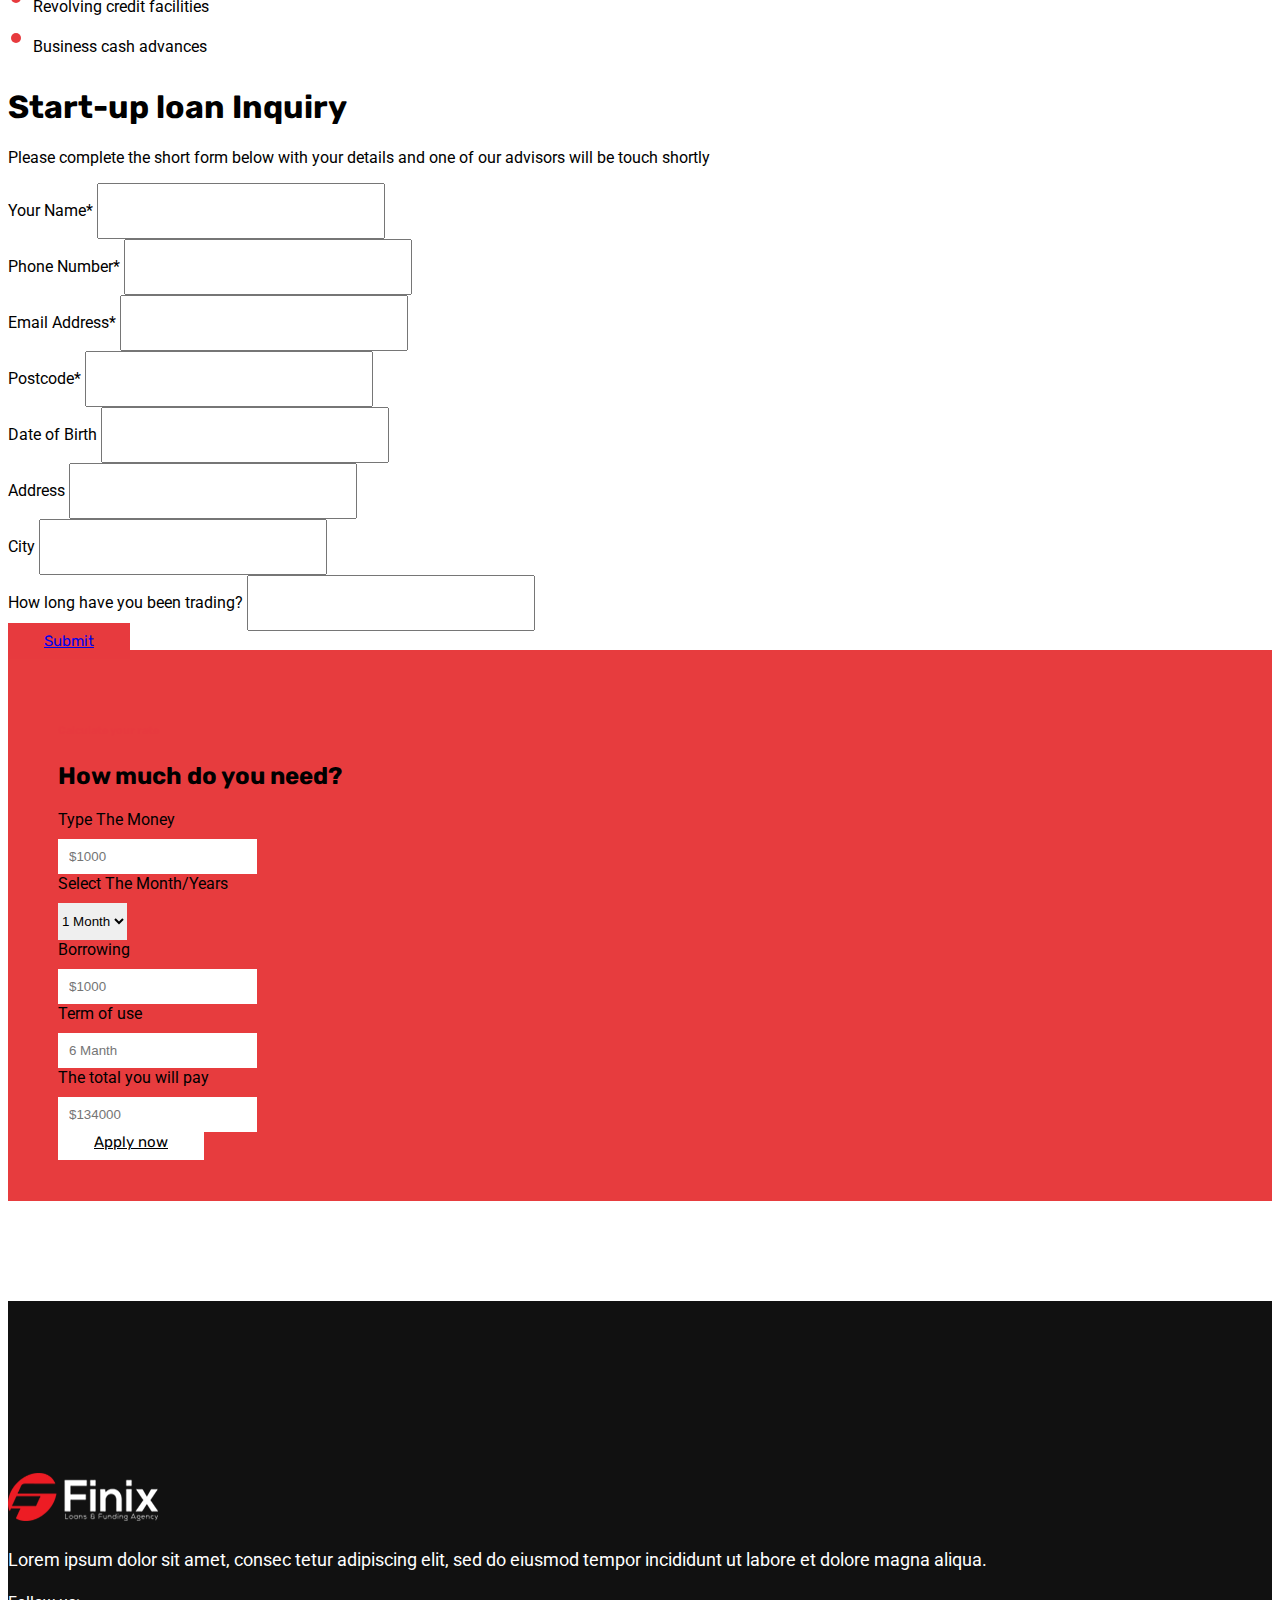
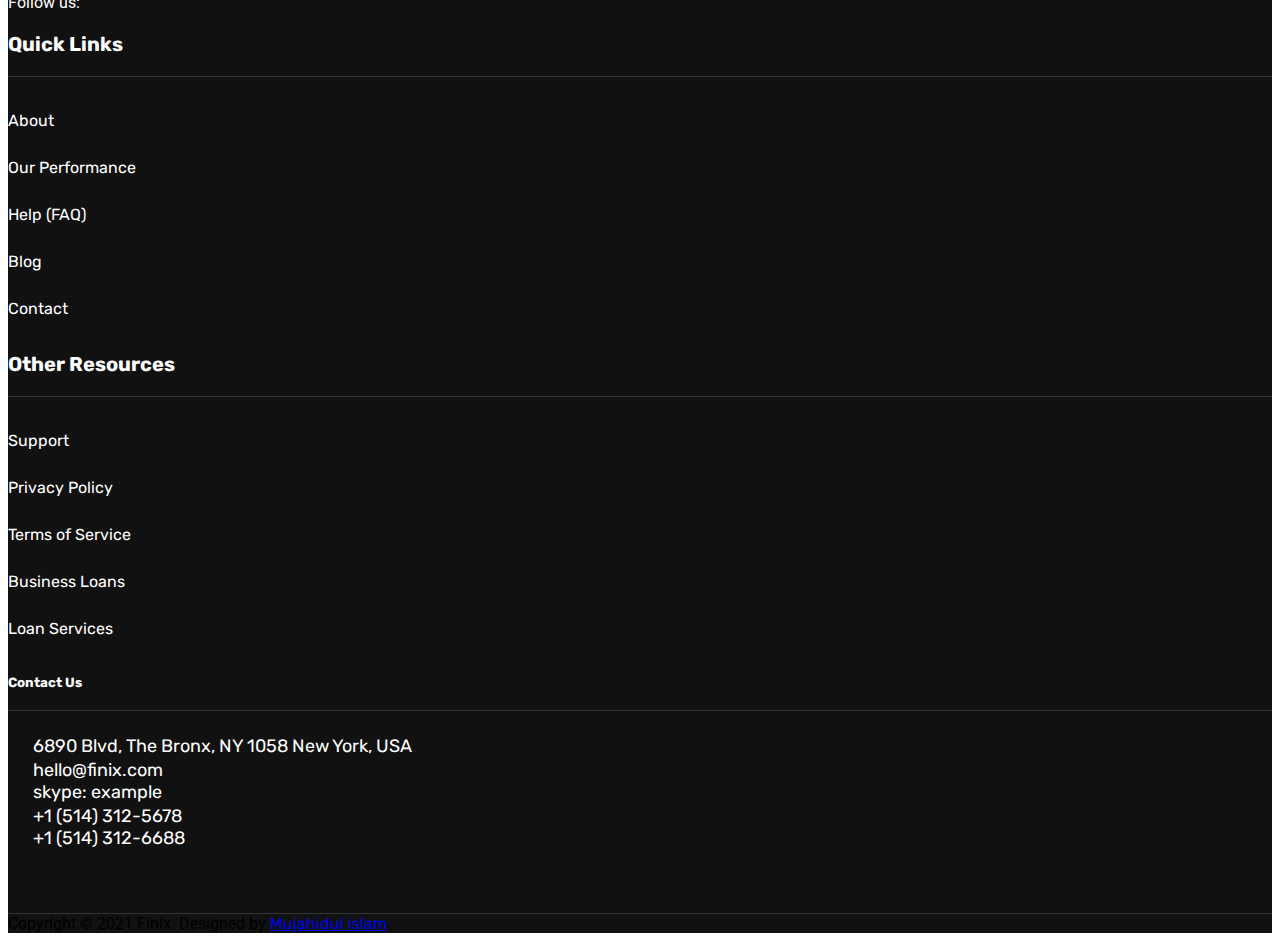
<file: loans.html>
<!doctype html>
<html lang="en">
  <head>
    <!-- Required meta tags -->
    <meta charset="utf-8">
    <meta name="viewport" content="width=device-width, initial-scale=1">

    <!-- Bootstrap CSS -->
    <link rel="stylesheet" href="https://stackpath.bootstrapcdn.com/bootstrap/5.0.0-alpha1/css/bootstrap.min.css" integrity="sha384-r4NyP46KrjDleawBgD5tp8Y7UzmLA05oM1iAEQ17CSuDqnUK2+k9luXQOfXJCJ4I" crossorigin="anonymous">

    <link rel="stylesheet" href="https://cdnjs.cloudflare.com/ajax/libs/font-awesome/5.15.2/css/all.min.css" integrity="sha512-HK5fgLBL+xu6dm/Ii3z4xhlSUyZgTT9tuc/hSrtw6uzJOvgRr2a9jyxxT1ely+B+xFAmJKVSTbpM/CuL7qxO8w==" crossorigin="anonymous" />
    
    <link rel="preconnect" href="https://fonts.gstatic.com">
<link href="https://fonts.googleapis.com/css2?family=Roboto:ital,wght@0,100;0,300;0,400;0,500;0,700;0,900;1,100;1,300;1,900&family=Rubik:ital,wght@0,300;0,400;0,500;0,600;0,700;0,800;0,900;1,300;1,400;1,500;1,600;1,700;1,800;1,900&display=swap" rel="stylesheet"> 


<link rel="stylesheet" href="flaticon.css">

<link rel="stylesheet" href="style.css">

<title> Loans-html</title>
  </head>
  <body>
    <nav class="navbar navbar-expand-lg navbar-light bg-light main-header sticky-top">
      <div class="container-fluid">
        <a class="navbar-brand" href="index.html"><img src="./logo.png" alt=""></a>
    
        <button class="navbar-toggler" type="button" data-toggle="collapse" data-target="#navbarSupportedContent" aria-controls="navbarSupportedContent" aria-expanded="false" aria-label="Toggle navigation">
          <span class="navbar-toggler-icon"></span>
        </button>
    
        <div class="collapse navbar-collapse" id="navbarSupportedContent">
            <ul class="navbar-nav ml-auto primary-meanu">
                <li><a href="index.html">Home <i class="fas fa-chevron-down"></i></a>
                  <ul>
                    <li><a href="#">drwopdwon</a></li>
                    <li><a href="#">drwopdwon</a></li>
                    <li><a href="#">drwopdwon</a></li>
                 
                  </ul>
                </li>
                <li><a href="#">Pages <i class="fas fa-chevron-down"></i></a>
                <ul>
                  <li><a href="#">drwopdwon</a></li>
                  <li><a href="#">drwopdwon</a></li>
                  <li><a href="#">drwopdwon</a></li>
                  <li><a href="#">drwopdwon</a></li>
                  <li><a href="#">drwopdwon</a></li>
                   
                </ul>
                </li>
                <li><a href="about.html">Services <i class="fas fa-chevron-down"></i></a>
                  <ul>
                    <li><a href="#">drwopdwon</a></li>
                    <li><a href="#">drwopdwon</a></li>
                    
                  </ul>
                </li>
                <li><a href="#">Funding</a></li>
                <li><a href="loans.html">Loans</a></li>
                <li><a href="#">News <i class="fas fa-chevron-down"></i></a>
                  <ul>
                    <li><a href="#">drwopdwon</a></li>
                    <li><a href="#">drwopdwon</a></li>
                    
                  </ul>
                </li>
                <li><a href="contact.html">Contact</a></li>
            </ul>
           
        </div>
        <div class="header-info d-flex align-items-center">
            <div class="header-search">
                <span><i class="fas fa-search"></i></span>
            </div>
            <div class="header-call clearfix">
                <div class="header-call-icon float-left mr-3 h-100">
                   <span><i class="fas fa-phone-volume"></i></span>
                </div>
                <div class="header-call-info">
                    <span class="d-block">Call Now</span>
                    <a class="d-block" href="tel:+1514312-5678">+1 (514) 312-5678</a>
                </div>
            </div>
            
            <div class="header-button">
              <a class="btn btn-primary a-btn" href="#"> Apply now</a>
            </div>
            
             
      </div>
      </div>
    </nav>

 
      <section class="header-breadcrumb">
        <div class="container">
          <div class="row">
            <div class="col-lg-12">
               
              
              <nav aria-label="breadcrumb" class="text-center">
                <h1>Loans</h1>

                <ol class="breadcrumb justify-content-center bg-transparent">
                  <li class="breadcrumb-item "><a class="text-danger text-decoration-none font-weight-bold" href="#">Home</a></li>
                  <li class="breadcrumb-item active" aria-current="page">Library</li>
                </ol>
              </nav>
              
              
              
            </div>
          </div>
        </div>
      </section>


      <section class="about-section py-5">
        <div class="container">
          <div class="row">
            <div class="col-lg-6">
              <div class="about-img">
                <img src="./loan.png" alt="">
                <div class="about-img-tex">
                  <div class="about-text-inner">
                  <h2><img src="./finix.png" alt=""></h2>
                   <h6>We believe in those <br> made to do more</h6>
                </div>
              </div>
              </div>
            </div>
            <div class="col-lg-6">
             <div class="about-text">
              <div class="finix-tex">
                 <h1>What is a finix loan?</h1>
                 
               <p>Lorem ipsum dolor sit amet, consectetur adipiscing elit, sed do eiusmod tempor incididunt ut labore et dolore magna aliqua. Quis ipsum suspendisse ultrices gravida.</p> 
               <div class="servic-tab-content">
               <ul class="list-unstyled">
                <li>Secured loans</li>
                <li>Unsecured loans</li>
                <li>Revolving credit facilities</li>
                <li>Business cash advances</li>
                 
              </ul>
               </div>
                 <h5>Resources to help you with your Loan  </h5>


                <ul>
                  <li>Useful info</li>
                  <li>Reliability</li>
                  <li>Innovation</li>
                </ul>

                <a class="btn btn-primary a-btn" href="#"> Apply now</a>
                
              </div>
             </div>
            </div>
          </div>
        </div>
      </section>

      <!-- support-section -->
      <section class="saport-section">
        <div class="container">
          <div class="sapot-content">
            <div class="slider-content text-center mx-auto">
              <h6> What’s the process?</h6>
              <h2>The Loans have helped us move our business forward</h2>
               
            </div>
          </div>
          <div class="row">
            <div class="col-lg-4">
              <div class="mx-auto text-center">
                <div class="work-shap-img">
                  <img src="./works-shape.png" alt="">

                 </div>

              <div class="aplay-content">
                <span>1</span>
                <p>Apply</p>
                <h4 class="pt-4">Easily apply in</h4>
                <h5> minutes</h5>

              </div>
            </div>
        
         
          
            </div>
            <div class="col-lg-4">
              <div class="mx-auto text-center">
             <div class="work-shap-img2">
              <img src="./works-shape2.png" alt="">
             </div>

              <div class="aplay-content">
                <span>2</span>
                <p>Process</p>
                <h4 class="pt-4">Clear and transparent </h4>
                <h5>  process</h5>
              </div>
            </div>
            </div>
            <div class="col-lg-4">
              <div class="mx-auto text-center">
              <div class="aplay-content">
                <span>3</span>
                <p>Support</p>
                <h4 class="pt-4">Support from real </h4>
                <h5> people</h5>
              </div>
            </div>
            </div>
          </div>
        </div>
      </section>

<!-- apply-section -->
      <section class="apply-section">
        <div class="container">
          <div class="row">
            <div class="col-lg-6">
              <div class="apply-now-left-text mt-4">
                <h1 class="mb-5 font-weight-normal">How do I apply for a loan</h1>
                <div class="stef-time-line">
                  <ul>
                    <li data-counter="1">
                      <strong>Apply in 10 minutes</strong>
                      <p>Lorem ipsum dolor sit amet, consectetur adipiscing elit, sed do eiusmod tempor incididunt ut labore et dolore magna aliqua.</p>
                    </li>
                    <li data-counter="2">
                      <strong>Hear from us in 1 hour</strong>
                      <p>Lorem ipsum dolor sit amet, consectetur adipiscing elit, sed do eiusmod tempor incididunt ut labore et dolore magna aliqua.</p>
                    </li>
                    <li data-counter="3">
                      <strong>A decision in 24 hours</strong>
                      <p>Lorem ipsum dolor sit amet, consectetur adipiscing elit, sed do eiusmod tempor incididunt ut labore et dolore magna aliqua.</p>
                    </li>
                    <li data-counter="4">
                      <strong>Your loan is funded</strong>
                      <p>Lorem ipsum dolor sit amet, consectetur adipiscing elit, sed do eiusmod tempor incididunt ut labore et dolore magna aliqua.</p>
                    </li>
                  </ul>
                </div>
                <a class="btn btn-primary a-btn" href="#"> Apply now</a>
                
              </div>
            </div>
            <div class="col-lg-6">
             <div class="apply-img">
               <img class=" w-100" src="./loan3.png" alt="">
             </div>
            </div>
          </div>
        </div>

      </section>
      <section class="about-section py-5">
        <div class="container">
          <div class="row">
            <div class="col-lg-6">
              <div class="about-img">
                <img src="./check.png" alt="">
              </div>
            </div>
            <div class="col-lg-6">
             <div class="about-text">
              <div class="finix-tex">
                <h1 class="font-weight-normal">Want to check your eligibility before you apply?</h1>

                <p>Lorem ipsum dolor sit amet, consectetur adipiscing elit, sed do eiusmod tempor incididunt ut labore et dolore magna aliqua. Quis ipsum suspendisse ultrices gravida.</p>
                 <h1 class="font-weight-normal">Finix payment flexibility for your loan</h1>
                 
               <p>Lorem ipsum dolor sit amet, consectetur adipiscing elit, sed do eiusmod tempor incididunt ut labore et dolore magna aliqua. Quis ipsum suspendisse ultrices gravida.</p> 
               <div class="servic-tab-content">
               <ul class="list-unstyled">
                <li>Secured loans</li>
                <li>Unsecured loans</li>
                <li>Revolving credit facilities</li>
                <li>Business cash advances</li>
                 
              </ul>
               </div>
             
              </div>
             </div>
            </div>
          </div>
        </div>
      </section>

      <!-- form-section -->

      <section class="apply-section">
        <div class="container">
          <div class="row">
            <div class="col-lg-6">

              <div class="start-up-content">
                <h1 class="font-weight-normal">Start-up loan Inquiry</h1>
                Please complete the short form below with your details and one of our advisors will be touch shortly
                <p></p>
              </div>
              <form action="#">
              <div class="row">
                <div class="col-lg-6 fml mt-3">
                    <label for="#">Your Name*</label>
                     <input type="text">
                </div>
                <div class="col-lg-6 fml mt-3">
                    <label for="#">Phone Number* </label>
                     <input type="text">
                </div>
                <div class="col-lg-6 fml mt-3">
                    <label for="#">Email Address*</label>
                     <input type="text">
                </div>
                <div class="col-lg-6 fml mt-3">
                    <label for="#">Postcode*</label>
                     <input type="text">
                </div>
                <div class="col-lg-6 fml mt-3">
                    <label for="#">Date of Birth</label>
                     <input type="text">
                </div>
                <div class="col-lg-6 fml mt-3">
                    <label for="#">Address</label>
                     <input type="text">
                </div>
                <div class="col-lg-6 fml mt-3">
                    <label for="#">City</label>
                     <input type="text">
                </div>
                <div class="col-lg-6 fml mt-3">
                    <label for="#">How long have you been trading?</label>
                     <input type="text">
                </div>

              </div>
              <a class="btn btn-primary a-btn mt-5" href="#">Submit</a>
            </form>
            </div>
            <div class="col-lg-6">
              <div class="calculet-rate bg-f">
                <div class="slider-content text-center mx-auto text-white">
                  <h6>Calculate your rate</h6>
                  <h2>How much do you need?</h2>
                </div>
                <div class="calculet-form text-white">
                  <form action="#">
                    <div class="form-group">
                      <label for="type-mone" class="mt-3">Type The Money</label>
                      <input type="text" name="" id="type-mone" class="form-control" placeholder="$1000" aria-describedby="helpId">

                      <div class="selct">
                      <label for="type-mne" class="mt-3">Select The Month/Years</label>
                      <select class="form-select" aria-label="Default select example">
                         
                        <option value="1">1 Month</option>
                        <option value="2">2 Month</option>
                        <option value="3">3 Month</option>
                        <option value="4">4 Month</option>
                        <option value="5">5 Month</option>
                        <option value="6">6 Month</option>
                        <option value="7">1 Years</option>
                        <option value="8">2 Years</option>
                        <option value="9">3 Years</option>
                         
                      </select>
                    </div>
                      <label for="type-mon" class="mt-3">Borrowing</label>
                      <input type="text" name="" id="type-mon" class="form-control" placeholder="$1000" aria-describedby="helpId">
                      <label for="typ-mone" class="mt-3">Term of use</label>
                      <input type="text" name="" id="typ-mone" class="form-control" placeholder="6 Manth" aria-describedby="helpId">
                      <label for="mone" class="mt-3">The total you will pay</label>
                      <input type="text" name="" id="mone" class="form-control" placeholder="$134000" aria-describedby="helpId">
                       
                      <div class="frm-btn mt-3">
                        <a class="btn btn-primary bg-white fbtn a-btn  l-btn w-100" href="#">Apply now</a>

                      </div>
                       
                       
                    </div>
                  </form>
                </div>

              </div>
            </div>
          </div>
        </div>

      </section>



      <section class="footer-section">
        <div class="footer-top">
          <div class="container">
            <div class="row">

              <div class="col-lg-3">
                <div class="footer-content">
                  <div class="footer-logo">
                    <img src="./logo2.png" alt="">
                  </div>
                    <div class="footer-contet-pi">
                    <p>Lorem ipsum dolor sit amet, consec tetur adipiscing elit, sed do eiusmod tempor incididunt ut labore et dolore magna aliqua.</p>

                     <span>Follow us:</span>
                      <a href="#"><i class="fab fa-twitter" aria-hidden="true"></i></a>
                      <a href="#"><i class="fab fa-instagram" aria-hidden="true"></i></a>
                      <a href="#"><i class="fab fa-facebook" aria-hidden="true"></i></a>
                      <a href="#"><i class="fab fa-linkedin" aria-hidden="true"></i></a>
                    
                  </div>
                </div>
              </div>
              
              <div class="col-lg-3">
                <div class="footer-content">
                   <h3>Quick Links</h3>
                   <ul>
                     <li><a href="#">About</a></li>
                     <li><a href="#">Our Performance</a></li>
                     <li><a href="#">Help (FAQ)</a></li>
                     <li><a href="#">Blog</a></li>
                     <li><a href="#">Contact</a></li>
                   </ul>
                     
                </div>
              </div>
              <div class="col-lg-3">
                <div class="footer-content">
                   <h3>Other Resources</h3>
                   <ul>
                     <li><a href="#">Support</a></li>
                     <li><a href="#">Privacy Policy</a></li>
                     <li><a href="#">Terms of Service</a></li>
                     <li><a href="#">Business Loans</a></li>
                     <li><a href="#">Loan Services</a></li>
                   </ul>
                     
                </div>
              </div>
           
              <div class="col-lg-3">
                <div class="footer-content">
                   
                    <h5>Contact Us</h5>
                  
                    <div class="footer-contact">
                    <div class="footer-contact-item d-flex">

                    <span class="d-inline-block"><i class="fas fa-map-marker-alt    "></i></span>
                    <a href="#">6890 Blvd, The Bronx, NY 1058 New York, USA</a>


                  </div>
                  </div>
                    <div class="footer-contact">
                    <div class="footer-contact-item d-flex">

                      <span><i class="fas fa-envelope"></i></span>
                      <span>
                        <a href="#">hello@finix.com</a><br>
                        <a href="#">skype: example</a>
                      </span>

                  </div>
                  </div>
                    <div class="footer-contact">
                    <div class="footer-contact-item d-flex">

                      <span><i class="fas fa-phone-volume"></i></span>
                      
                      <span>
                        <a href="tel:+1 (514) 312-5678">+1 (514) 312-5678</a><br>
                        <a href="tel:+1 (514) 312-6688">+1 (514) 312-6688</a>
                      </span>
                  </div>
                  </div>


                </div>
              </div>
              
            </div>
          </div>
        </div>
        <div class="footer-bootom text-center py-4">
          <p class="text-dark">Copyright &copy; 2021 Finix. Designed by <a class="text-decoration-none text-white text-dark" href="https://www.facebook.com/me/">Mujahidul islam</a></p>
        </div>
      </section>
    <!-- Optional JavaScript -->
    <!-- Popper.js first, then Bootstrap JS -->
    <script src="https://cdn.jsdelivr.net/npm/popper.js@1.16.0/dist/umd/popper.min.js" integrity="sha384-Q6E9RHvbIyZFJoft+2mJbHaEWldlvI9IOYy5n3zV9zzTtmI3UksdQRVvoxMfooAo" crossorigin="anonymous"></script>
    <script src="https://stackpath.bootstrapcdn.com/bootstrap/5.0.0-alpha1/js/bootstrap.min.js" integrity="sha384-oesi62hOLfzrys4LxRF63OJCXdXDipiYWBnvTl9Y9/TRlw5xlKIEHpNyvvDShgf/" crossorigin="anonymous"></script>
  </body>
</html>
</file>
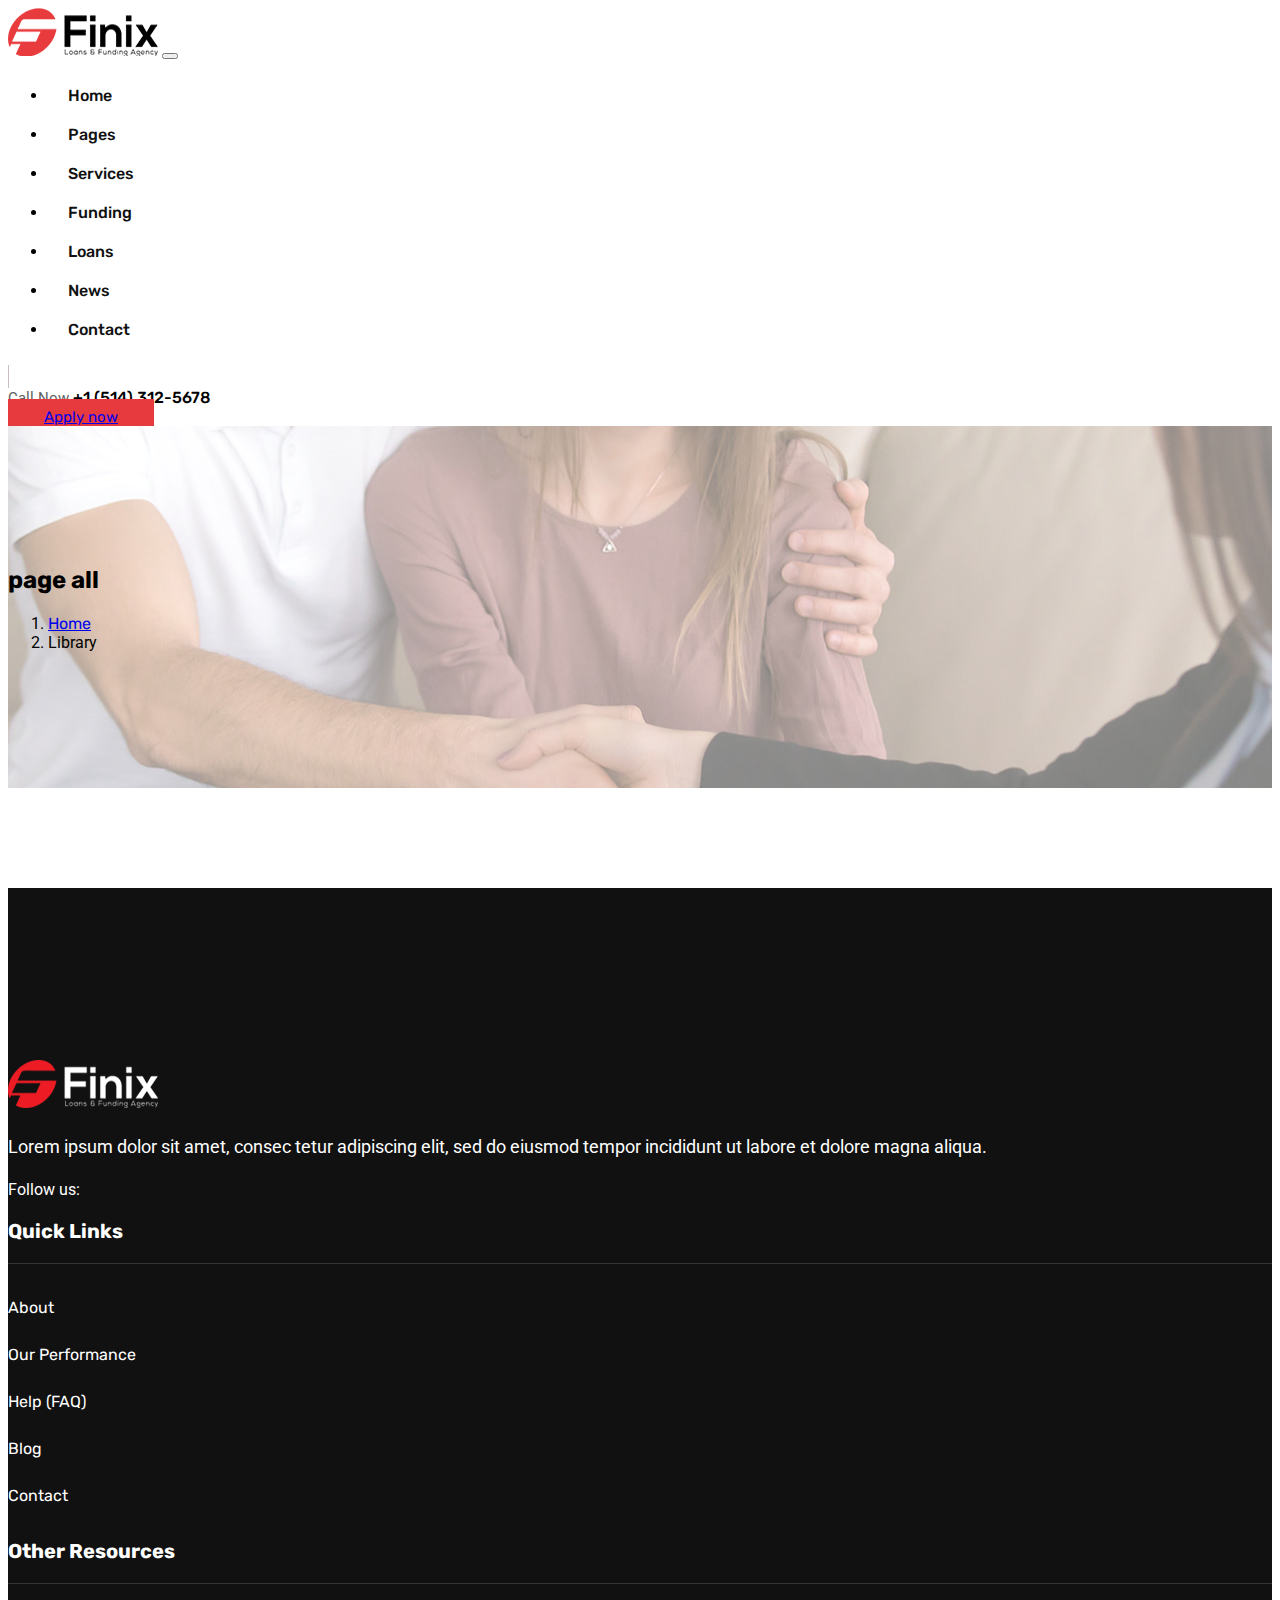
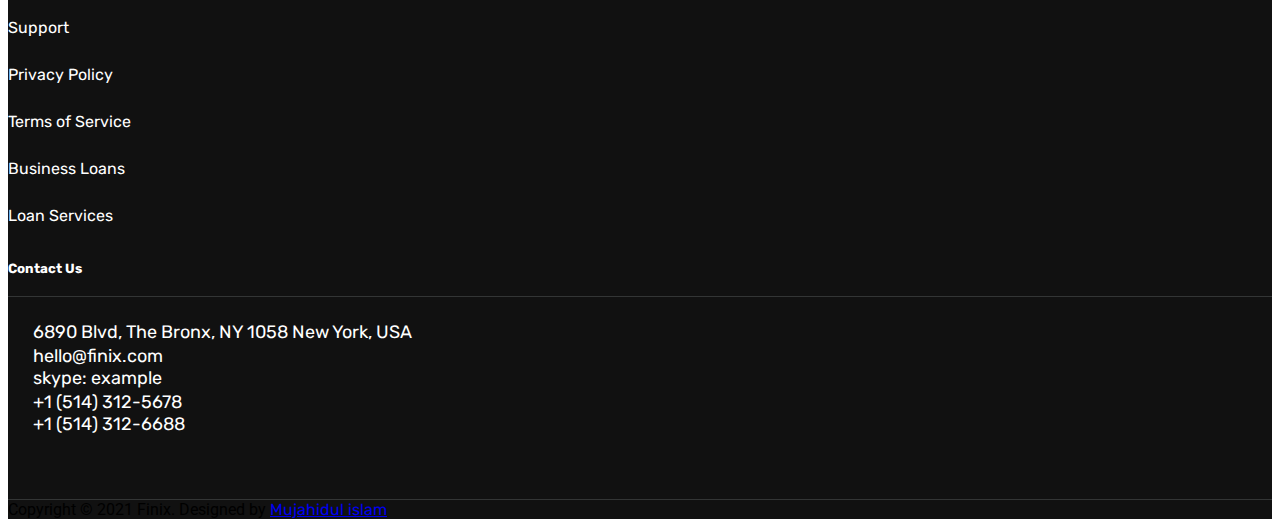
<file: page.html>
<!doctype html>
<html lang="en">
  <head>
    <!-- Required meta tags -->
    <meta charset="utf-8">
    <meta name="viewport" content="width=device-width, initial-scale=1">

    <!-- Bootstrap CSS -->
    <link rel="stylesheet" href="https://stackpath.bootstrapcdn.com/bootstrap/5.0.0-alpha1/css/bootstrap.min.css" integrity="sha384-r4NyP46KrjDleawBgD5tp8Y7UzmLA05oM1iAEQ17CSuDqnUK2+k9luXQOfXJCJ4I" crossorigin="anonymous">

    <link rel="stylesheet" href="https://cdnjs.cloudflare.com/ajax/libs/font-awesome/5.15.2/css/all.min.css" integrity="sha512-HK5fgLBL+xu6dm/Ii3z4xhlSUyZgTT9tuc/hSrtw6uzJOvgRr2a9jyxxT1ely+B+xFAmJKVSTbpM/CuL7qxO8w==" crossorigin="anonymous" />
    
    <link rel="preconnect" href="https://fonts.gstatic.com">
<link href="https://fonts.googleapis.com/css2?family=Roboto:ital,wght@0,100;0,300;0,400;0,500;0,700;0,900;1,100;1,300;1,900&family=Rubik:ital,wght@0,300;0,400;0,500;0,600;0,700;0,800;0,900;1,300;1,400;1,500;1,600;1,700;1,800;1,900&display=swap" rel="stylesheet"> 


<link rel="stylesheet" href="flaticon.css">

<link rel="stylesheet" href="style.css">

<title> page-html</title>
  </head>
  <body>
    <nav class="navbar navbar-expand-lg navbar-light bg-light main-header sticky-top">
        <div class="container-fluid">
          <a class="navbar-brand" href="index.html"><img src="./logo.png" alt=""></a>
      
          <button class="navbar-toggler" type="button" data-toggle="collapse" data-target="#navbarSupportedContent" aria-controls="navbarSupportedContent" aria-expanded="false" aria-label="Toggle navigation">
            <span class="navbar-toggler-icon"></span>
          </button>
      
          <div class="collapse navbar-collapse" id="navbarSupportedContent">
              <ul class="navbar-nav ml-auto primary-meanu">
                  <li><a href="index.html">Home <i class="fas fa-chevron-down"></i></a>
                    <ul>
                      <li><a href="#">drwopdwon</a></li>
                      <li><a href="#">drwopdwon</a></li>
                      <li><a href="#">drwopdwon</a></li>
                   
                    </ul>
                  </li>
                  <li><a href="#">Pages <i class="fas fa-chevron-down"></i></a>
                  <ul>
                    <li><a href="#">drwopdwon</a></li>
                    <li><a href="#">drwopdwon</a></li>
                    <li><a href="#">drwopdwon</a></li>
                    <li><a href="#">drwopdwon</a></li>
                    <li><a href="#">drwopdwon</a></li>
                     
                  </ul>
                  </li>
                  <li><a href="about.html">Services <i class="fas fa-chevron-down"></i></a>
                    <ul>
                      <li><a href="#">drwopdwon</a></li>
                      <li><a href="#">drwopdwon</a></li>
                      
                    </ul>
                  </li>
                  <li><a href="#">Funding</a></li>
                  <li><a href="loans.html">Loans</a></li>
                  <li><a href="#">News <i class="fas fa-chevron-down"></i></a>
                    <ul>
                      <li><a href="#">drwopdwon</a></li>
                      <li><a href="#">drwopdwon</a></li>
                      
                    </ul>
                  </li>
                  <li><a href="contact.html">Contact</a></li>
              </ul>
             
          </div>
          <div class="header-info d-flex align-items-center">
              <div class="header-search">
                  <span><i class="fas fa-search"></i></span>
              </div>
              <div class="header-call clearfix">
                  <div class="header-call-icon float-left mr-3 h-100">
                     <span><i class="fas fa-phone-volume"></i></span>
                  </div>
                  <div class="header-call-info">
                      <span class="d-block">Call Now</span>
                      <a class="d-block" href="tel:+1514312-5678">+1 (514) 312-5678</a>
                  </div>
              </div>
              
              <div class="header-button">
                <a class="btn btn-primary a-btn" href="#"> Apply now</a>
              </div>
              
               
        </div>
        </div>
      </nav>

 
      <section class="header-breadcrumb">
        <div class="container">
          <div class="row">
            <div class="col-lg-12">
               
              
              <nav aria-label="breadcrumb" class="text-center">
                <h2>page all</h2>

                <ol class="breadcrumb justify-content-center bg-transparent">
                  <li class="breadcrumb-item "><a class="text-danger text-decoration-none font-weight-bold" href="#">Home</a></li>
                  <li class="breadcrumb-item active" aria-current="page">Library</li>
                </ol>
              </nav>
              
              
              
            </div>
          </div>
        </div>
      </section>

      <section class="footer-section">
        <div class="footer-top">
          <div class="container">
            <div class="row">

              <div class="col-lg-3">
                <div class="footer-content">
                  <div class="footer-logo">
                    <img src="./logo2.png" alt="">
                  </div>
                    <div class="footer-contet-pi">
                    <p>Lorem ipsum dolor sit amet, consec tetur adipiscing elit, sed do eiusmod tempor incididunt ut labore et dolore magna aliqua.</p>

                     <span>Follow us:</span>
                      <a href="#"><i class="fab fa-twitter" aria-hidden="true"></i></a>
                      <a href="#"><i class="fab fa-instagram" aria-hidden="true"></i></a>
                      <a href="#"><i class="fab fa-facebook" aria-hidden="true"></i></a>
                      <a href="#"><i class="fab fa-linkedin" aria-hidden="true"></i></a>
                    
                  </div>
                </div>
              </div>
              
              <div class="col-lg-3">
                <div class="footer-content">
                   <h3>Quick Links</h3>
                   <ul>
                     <li><a href="#">About</a></li>
                     <li><a href="#">Our Performance</a></li>
                     <li><a href="#">Help (FAQ)</a></li>
                     <li><a href="#">Blog</a></li>
                     <li><a href="#">Contact</a></li>
                   </ul>
                     
                </div>
              </div>
              <div class="col-lg-3">
                <div class="footer-content">
                   <h3>Other Resources</h3>
                   <ul>
                     <li><a href="#">Support</a></li>
                     <li><a href="#">Privacy Policy</a></li>
                     <li><a href="#">Terms of Service</a></li>
                     <li><a href="#">Business Loans</a></li>
                     <li><a href="#">Loan Services</a></li>
                   </ul>
                     
                </div>
              </div>
           
              <div class="col-lg-3">
                <div class="footer-content">
                   
                    <h5>Contact Us</h5>
                  
                    <div class="footer-contact">
                    <div class="footer-contact-item d-flex">

                    <span class="d-inline-block"><i class="fas fa-map-marker-alt    "></i></span>
                    <a href="#">6890 Blvd, The Bronx, NY 1058 New York, USA</a>


                  </div>
                  </div>
                    <div class="footer-contact">
                    <div class="footer-contact-item d-flex">

                      <span><i class="fas fa-envelope"></i></span>
                      <span>
                        <a href="#">hello@finix.com</a><br>
                        <a href="#">skype: example</a>
                      </span>

                  </div>
                  </div>
                    <div class="footer-contact">
                    <div class="footer-contact-item d-flex">

                      <span><i class="fas fa-phone-volume"></i></span>
                      
                      <span>
                        <a href="tel:+1 (514) 312-5678">+1 (514) 312-5678</a><br>
                        <a href="tel:+1 (514) 312-6688">+1 (514) 312-6688</a>
                      </span>
                  </div>
                  </div>


                </div>
              </div>
              
            </div>
          </div>
        </div>
        <div class="footer-bootom text-center py-4">
          <p class="text-dark">Copyright &copy; 2021 Finix. Designed by <a class="text-decoration-none text-white text-dark" href="https://www.facebook.com/me/">Mujahidul islam</a></p>
        </div>
      </section>
    <!-- Optional JavaScript -->
    <!-- Popper.js first, then Bootstrap JS -->
    <script src="https://cdn.jsdelivr.net/npm/popper.js@1.16.0/dist/umd/popper.min.js" integrity="sha384-Q6E9RHvbIyZFJoft+2mJbHaEWldlvI9IOYy5n3zV9zzTtmI3UksdQRVvoxMfooAo" crossorigin="anonymous"></script>
    <script src="https://stackpath.bootstrapcdn.com/bootstrap/5.0.0-alpha1/js/bootstrap.min.js" integrity="sha384-oesi62hOLfzrys4LxRF63OJCXdXDipiYWBnvTl9Y9/TRlw5xlKIEHpNyvvDShgf/" crossorigin="anonymous"></script>
  </body>
</html>
</file>
<file: flaticon.css>
/*
  	Flaticon icon font: Flaticon
  	Creation date: 15/03/2021 16:15
  	*/

@font-face {
  font-family: "Flaticon";
  src: url("./Flaticon.eot");
  src: url("./Flaticon.eot?#iefix") format("embedded-opentype"),
       url("./Flaticon.woff2") format("woff2"),
       url("./Flaticon.woff") format("woff"),
       url("./Flaticon.ttf") format("truetype"),
       url("./Flaticon.svg#Flaticon") format("svg");
  font-weight: normal;
  font-style: normal;
}

@media screen and (-webkit-min-device-pixel-ratio:0) {
  @font-face {
    font-family: "Flaticon";
    src: url("./Flaticon.svg#Flaticon") format("svg");
  }
}

[class^="flaticon-"]:before, [class*=" flaticon-"]:before,
[class^="flaticon-"]:after, [class*=" flaticon-"]:after {   
  font-family: Flaticon;
font-style: normal;
}

.flaticon-assistance:before { content: "\f100"; }
.flaticon-analysis:before { content: "\f101"; }
.flaticon-appreciation:before { content: "\f102"; }
.flaticon-chargeback:before { content: "\f103"; }
.flaticon-payment-method:before { content: "\f104"; }
.flaticon-hand:before { content: "\f105"; }
</file>
<file: style.css>
body,p,span{
    font-family: 'Roboto', sans-serif;
}
h1,h2,h3,h4,h5,h6,a{
    font-family: 'Rubik', sans-serif;
}
body{
	overflow-x: hidden;
}
/* primary-meanu */

.main-header .container-fluid,
 .slider-section .container-fluid{
	max-width: 1480px;
}
body .a-btn {
	background-color: #e73a3e !important;
	border:#e73a3e;
	padding: 9px 36px;
	font-size: 15px;

	position: relative;

	/* display: block ruby; */
    z-index: 1;
 
}
body .a-btn::after {
	content: "";
	position: absolute;
	left: 73px;
	top: 20px;
	width: 0;
	height: 103%;
	background-color: #111;
	color: #111;
	border-radius: 5px;
	z-index: -1;
	transition: .4s;
	transform: translate(-50%,-50%);
	transform: translateY(-50%,-50%);
	 
}
body .a-btn:hover::after{
    width:100%;
	right: 50%;
}
.header-button a {
	width: 146px;
}
ul.primary-meanu{}
ul.primary-meanu li{
    position: relative;
}
ul.primary-meanu li ul {
	position: absolute;
	width: 250px;
	top: 160%;
	left: 0;
	background: rgb(255, 255, 255);
	padding-left: 0;
	padding: 10px;
    box-shadow: 0 0 15px 0 rgba(0,0,0,.1);
    opacity: 0;
    visibility: hidden;
    transition: .5s;
}
ul.primary-meanu li:hover ul{
    opacity: 1;
    visibility: visible;
    top: 120%;
}
ul.primary-meanu li ul li{
    list-style: none;
}
ul.primary-meanu li ul li a{}
ul.primary-meanu li a{
    text-decoration: none;
    display: inline-block;
    padding: 10px 20px;
    color: #111;
    font-weight: 500;
}
ul.primary-meanu li a:hover{}
 

.primary-meanu li a i {
	font-size: 12px;
}
.header-info {
}
.d-flex {
}
.header-search span i {
	width: 45px;
	font-size: 19px;
	text-align: center;
	margin-right: 20px;
	border-right: 1px solid #cabfbf;
}
.header-call {
	width: 210px;
}
 

.header-call-icon {
	font-size: 25px;
	color: red;
}
 
 
.header-call-info a {
	text-decoration: none;
	color: #000;
	font-weight: 500;
}
.header-call-info span{
    color: #606060;
    font-size: 15px;
}
 
.header-button {
     
}
 
/* slider-section */
.graw{
	background:  #f9fafb;
}

.slider-section {
}
.container-fluid {
}
.col-lg-12 {
}
.slider-content-wrap{
    height: 90vh;
    display: flex;
    align-items: center;
}
 
.header-social {
	position: absolute;
	bottom: 0;
 
}
.header-social ul{
	 list-style: none;
	 padding-left: 0;
}
.header-social span{

}
.slider-section{
	background: url(./main-banner2.jpg) no-repeat top center;
	background-size: cover;
	background-attachment: fixed;
}
.slider-content {}
.slider-content h6{
	color: #e73a3e;
}
.slider-content h1 {
	font-size: 68px;
	margin-top: 25px;
	margin-bottom: 20px;
}
.slider-content p {
	font-size: 18px;
	font-weight: 400;
	width: 615px;
}
.header-social i {
	text-decoration: none;
	display: inline-block;
	padding: 0px -9px;
	color: #111;
	position: relative;
	margin-left: 34px;
}
.header-social i:hover{
	color: #e73a3e;
}
.header-social::after{
	content: "";
	position: absolute;
	top: 13px;
	left: 80px;
	height: 1px;
	width: 25px;
	background: #464343;
}

/* part-2-css */
.logo-section {
	border-bottom: 1px solid #ececec;
}
.clint-logo ul{
	list-style: none;
	padding-left: 0;
}
.clint-logo ul li{}


/* About-section */

img{
	max-width: 100%;
}
.about-section {
	margin-top: 60px;
}
.col-lg-6 {
}
.about-img {
	position: relative;
}
.about-img-tex {
	position: absolute;
	right: 100px;
	bottom: 0;
	background: url(./shape.png)no-repeat center;
	height: 200px;
	width: 208px;
	text-align: center;
	display: flex;
	align-items: center;
	justify-content: center;
}
.about-text {
}
.finix-tex {}
.finix-tex h6 {
	color: #ef553e;
}
.finix-tex p {
	font-size: 17px;
	color: #797272;
	margin: 31px 0;
	line-height: 30px;
}
.finix-tex h2 {
	font-size: 41px;
	width: 712px;
	font-weight: 400;
}

.finix-tex strong {
	font-size: 19px;
	color: #797272;
	font-weight: 400;
}
.finix-tex ul {
	list-style: none;
	padding-left: 0;
	margin-top: 20px;
}
.finix-tex ul li{
	padding: 5px 0;
}
.finix-tex ul li::before {
	content: "\f00c";
	font-family: 'Font Awesome 5 free';
	font-weight: 600;
	font-size: 19px;
	color: #ef553e;
	margin-right: 10px;
	display: inline-block;
	z-index: 1;
}

/* why-choose-us */

.why-choose-us {
}
 
 
 
.why-us-text {
}
.finix-tex {
	position: relative;
}
.play-animation-btn i{
	background-color: #e73c3e; 
	height: 50px;
	width: 50px;
	line-height: 50px;
	border-radius: 50%;
	color: #fff;
}
.play-animation-btn {
	position: absolute;
	width: 90px;
	height: 90px;
	line-height: 90px;
	display: inline-block;
	text-align: center;
	background: #fff;
	color: #e73c3e;
	border-radius: 50%;
	bottom: 8%;
	right: 41%;
	transition: .4s;
}
.play-animation-btn:hover{
	 background: #ec1418bd;
	 
}

.play-animation-btn::before{
	content: "";
	position: absolute;
	width: 90px;
	height: 90px;
	top: 0;
	left: 0;
	color: red;
	background: #f0191d63;
	border-radius: 50%;
	animation: palybtn 1s ease-out infinite;
}
@keyframes palybtn{
	0%,30%{
		transform: scale(0);
		opacity: 1;
	}
	50%{
		transform: scale(1.5);
		opacity: 7;
	}
	100%{
		transform: scale(2);
		opacity: 0;
	}
}
.play-animation-btn:hover i{
	background-color: #fff;
	color: #ec1418bd;

}

.fiters-item {
	background-color: #fff;
	padding: 30px;
	margin-bottom: 30px;
	overflow: hidden;
	position: relative;
	transition: .5s;
}
.fiters-item::before {
	content: "";
	position: absolute;
	right: 0;
	left: 15px;
	margin: 0;
	width: 90%;
	height: 65%;
	background-color: #fdebeb;
	border-radius: 52%;
	top: -107px;
}

.fiters-item:hover{
	transform: translateY(-15px);
}
.fiters-item:hover .fiter-item-bar i{
	background: #e73c3e;
	color: white;
}
.fiter-item-bar i {
	background: #fff;
	color: #e73c3e;
	height: 62px;
	width: 62px;
	line-height: 62px;
	border-radius: 50%;
	font-size: 24px;
	 position: relative;
	 top: 10px;
}
 .mtop3{
	 margin-top: -20px;
 }
 

 /* apply-section */

 .apply-section {
}
 
.apply-now-left-text {
}
.mb-4 {
}
.stef-time-line {}
.stef-time-line ul{
	list-style: none;
	position: relative;
	padding-left: 60px;
}

.stef-time-line ul::before{
	content:"";
	position:  absolute;
	top: 0%;
	left:20px;
	width: 2px;
	height: calc(100% - 86px);
	background-color: #f4c0c1;

}

.stef-time-line ul li{}
.stef-time-line ul li::before {
	content: attr(data-counter);
	position: absolute;
	left: 3px;
	height: 40px;
	width: 40px;
	line-height: 40px;
	text-align: center;
	border: 1px solid #f4c0c1;
	border-radius: 50%;
	background: #f9fafb;
}
.stef-time-line ul li strong {
	font-size: 24px;
	font-weight: 450;
	display: block;
	margin-bottom: 10px;
}
.stef-time-line ul li p{
	color: #606060;
}
 
.btn {
}
.btn-primary {
}




.calculet-rate {
	padding: 50px;
	background-color: #fdebeb;
}
.calculet-form .form-group input{
	border: none;
	border-radius: 0;
	padding: 10px 11px;
}
.calculet-form .form-group label{
	 display: block;
	 margin-bottom: 10px;
}
.calculet-form .selct .form-select{
	border: none;
	border-radius: 0;
	padding: 10px 0;
}


/* <!-- business Call-section --> */

.cal-to-action {
	background: #e73c3e;
	padding: 50px;
	color: white;
	border-radius: 6px;
}
.busness-content h2 {
	font-size: 35px;
	font-weight: 400;
	border-right: 1px solid #ddd;
}


.contact-right {}
 
.contact-right span i {
	background: #fff6f6;
	height: 60px;
	width: 60px;
	line-height: 60px;
	text-align: center;
	color: #e73c3e;
	font-size: 33px;
	border-radius: 50%;
}
.contact-right a {
	color: white;
	font-size: 35px;
	text-decoration: none;
	margin-left: 20px;
}

/*  <!-- Our company-section --> */

.our-comphany h2 {
	font-size: 36px;
	margin: 15px 0;
	margin-bottom: 50px;
}

.our-com-content i {
	display: block;
	font-size: 41px;
	color: red;
	margin-left: 12px;
}
.valu-text {
	margin-left: 30px;
}
.valu-text h3 {
	font-size: 25px;
 
}
.valu-text p{
	color: #636676;
}
.company-img {
	margin-top: 13%;
}

/* services-section-item */
.servic-tab ul li{
}
.servic-tab ul li a.active span i {
	color: red;
	

}
.servic-tab ul li a.active {
	position: relative;
}
.servic-tab ul li a.active::before {
	content: "";
	position: absolute;
	height: 1px;
	width: 192px;
	top: 175px;
	left: 0;
	background-color: red;
}
.servic-tab ul li a span i {
	background: #fff;
	height: 100px;
	width: 100px;
	line-height: 100px;
	text-align: center;
	margin: auto;
	display: block;
	box-shadow: -2px 2px 19px 0px #00000012;
	color: #666;
	font-size: 60px;
	border-radius: 50%;
}
 
.servic-tab ul li a strong {
	color: #222;
	font-size: 20px;
	padding: 15px 0;
}

.services-section-item li{
	flex: 1 1 auto;

}
.services-section-item li a{

}
.servic-tab-content ul li::before {
	content: "";
	position: absolute;
	top: 6px;
	left: -22px;
	background: #e73a3e;
	height: 10px;
	width: 10px;
	border-radius: 50%;
}
.servic-tab-content ul li {
	position: relative;
	margin-left: 25px;
	line-height: 30px;
}
.servic-tab ul {
	border-bottom: 1px solid #cbcbcc;
}



.sld-content p {
	font-size: 24px;
}
.sld-img {
	position: relative;
}
.sld-img a {
	color: #ce1515;
	background: white;
	position: absolute;
	top: 208px;
	left: 90px;
	font-size: 54px;
	width: 100px;
	height: 100px;
	line-height: 100px;
	text-align: center;
	border-radius: 50%;
	transition: .4s ease-in-out;
}
.sld-img a:hover{
	color: white;
	background: #e73c3e;
}

 
 /* Expert-People-section */

 .Expert-People-section{}

 .ex-img {

	position: relative;
}
 .ex-img img{
	 
}
.exp-icon {
	position: absolute;
	bottom: 0;
	left: 0;
	right: 0;
	margin: auto;
	text-align: center;
}
 .exp-icon ul{
	 padding-left: 0;
 }
 .ex-img ul li {
	display: inline-block;
	transition: .5s ease-in-out;
	transform: translateY(40px);
	opacity: 0;
	visibility:  hidden;
}
 .exp-icon ul li a {
	display: block;
	font-size: 20px;
	/* margin-left: 10px; */
	background: #fff;
	height: 40px;
	width: 40px;
	border-radius: 50%;
	line-height: 40px;
}
.exp-icon ul li a:hover{
	color: #fff;
	background: red;
}
.ex-img:hover .exp-icon ul li{
	opacity: 1;
	visibility: visible;
	transform: translateY(0);
}
.ex-img .exp-icon ul li:nth-child(1){
	transition: .2s;
}
.ex-img .exp-icon ul li:nth-child(2){
	transition: .4s;

}
.ex-img.exp-icon ul li:nth-child(3){
	transition: .6s;

}
.ex-img .exp-icon ul li:nth-child(4){
	transition: .8s;

}
 .exp-icon ul li a{
	 color: #222;
}
.ex-content h5 {
	font-size: 19px;
	margin-top: 25px;
}
.ex-content h5 {
	font-size: 19px;
	margin-top: 25px;
}


/* blog-section */

.blog-content h4 a {
	text-decoration: none;
	color: #111114;
	font-size: 26px;
}

.blog-content h6 {
	color: #ef5d3e;
	margin-top: 25px;
}
.blog-content a {
	text-decoration: none;
	color: black;
	transition: .4s;
}
.blog-content h4 a:hover{
	color: red;
}
.blog-content a:hover{
	color: red;
}
 .blog-item:hover .blog-content a{
	 letter-spacing: 1px;
	   color: red;
 }
 .blog-item:hover .blog-content h4 a{
	 letter-spacing: 0;
	 color: #000;
}

/* .footer-section */

.footer-section {
	background: #111111;
	padding-top: 172px;
	margin-top: 100px;
}

.footer-top {
	border-bottom: 1px solid #333535;
	padding-bottom: 64px;
}
.footer-contet-pi p {
	color: white;
	font-size: 18px;
	line-height: 30px;
	margin-top: 20px;
}
.footer-contet-pi span {
	color: white;
	  
}
.footer-contet-pi a {
	color: white;
	  margin-left: 20px;
	  transition: .4s;
	  
}
.footer-contet-pi a:hover{
	color: red;
}
.footer-content h3 {
	color: white;
	font-size: 20px;
	border-bottom: 1px solid #333535;
	padding-bottom: 20px;
}
.footer-content ul {
	 
	list-style: none;
	padding-left: 0;
}
.footer-content ul li a {
	text-decoration: none;
	color: white;
	line-height: 47px;
	transition: .4s ease-in-out;
}
.footer-content ul li a:hover{
	letter-spacing: 1px;
	color: red;
}
.footer-content h5 {
	color: white;
}
.footer-contact-item span i {
	color: white;
	font-size: 20px;
}
.footer-contact-item a {
	color: white;
	margin-left: 25px;
	text-decoration: none;
	padding-bottom: 20px;
	font-size: 18px;
}
.footer-contact-item span{
	padding-bottom: 25px;

}
.footer-content h5 {
	color: white;
	border-bottom: 1px solid #333535;
	padding-bottom: 20px;
}
.footer-bootom p {
	/* padding-bottom: 0; */
	display: contents;
}


 

/* othur page css */
/* page.html css */
 
.header-breadcrumb {
	padding: 120px 0;
	background: url(./bg.jpg);
	background-position: center 12%;
	background-repeat: no-repeat;
	position: relative;
	z-index: 1;
	background-attachment: fixed;
}

.header-breadcrumb::before{
	content: "";
	height: 100%;
	width: 100%;
	position: absolute;
	top: 0%;
	left: 0;
	background-color: rgba(255, 255, 255, 0.507);
	z-index: -1;
}

/* about-part */

.img-2 img {
	margin-top: -208px;
	margin-left: 204px;
}
.img-2-content {
	background: white;
	width: 476px;
	height: 156px;
	box-shadow: 1px 1px 11px -1px #1111112e;
	border-left: 2px solid red;
	margin-top: -133px;
	position: absolute;
	margin-left: 100px;
}
.img-2-content span.h1 {
	font-size: 81px;
	padding: 62px 18px;
}
.img-2-content p {
	font-size: 29px;
	padding: -1px;
	display: inline-block;
}
.img-c-paren {
	padding: 30px;
}


.claint-word {
	background: #fff;
	box-shadow: -1px 19px 21px -4px #fad7d7;
	padding: 20px;
}
.clint-img img {
	width: 72px;
	padding-bottom: 17px;
}
.clint-img h5 {
	font-size: 18px;
	color: #ef5d3e;
	margin-top: 8px;
}
.clint-img img {
	width: 72px;
	padding-bottom: 17px;
	padding-right: 9px;
}
.clint-img i {
	color: #dfb1b1;
	margin-left: 416px;
	margin-top: -68px;
	position: relative;
	display: block;
	font-size: 56px;
}



.bgc{
	background: #fafbfc;
	
}
.clint-logo {
	padding: 100px 0;
	
}
.lij {
	position: absolute;
	width: 100%;
}


/* loan-part */
.aplay-content span {
	color: #fbd2d2;
	display: block;
	font-size: 68px;
	background: white;
	height: 100px;
	position: relative;
	width: 100px;
	line-height: 100px;
	text-align: center;
	border-radius: 50%;
	font-weight: 800;
	box-shadow: 0 0 26px -6px #e6e6e6;
	margin: auto;
}

.aplay-content p {
	font-size: 22px;
	font-weight: 500;
	margin-top: -65px;
	position: absolute;
	margin-left: 176px;
}
.saport-section {
	background: #f9fafb;
	padding: 100px 0;
}
.work-shap-img img {
	position: absolute;
	margin-left: 119px;
	margin-top: 30px;
}
.work-shap-img2 img {
	position: absolute;
	margin-left: 119px;
	margin-top: 10px;
}


form a::after {
	content: "'";
	margin-left: -12px;
}

.frm-btn .fbtn::after {
	left: 278px;
}
/* form-section */
.fml input {
	width: 280px;
	height: 50px;
}
.bg-f{
	background: #e73c3e;
}
.l-btn{
	background-color: #fff !important;
}
.frm-btn a.l-btn{
	background-color: #fff !important;
	border: rgb(3, 3, 3);
	padding: 9px 36px;
	font-size: 15px;
	position: relative;
	 color: #000;
	z-index: 1;
}
.frm-btn a.l-btn:hover{
	color: #fff;
}

.fr-btnc .header-button a::after {
	left: 101px;
	top: 26px;
	content: "";
}

.fr-btnc {
	margin-top: -74px;
}
.icon-div i {
	font-size: 37px;
	color: red;
}
</file>
<file: responsiv.css>
@media (max-width:1400px){
    .about-img-tex {
        
        right: 17px;
       
    }

    .fiters-item::before {
         
        left: 14px;
       
        height: 57%;
      
    }
    .frm-btn .fbtn::after {
        left: 233px;
    }
}
@media (max-width:1200px){
    .about-img img {
        width: 402px;
     }
     .about-img-tex {
        right: -4px;
    
    }

    .fiters-item::before {
       
        left: 12px;
       
        height: 52%;
      
    }
    .frm-btn .fbtn::after{
        left: 188px;
    }
    .contact-right a {
     
        font-size: 29px;
      
    }
    .busness-content h2 {
        font-size: 30px;
     
    }
}
@media(max-width:992px){
    .about-img-tex {
        right: 216px;
    }
    .fiters-item::before {
        left: 36px;
        height: 68%;
    }

    .slider-content p {
       
        margin: auto;
    }
    /* .frm-btn .fbtn::after {
        left: 306px;
    } */
    .calculet-rate {
        color: white;
        background-color: #07a598;
        margin-top: 32px;
    }
    .fiters-item::before {
        left: 10px;
        height: 52%;
    }

    .fiters-item { 
        padding: 2px;
       
    }
    .fiters-item.text-center p {
        font-size: 12px;
    }
    .fiters-item {
        padding: 16px;
    }
    /* .finix-tex h2 { 
        width: 494px;
       
    } */
     
    .about-img img {
        width: 264px;
    }
    /* .finix-tex h2 {
        width: 351px;
    } */
    .frm-btn .fbtn::after {
        left: 128px;
    }
    .valu-text p {
        font-size: 12px;
    }
    .valu-text h3 {
        font-size: 12px;
    }
    .our-comphany h2 {
        font-size: 25px; 
    }
    .our-com-content i { 
        font-size: 23px; 
    }
    img { 
        width: 100%;
    }
    .clint-logo ul { 
        flex-direction: column;
    }
    .clint-logo ul li { 
        margin: 40px 0;
    }

    .about-img img {
        width: 74%;
    }
    .finix-tex h6 { 
        margin-top: 51px;
    }
    .sld-img a { 
        margin-top: 30%;
        margin-left: 21%;
    }
    .stef-time-line ul::before { 
        height: calc(93% - 86px); 
    }
}
@media(max-width:768px){
    .about-img-tex {
        right: 41px;
    }
    .frm-btn .fbtn::after {
        left: 216px;
    } 
    .about-img-tex {
        right: -30px;
    }
    .fiters-item h3 {
        font-size: 17px;
    }
    .frm-btn .fbtn::after {
        left: 216px;
        top: 49%;
    }
    body .a-btn { 
        font-size: 14px;
       
    }
    .busness-content h2 {
        font-size: 24px;
    }
    .servic-tab-content p {
        font-size: 12px;
    }
    .servic-tab-content h4 {
        font-size: 17px;
    }
    .servic-tab-content ul li { 
        font-size: 15px;
    }
    .finix-tex h2 { 
        width: 598px; 
    }
    .fiters-item::before {
        left: 13px;
        height: 69%;
    }
    .sld-img a {
        margin-top: 16%;
        margin-left: 12%;
    }
    .stef-time-line ul::before {
        height: calc(90% - 110px) !important;
    }
}
@media(max-width:576){
    .frm-btn .fbtn::after {
        left: 230px;
    }
    .stef-time-line ul::before {
        height: calc(100% - 195px) !important;
    }
}
@media(max-width:440px){
    .fiters-item::before {

        left: 22px;
        height: 62%;
    }
    .frm-btn .fbtn::after {
        left: 160px;
    }
}
</file>
